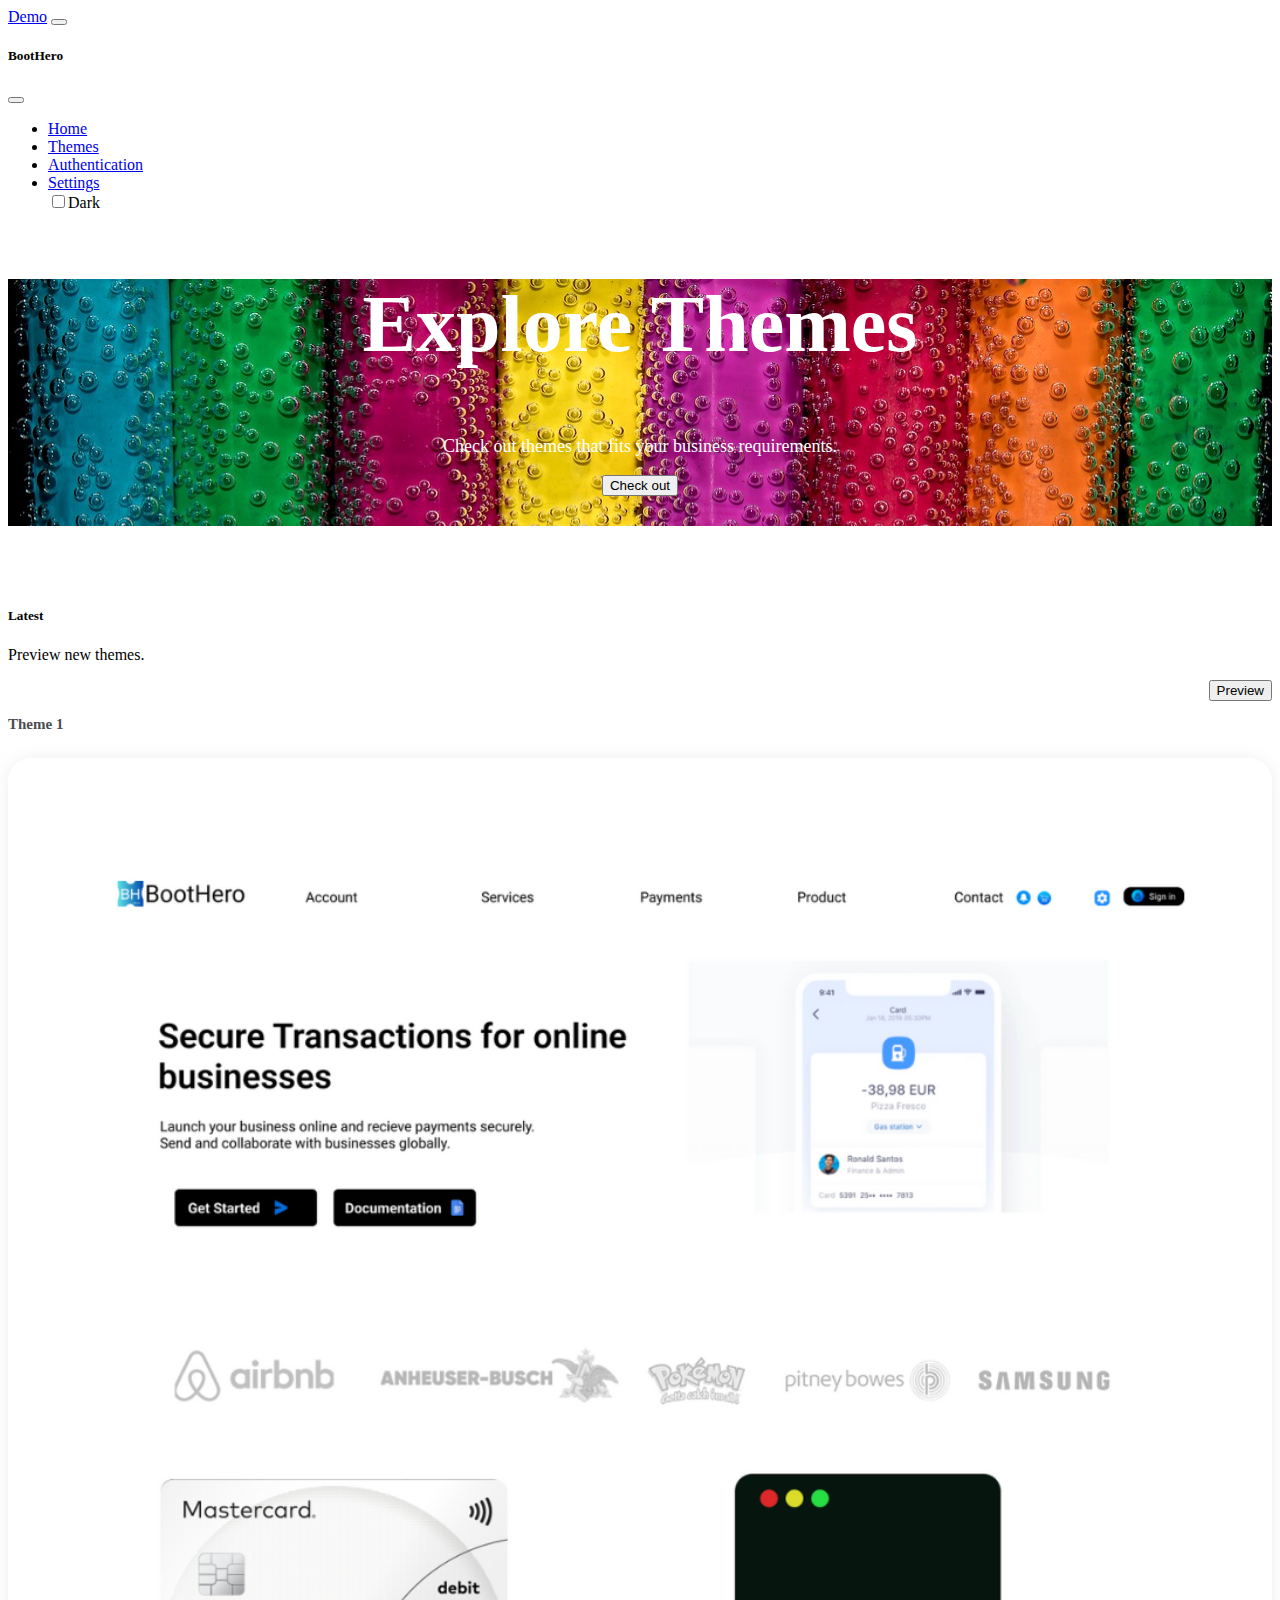
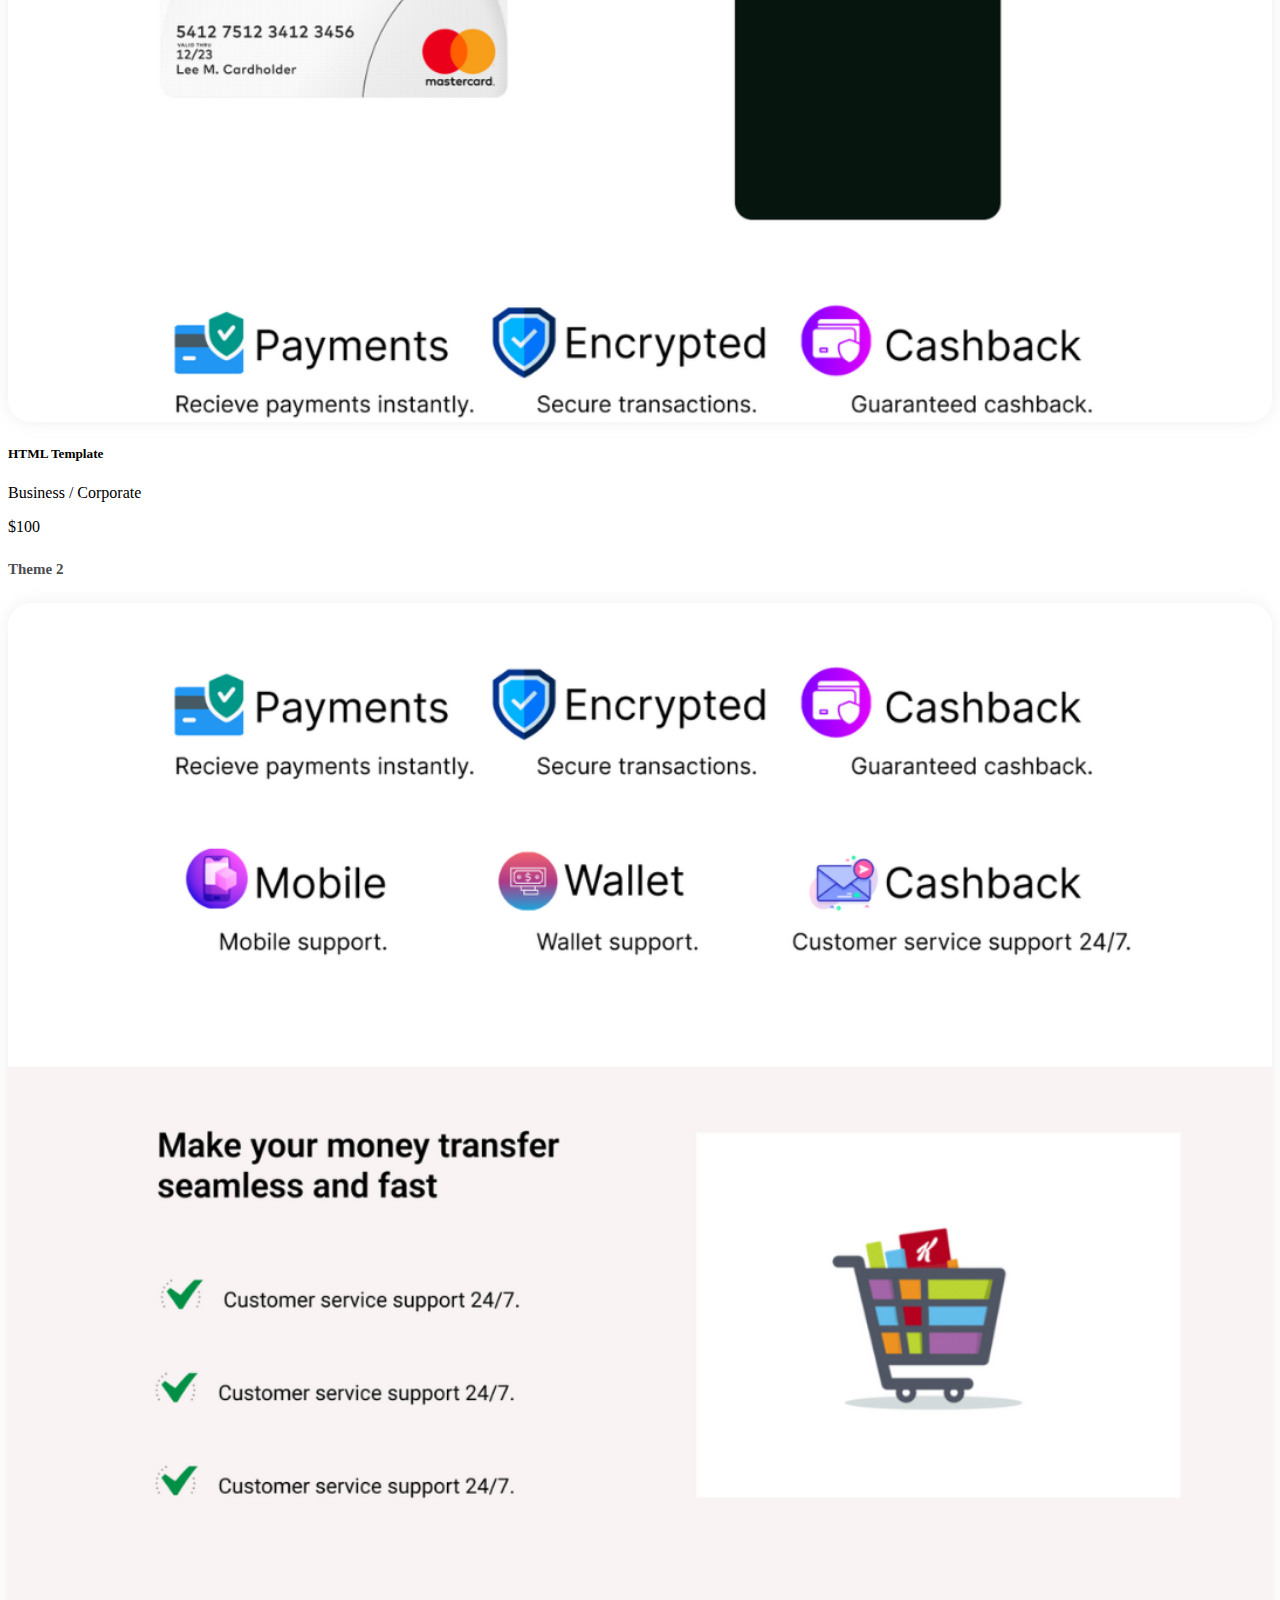
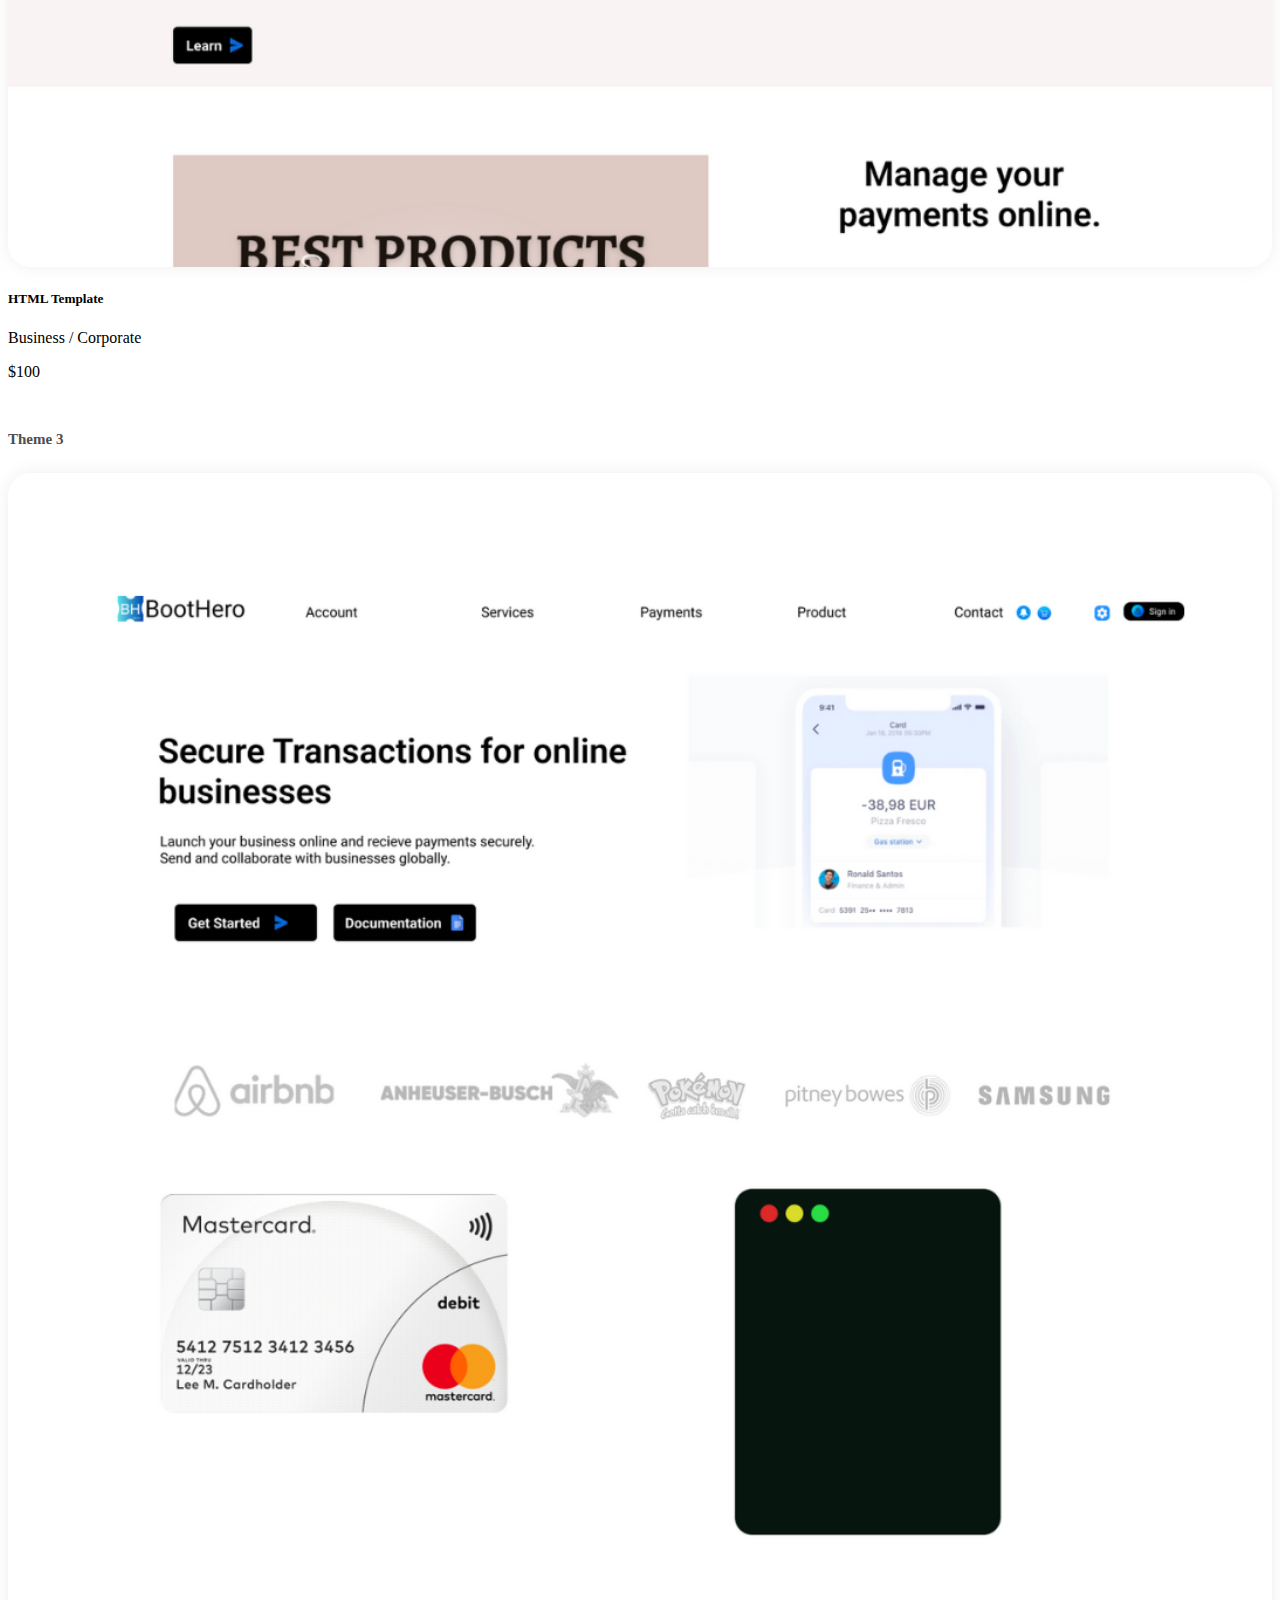
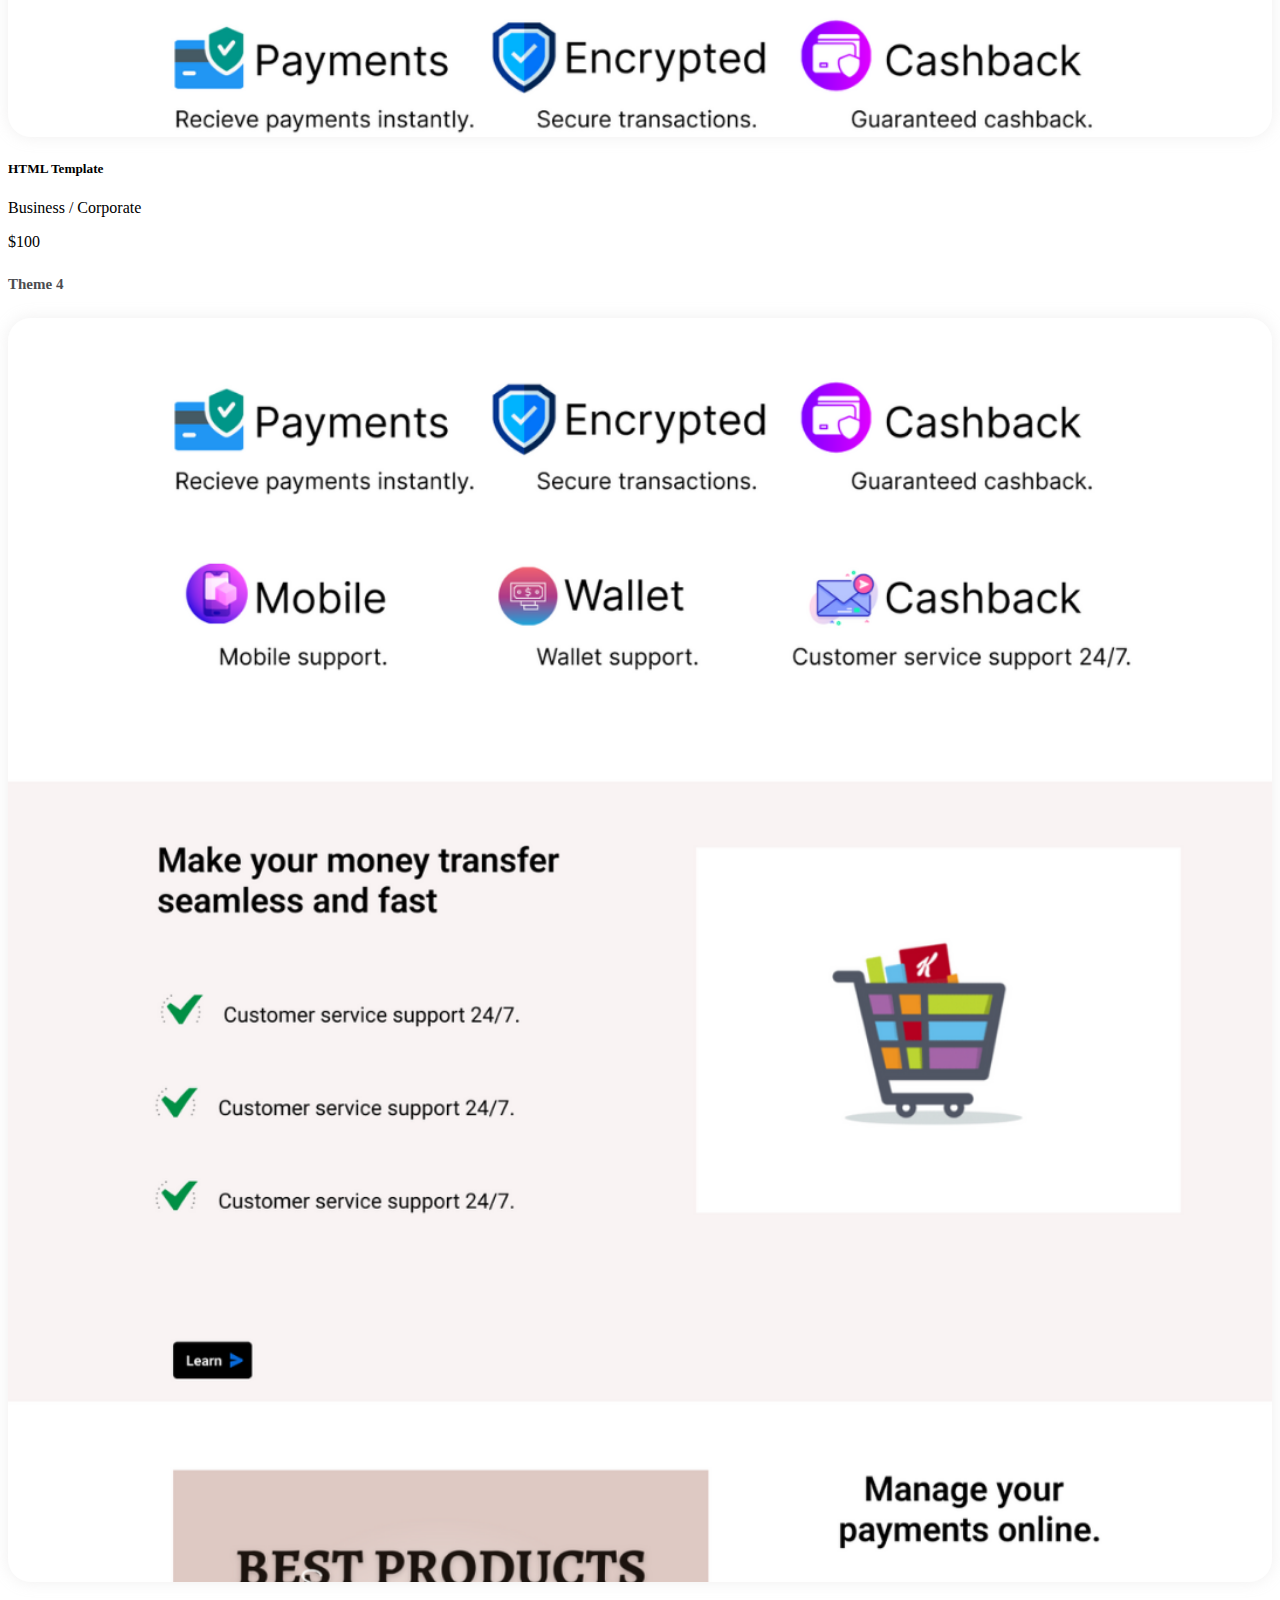
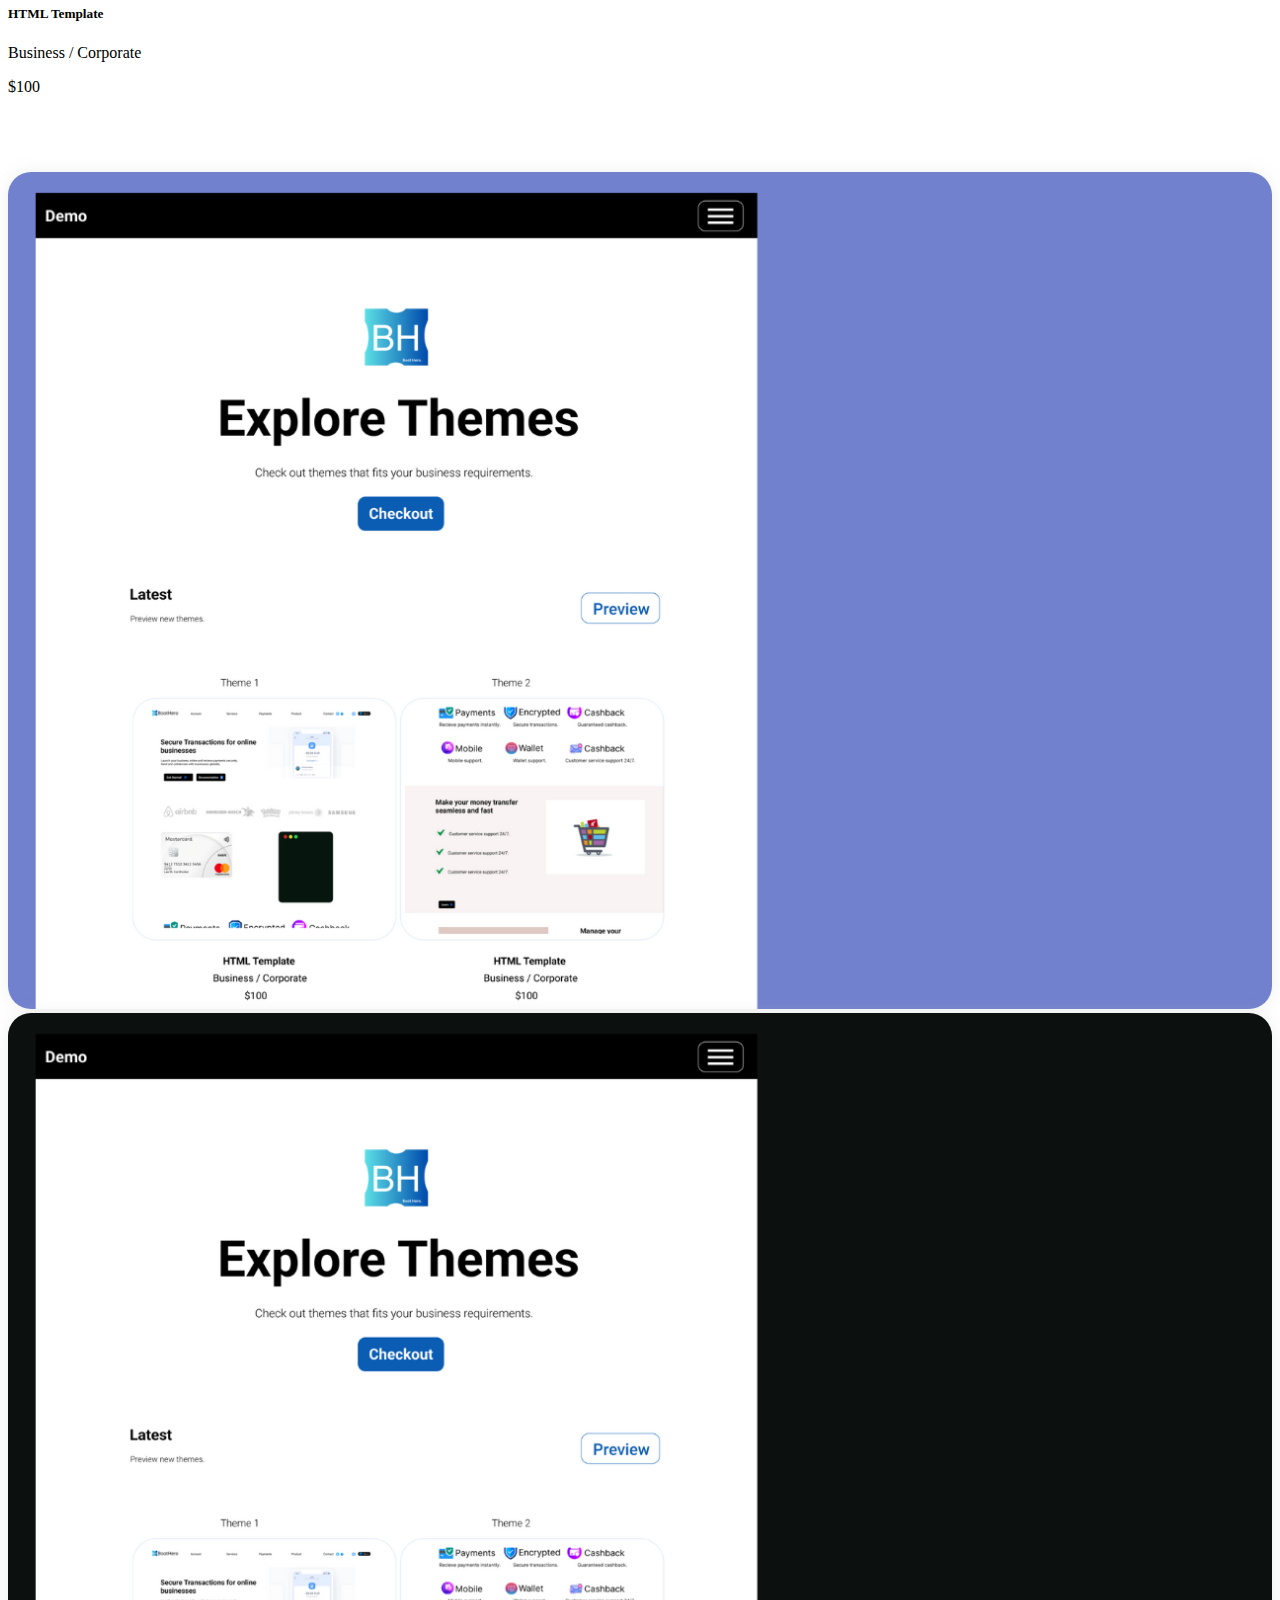
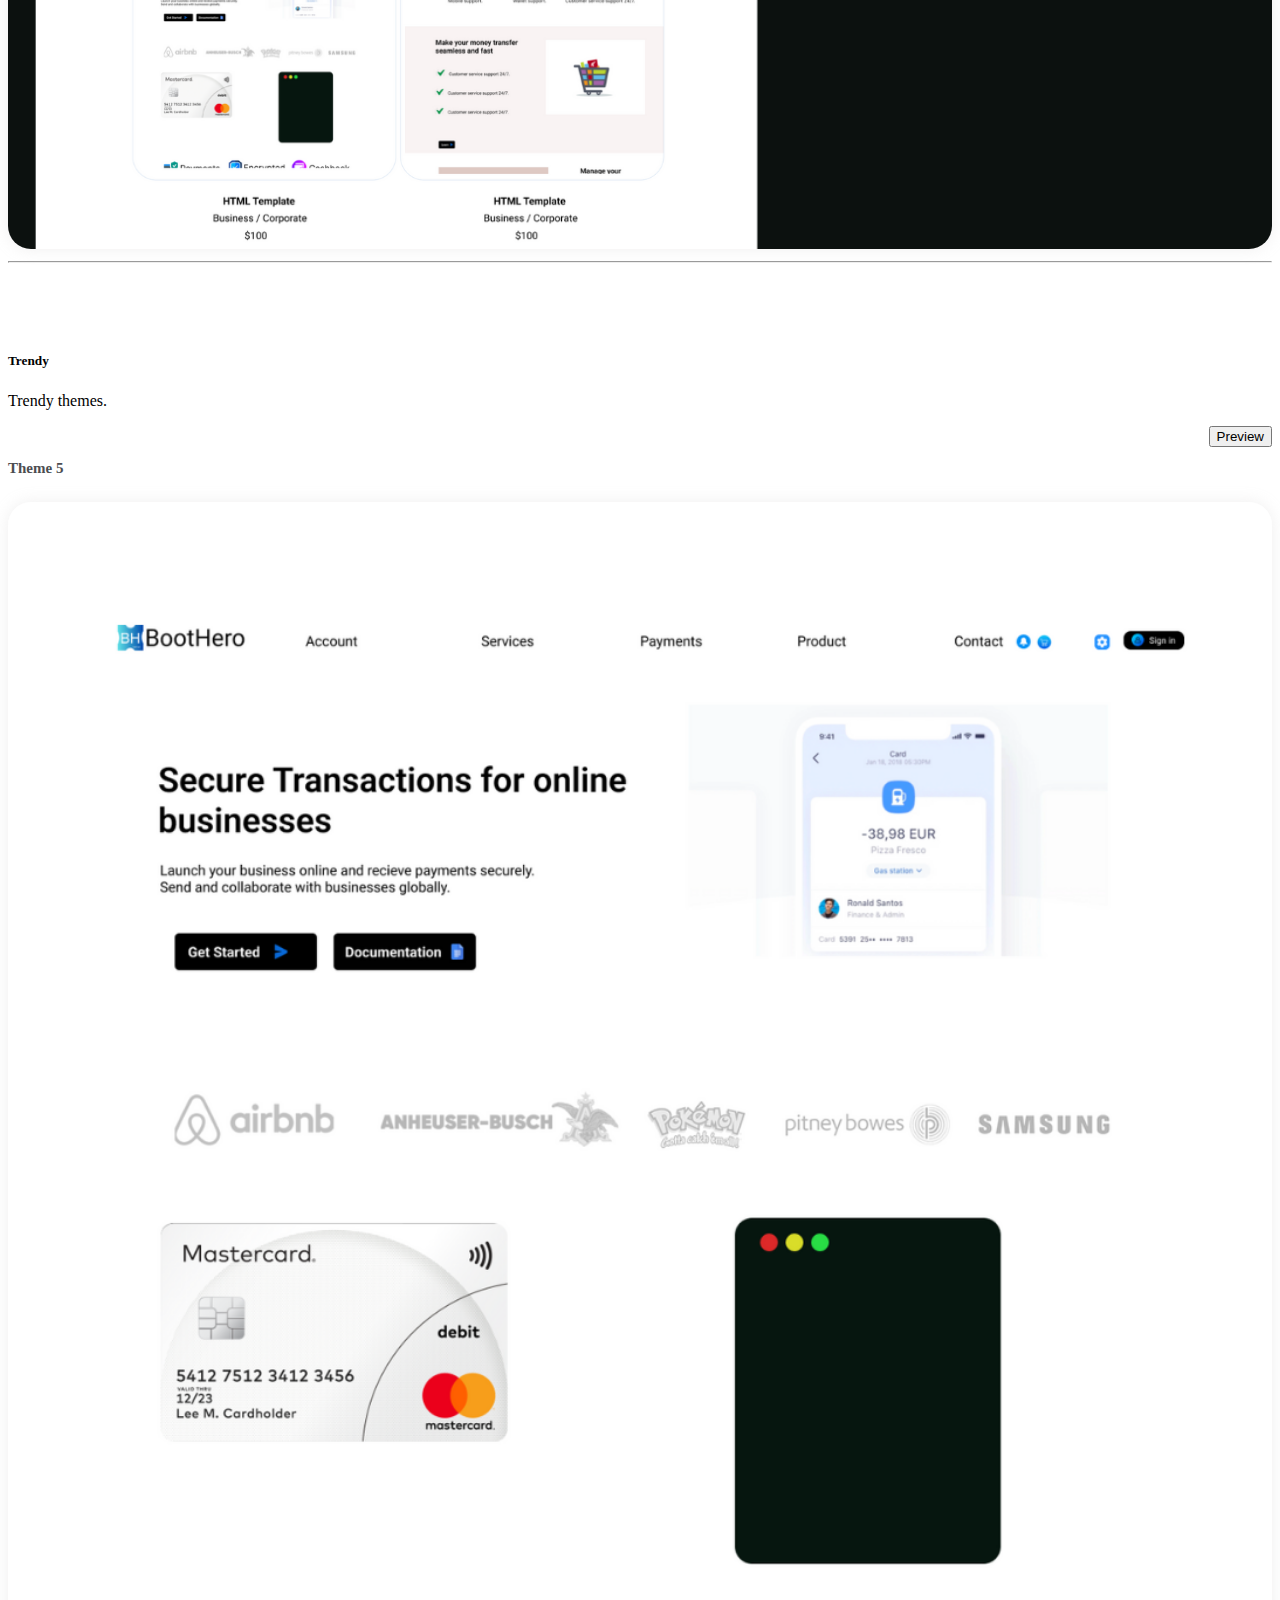
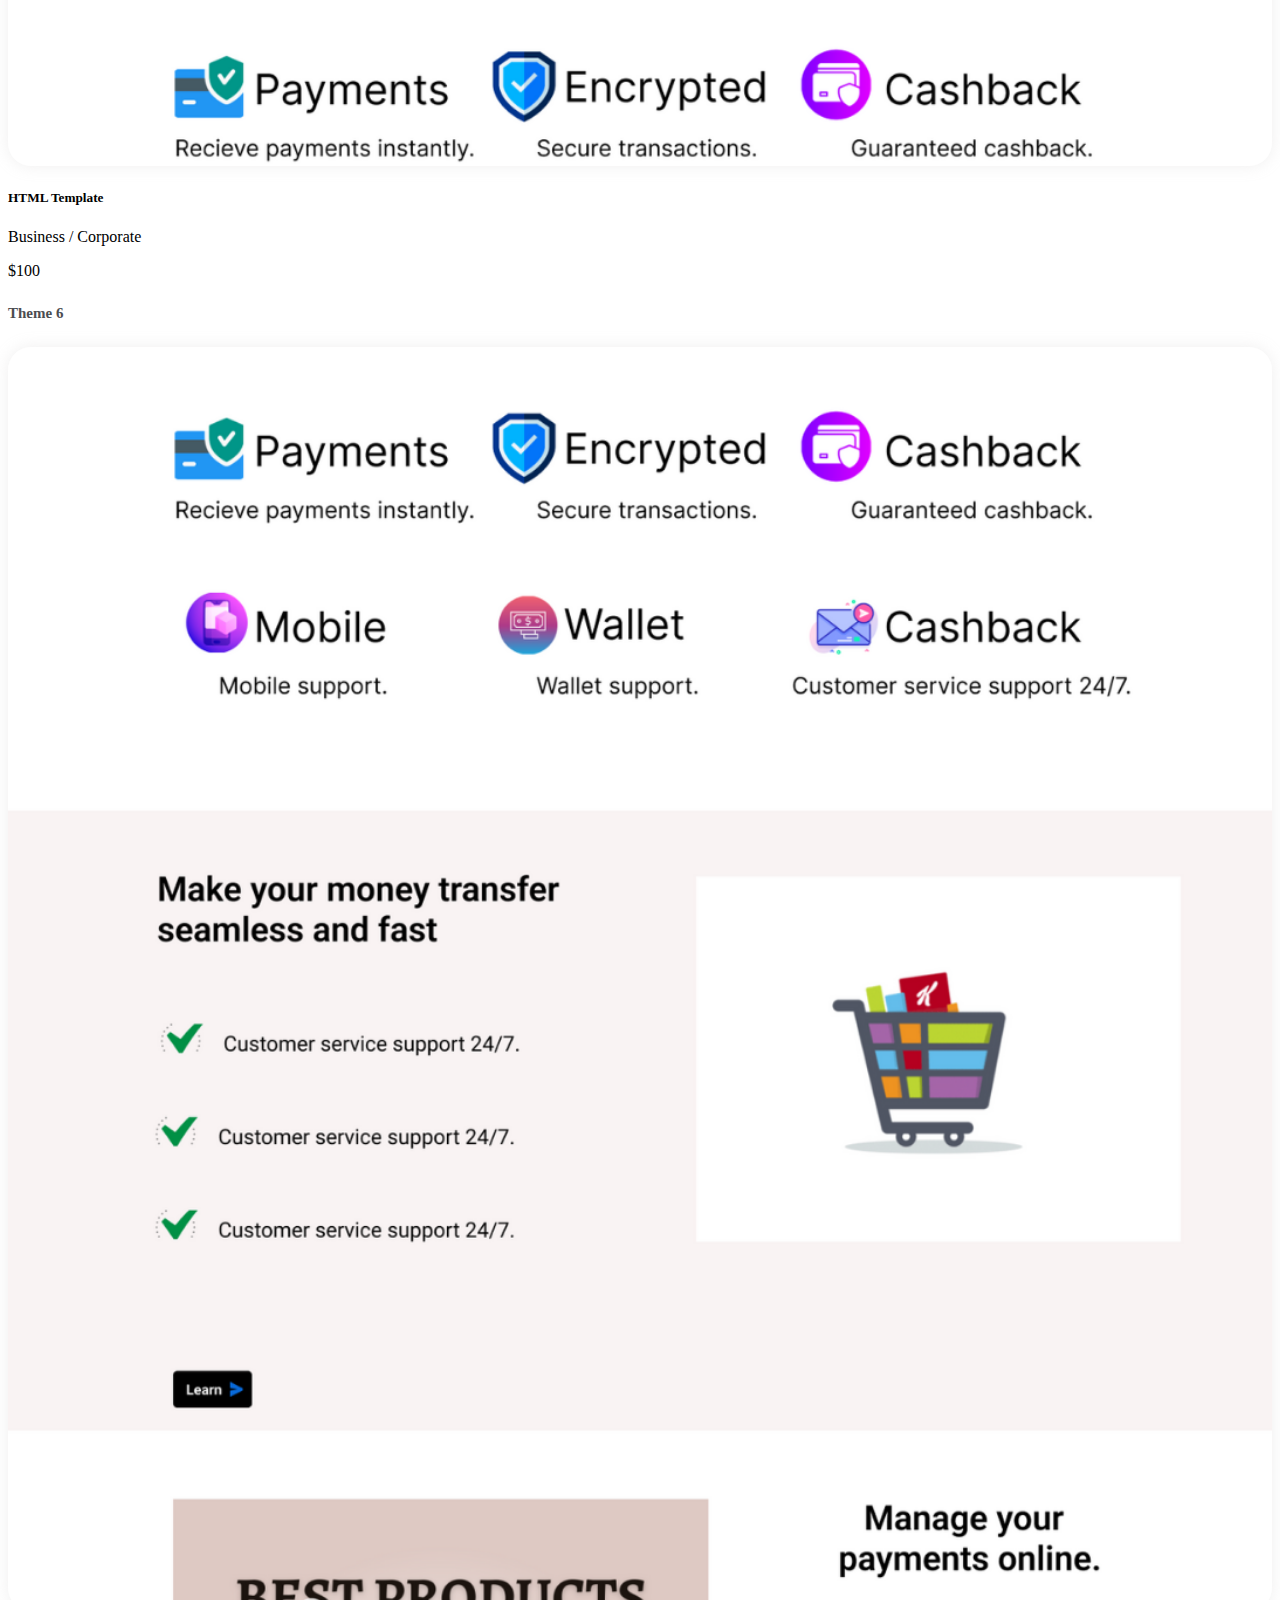
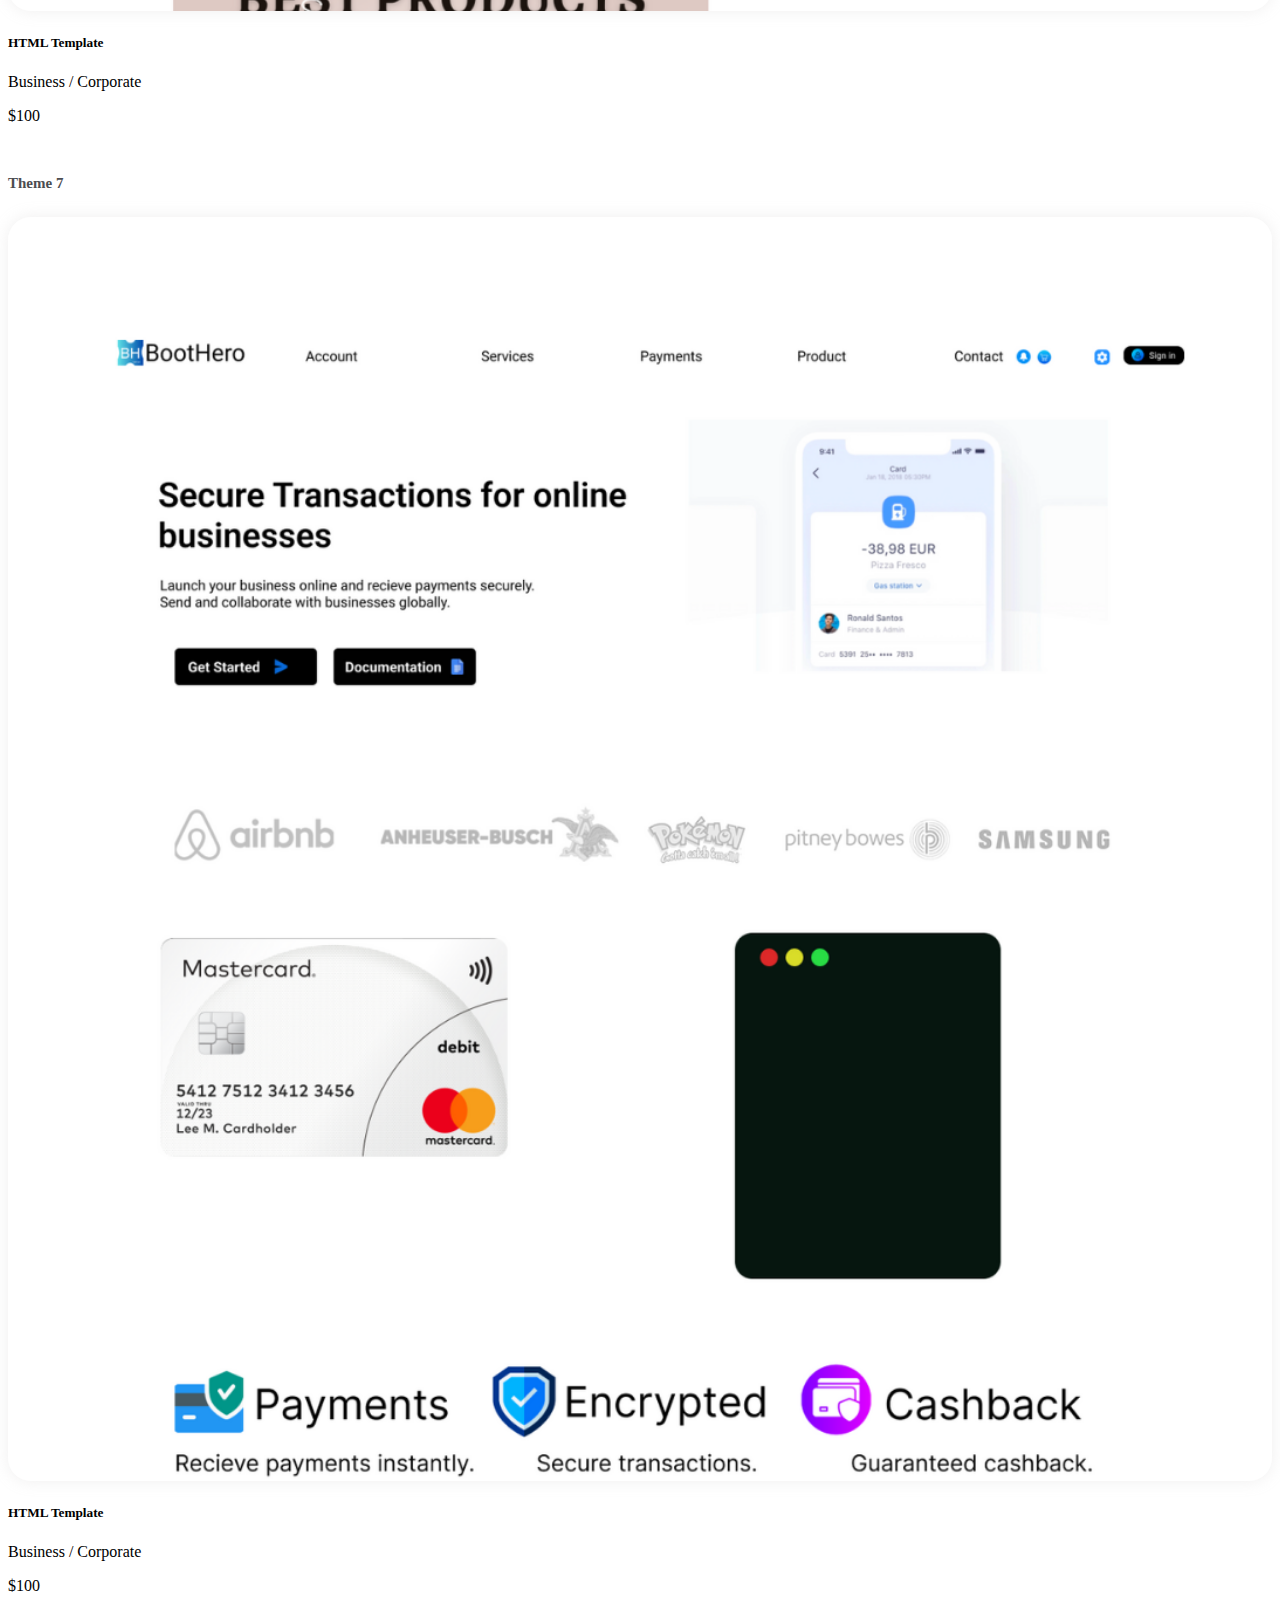
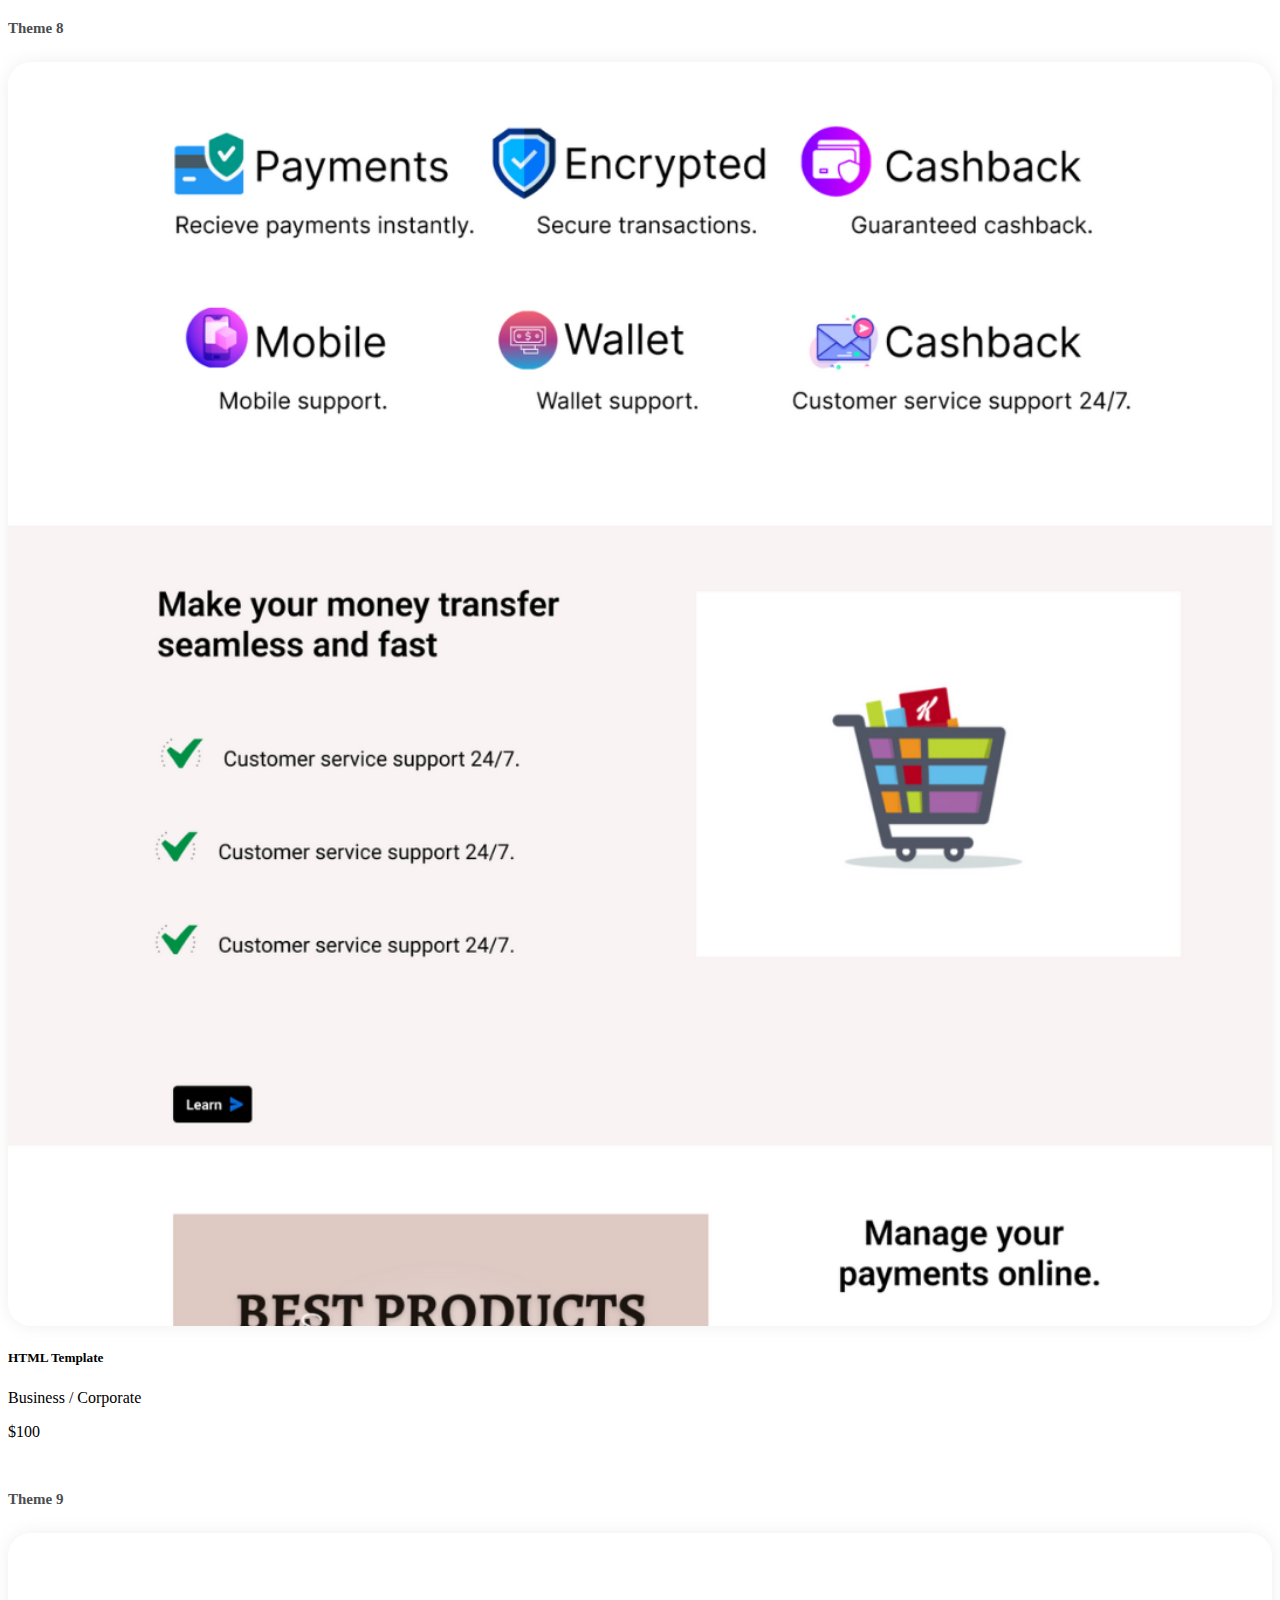
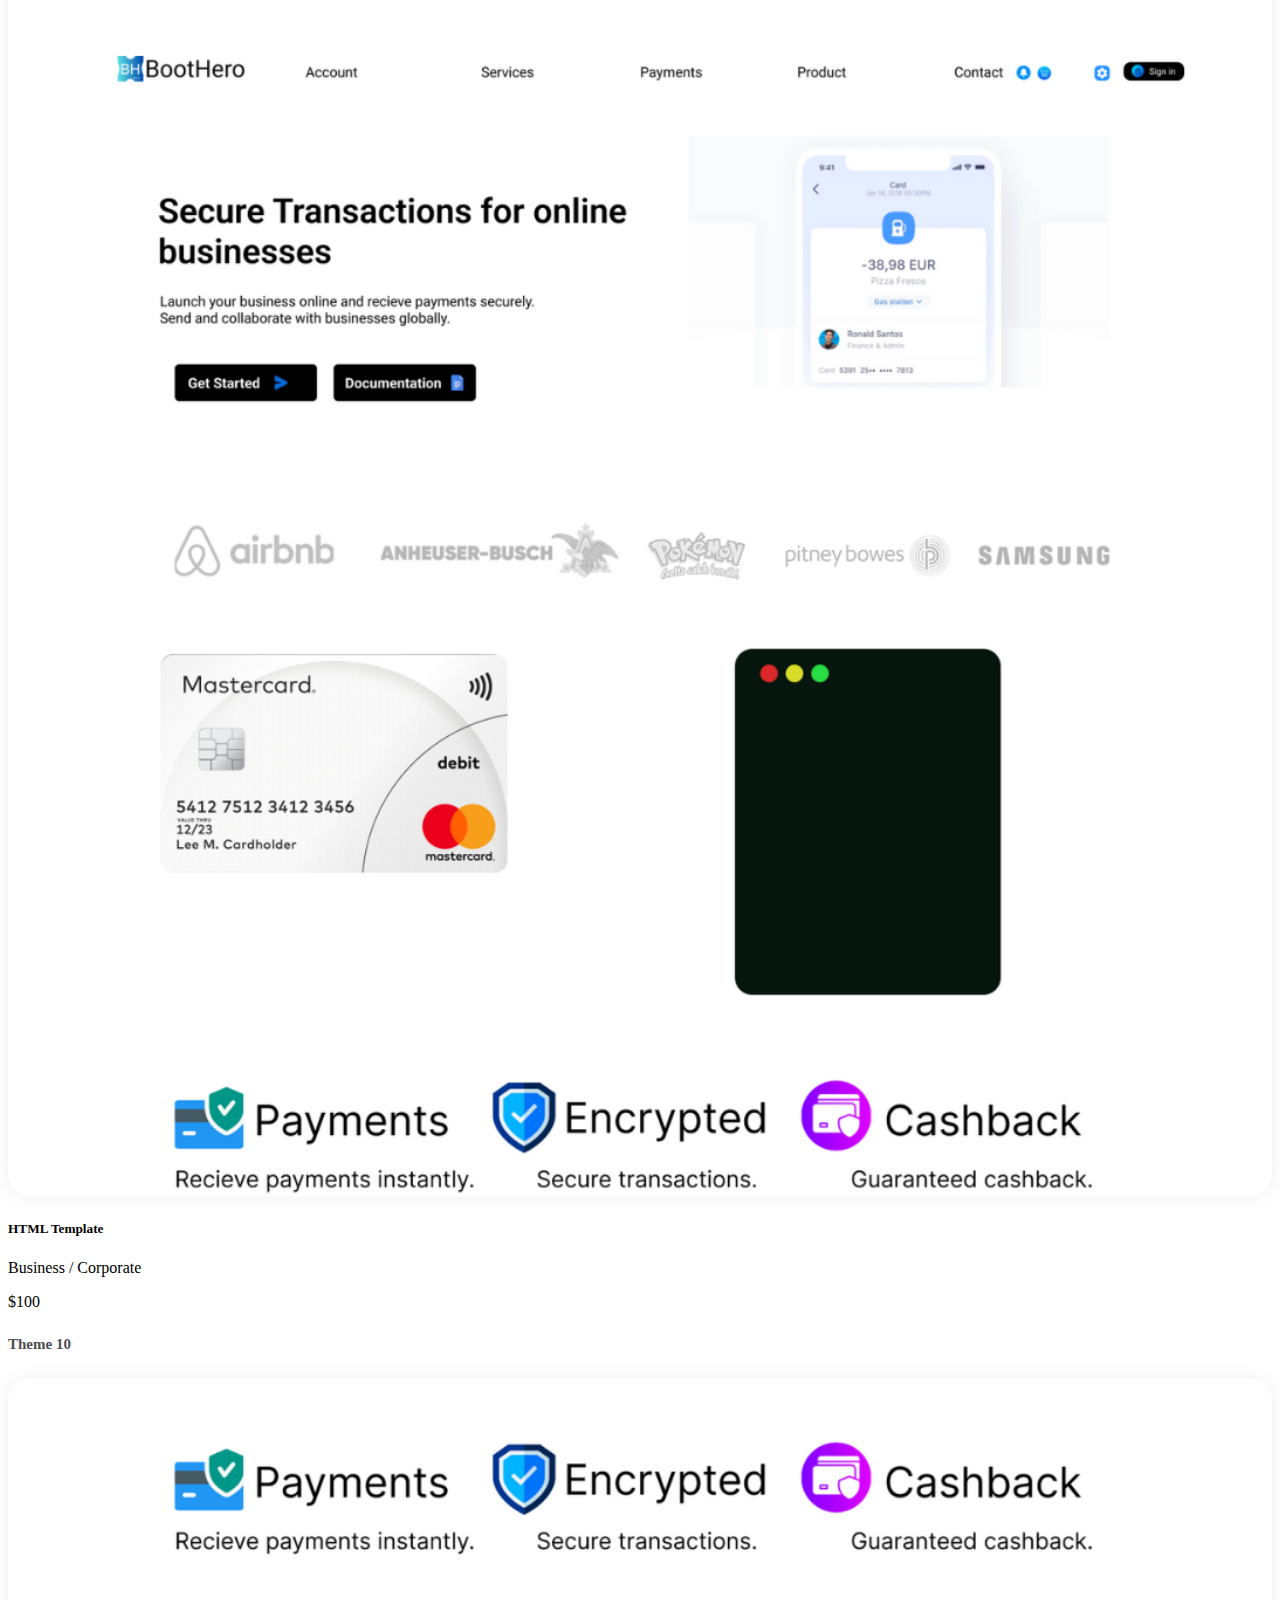
<file: Theme Layout/index.html>
<!DOCTYPE html>
<html lang="en">
<head>
  <meta charset="UTF-8">
  <meta name="viewport" content="width=device-width, initial-scale=1.0">
  <title>BootHero</title>

  <!-- Bootstrap links -->
  <link href="https://cdn.jsdelivr.net/npm/bootstrap@5.3.1/dist/css/bootstrap.min.css" rel="stylesheet" integrity="sha384-4bw+/aepP/YC94hEpVNVgiZdgIC5+VKNBQNGCHeKRQN+PtmoHDEXuppvnDJzQIu9" crossorigin="anonymous">
  <script src="https://cdn.jsdelivr.net/npm/bootstrap@5.3.1/dist/js/bootstrap.bundle.min.js" integrity="sha384-HwwvtgBNo3bZJJLYd8oVXjrBZt8cqVSpeBNS5n7C8IVInixGAoxmnlMuBnhbgrkm" crossorigin="anonymous"></script>

  <!-- Css -->
  <link rel="stylesheet" href="style.css">

  <!-- Fav icon -->
  <link rel="icon" href="icons/bh (2).png">

  <style>
    .dark-mode {
  background-color: black;
  color: white;
}
  </style>
  

</head>
<body> 

  <nav class="navbar navbar-dark bg-dark fixed-top">
    <div class="container-fluid">
      <a class="navbar-brand" href="index.html">Demo</a>
      <button class="navbar-toggler" type="button" data-bs-toggle="offcanvas" data-bs-target="#offcanvasDarkNavbar" aria-controls="offcanvasDarkNavbar" aria-label="Toggle navigation">
        <span class="navbar-toggler-icon"></span>
      </button>
      <div class="offcanvas offcanvas-end text-bg-dark" tabindex="-1" id="offcanvasDarkNavbar" aria-labelledby="offcanvasDarkNavbarLabel">
        <div class="offcanvas-header">
          <h5 class="offcanvas-title">BootHero</h5>
          <button type="button" class="btn-close btn-close-white" data-bs-dismiss="offcanvas" aria-label="Close"></button>
        </div>
        <div class="offcanvas-body">
          <ul class="navbar-nav justify-content-end flex-grow-1 pe-3">
            <li class="nav-item">
              <a class="nav-link active" aria-current="page" href="index.html">Home</a>
            </li>
            <li class="nav-item">
              <a class="nav-link" href="themes.html">Themes</a>
            </li>
            <li class="nav-item">
              <a class="nav-link" href="authentication.html">Authentication</a>
            </li>
            <li class="nav-item">
              <a class="nav-link" href="settings.html">Settings</a>
            </li>
            <div class="form-check form-switch">
              <input class="form-check-input" onclick="myFunction()" type="checkbox"><span>Dark</span>
          </div>
        </div>
      </div>
    </div>
  </nav>


  <!-- Hero section -->
  <div class="hero" style="text-align: center; margin-top: 50px;">
   <!-- <img src="icons/bh (2).png" style="width: 70px; margin-top: 150px;"> -->
   <h2 class="hdr">Explore Themes</h2>
   <p class="pg">Check out themes that fits your business requirements.</p>
  <a href="checkout.html"><button type="button" class="btn btn-primary btn-lg" style="margin-bottom: 30px;">Check out</button></a>
  </div>



  <script>
   function myFunction() {
   var element = document.body;
   element.classList.toggle("dark-mode");
}
 </script>

<script>
  function NewTab() {
    location.replace("product.html");
  }
   </script>

  <!-- Latest -->
  <div class="container">
    <div class="row">
      <div class="col">
        <h5>Latest</h5>
        <p>Preview new themes.</p>
      </div>
      <div class="col">
        <a href="themes.html"><button type="button" class="btn btn-outline-primary" style="float: right;">Preview</button></a>
      </div>
    </div>

  <!--  -->
  <div class="container text-center" style="margin-top: -50px;">
    <div class="row">
      <div class="col">
        <div class="demo-item">
          <h5 class="thm">Theme 1</h5>
          <img onclick="NewTab()" src="images/theme-1.png" width="100%">
          <h5 style="margin-top: 20px;">HTML Template</h5> 
          <span>Business / Corporate</span>
           <p>$100</p>
        </div>
      </div>
      <div class="col">
        <div class="demo-item">
          <h5 class="thm">Theme 2</h5>
         <img src="images/theme-2.png" onclick="NewTab()" width="100%">
          <h5 style="margin-top: 20px;">HTML Template</h5> 
          <span>Business / Corporate</span>
           <p>$100</p>
        </div>
      </div>
    </div>

    


      <div class="row" style="margin-top: 50px;">
        <div class="col">
          <div class="demo-item">
            <h5 class="thm">Theme 3</h5>
            <a href="product.html"><img src="images/theme-1.png" width="100%"></a>
            <h5 style="margin-top: 20px;">HTML Template</h5> 
          <span>Business / Corporate</span>
           <p>$100</p>
          </div>
        </div>
        <div class="col">
          <div class="demo-item">
            <h5 class="thm">Theme 4</h5>
            <a href="product.html"><img src="images/theme-2.png" width="100%"></a>
            <h5 style="margin-top: 20px;">HTML Template</h5> 
          <span>Business / Corporate</span>
           <p>$100</p>
          </div>
        </div>
      </div>
  </div>


  <div class="container text-center">
    <div class="row">
      <div class="col">
        <img src="images/light.png" width="100%">
      </div>
      <div class="col">
        <img src="images/dark.png" width="100%">
      </div>
    </div>
  </div>

      <hr>

        <!-- Trendy -->
  <div class="container">
    <div class="row">
      <div class="col">
        <h5>Trendy</h5>
        <p>Trendy themes.</p>
      </div>
      <div class="col">
        <button type="button" onclick="trendy()" class="btn btn-outline-primary" style="float: right;">Preview</button></a>
      </div>
    </div>

    <script>

      function trendy(){
        window.open("themes.html#trendy", "_parent");
      }
    </script>
 
    <div class="text-center">
        <div class="row" style="margin-top: 50px;">
          <div class="col">
            <div class="demo-item">
              <h5 class="thm">Theme 5</h5>
              <a href="product.html"><img src="images/theme-1.png" width="100%"></a>
              <h5 style="margin-top: 20px;">HTML Template</h5> 
          <span>Business / Corporate</span>
           <p>$100</p>
            </div>
          </div>
          <div class="col">
            <div class="demo-item">
              <h5 class="thm">Theme 6</h5>
              <a href="product.html"><img src="images/theme-2.png" width="100%"></a>
              <h5 style="margin-top: 20px;">HTML Template</h5> 
          <span>Business / Corporate</span>
           <p>$100</p>
            </div>
          </div>
        </div>


          <div class="row" style="margin-top: 50px;">
            <div class="col">
              <div class="demo-item">
                <h5 class="thm">Theme 7</h5>
                <a href="product.html"><img src="images/theme-1.png" width="100%"></a>
                <h5 style="margin-top: 20px;">HTML Template</h5> 
          <span>Business / Corporate</span>
           <p>$100</p>
              </div>
            </div>
            <div class="col">
              <div class="demo-item">
                <h5 class="thm">Theme 8</h5>
                <a href="product.html"><img src="images/theme-2.png" width="100%"></a>
                <h5 style="margin-top: 20px;">HTML Template</h5> 
          <span>Business / Corporate</span>
           <p>$100</p>
              </div>
            </div>
          </div>
           
         
            <div class="row" style="margin-top: 50px;">
              <div class="col">
                <div class="demo-item">
                  <h5 class="thm">Theme 9</h5>
                  <a href="product.html"><img src="images/theme-1.png" width="100%"></a>
                  <h5 style="margin-top: 20px;">HTML Template</h5> 
          <span>Business / Corporate</span>
           <p>$100</p>
                </div>
              </div>
              <div class="col">
                <div class="demo-item">
                  <h5 class="thm">Theme 10</h5>
                  <a href="product.html"><img src="images/theme-2.png" width="100%"></a>
                  <h5 style="margin-top: 20px;">HTML Template</h5> 
          <span>Business / Corporate</span>
           <p>$100</p>
                </div>
              </div>
            </div>
            </div>
          </div>

          <hr>
          <div class="container text-center">
            <div class="row">
              <div class="col">
                <h5>Themes</h5>
              </div>
              <div class="col">
                Guidelines
              </div>
              <div class="col">
                BootHero(c)2023
              </div>
            </div>
          </div>


  
</body>
</html>
</file>
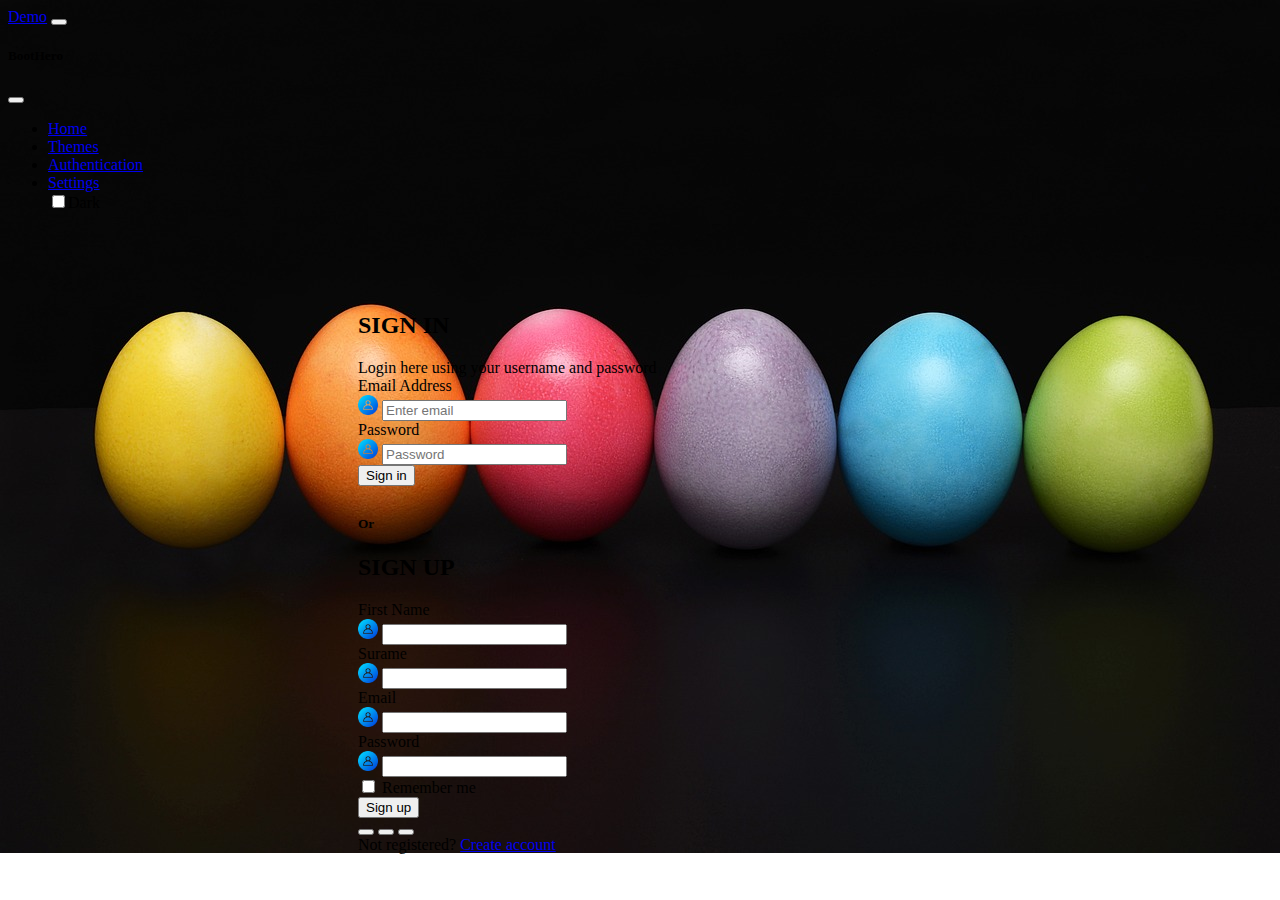
<file: Theme Layout/authentication.html>
<!DOCTYPE html>
<html lang="en">
<head>
  <meta charset="UTF-8">
  <meta name="viewport" content="width=device-width, initial-scale=1.0">
  <title>Authentication</title>

  <!-- Bootstrap links -->
  <link href="https://cdn.jsdelivr.net/npm/bootstrap@5.3.1/dist/css/bootstrap.min.css" rel="stylesheet" integrity="sha384-4bw+/aepP/YC94hEpVNVgiZdgIC5+VKNBQNGCHeKRQN+PtmoHDEXuppvnDJzQIu9" crossorigin="anonymous">
  <script src="https://cdn.jsdelivr.net/npm/bootstrap@5.3.1/dist/js/bootstrap.bundle.min.js" integrity="sha384-HwwvtgBNo3bZJJLYd8oVXjrBZt8cqVSpeBNS5n7C8IVInixGAoxmnlMuBnhbgrkm" crossorigin="anonymous"></script>

  <!-- Css -->
  <link rel="stylesheet" href="style.css">
  <link rel="stylesheet" href="logstyle.css">

  <!-- Fav icon -->
  <link rel="icon" href="icons/bh (2).png">

  <style>
    .dark-mode {
  background-color: black;
  color: white;
}
  </style>

</head>
<body>

  <nav class="navbar navbar-dark bg-dark fixed-top">
    <div class="container-fluid">
      <a class="navbar-brand" href="index.html">Demo</a>
      <button class="navbar-toggler" type="button" data-bs-toggle="offcanvas" data-bs-target="#offcanvasDarkNavbar" aria-controls="offcanvasDarkNavbar" aria-label="Toggle navigation">
        <span class="navbar-toggler-icon"></span>
      </button>
      <div class="offcanvas offcanvas-end text-bg-dark" tabindex="-1" id="offcanvasDarkNavbar" aria-labelledby="offcanvasDarkNavbarLabel">
        <div class="offcanvas-header">
          <h5 class="offcanvas-title">BootHero</h5>
          <button type="button" class="btn-close btn-close-white" data-bs-dismiss="offcanvas" aria-label="Close"></button>
        </div>
        <div class="offcanvas-body">
          <ul class="navbar-nav justify-content-end flex-grow-1 pe-3">
            <li class="nav-item">
                <a class="nav-link active" aria-current="page" href="index.html">Home</a>
              </li>
              <li class="nav-item">
                <a class="nav-link" href="themes.html">Themes</a>
              </li>
              <li class="nav-item">
                <a class="nav-link" href="authentication.html">Authentication</a>
              </li>
              <li class="nav-item">
                <a class="nav-link" href="settings.html">Settings</a>
              </li>
            <div class="form-check form-switch">
              <input class="form-check-input" onclick="myFunction()" type="checkbox"><span>Dark</span>
          </div>
        </div>
      </div>
    </div>
  </nav>

  <script>
    function myFunction() {
    var element = document.body;
    element.classList.toggle("dark-mode");
 }
 </script>





  <!-- login form -->
  <div class="row">
    <div class="col-12 col-lg-9">
      <div class="card shadow p-4">
        <div class="card-header border-0 bg-white text-center pb-0">
            <h2 class="h4">SIGN IN</h2>
            <span>Login here using your username and password</span>
        </div>
        <div class="card-body">
            <form action="#" class="mt-4">
                <!-- Form -->
                <div class="form-group mb-4">
                    <label for="exampleInputEmailCard1">Email Address</label>
                    <div class="input-group">
                        <span class="input-group-text" id="basic-addon1"><img src="icons/user (1).png" width="20px"></span>
                        <input type="email" class="form-control" placeholder="Enter email" id="email" required>
                    </div>
                </div>
                <!-- End of Form -->
                <div class="form-group">
                    <!-- Form -->
                    <div class="form-group mb-4">
                        <label for="exampleInputPasswordCard1">Password</label>
                        <div class="input-group">
                            <span class="input-group-text" id="basic-addon2"><img src="icons/user (1).png" width="20px"></span>
                            <input type="password" placeholder="Password" class="form-control" id="password" required>
                        </div>
                    </div>    
                </div>
                <div class="d-grid">
                    <button type="submit" class="btn btn-primary">Sign in</button>
                </div>
                <h5 class="text-center" style="margin-top: 30px;">Or</h5>
                <h2 class="h4 text-center">SIGN UP</h2>

                <div class="form-group mb-4">
                  <label for="exampleInputEmailCard1">First Name</label>
                  <div class="input-group">
                      <span class="input-group-text" id=""><img src="icons/user (1).png" width="20px"></span>
                      <input type="text" class="form-control"  id="name" required>
                  </div>
              </div>

              <div class="form-group mb-4">
                <label>Surame</label>
                <div class="input-group">
                    <span class="input-group-text" id=""><img src="icons/user (1).png" width="20px"></span>
                    <input type="text" class="form-control"  id="sname" required>
                </div>
            </div>
          
            <div class="form-group mb-4">
              <label>Email</label>
              <div class="input-group">
                  <span class="input-group-text"><img src="icons/user (1).png" width="20px"></span>
                  <input type="email" class="form-control"  id="email" required>
              </div>
          </div>

              <div class="form-group">
                  <div class="form-group mb-4">
                      <label for="exampleInputPasswordCard1">Password</label>
                      <div class="input-group">
                          <span class="input-group-text"><img src="icons/user (1).png" width="20px"></span>
                          <input type="password" class="form-control" id="password" required>
                      </div>
                  </div>
                
                  <div class="d-block d-sm-flex justify-content-between align-items-center mb-4">
                      <div class="form-check">
                          <input class="form-check-input" type="checkbox" value="" id="defaultCheck5">
                          <label class="form-check-label mb-0" for="defaultCheck5">
                            Remember me
                          </label>
                      </div>
                  </div>
              </div>
              <div class="d-grid">
                  <button type="submit" class="btn btn-primary">Sign up</button>
              </div>
            </form>
            <!-- <div class="mt-3 mb-4 text-center">
                <span class="fw-normal">or login with</span>
            </div> -->
            <div class="btn-wrapper my-4 text-center">
                <button class="btn btn-icon-only btn-pill btn-outline-light text-facebook me-2" type="button" aria-label="facebook button" title="facebook button">
                    <span aria-hidden="true" class="fab fa-facebook-f"></span>
                </button>
                <button class="btn btn-icon-only btn-pill btn-outline-light text-twitter me-2" type="button" aria-label="twitter button" title="twitter button">
                    <span aria-hidden="true" class="fab fa-twitter"></span>
                </button>
                <button class="btn btn-icon-only btn-pill btn-outline-light text-facebook" type="button" aria-label="github button" title="github button">
                    <span aria-hidden="true" class="fab fa-github"></span>
                </button>
            </div>
            <div class="d-block d-sm-flex justify-content-center align-items-center mt-4">
                <span class="fw-normal">
                    Not registered?
                    <a href="../registraton modules/user registration/userreg.html" class="fw-bold">Create account</a>
                </span>
            </div>
        </div>
    </div>
    </div>
  </div>
<!--  -->

        

  
</body>
</html>
</file>
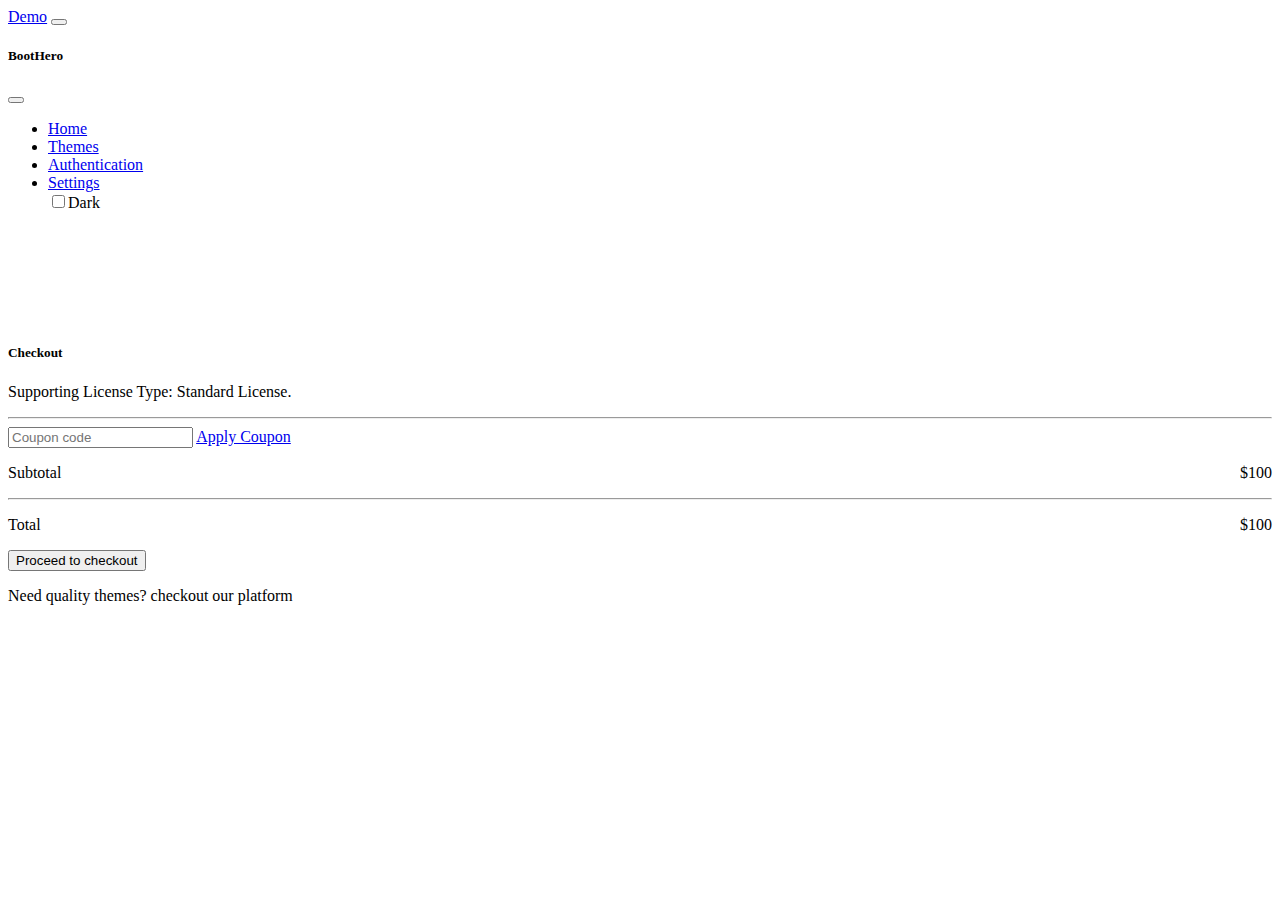
<file: Theme Layout/checkout.html>
<!DOCTYPE html>
<html lang="en">
<head>
  <meta charset="UTF-8">
  <meta name="viewport" content="width=device-width, initial-scale=1.0">
  <title>Checkout</title>

  <!-- Bootstrap links -->
  <link href="https://cdn.jsdelivr.net/npm/bootstrap@5.3.1/dist/css/bootstrap.min.css" rel="stylesheet" integrity="sha384-4bw+/aepP/YC94hEpVNVgiZdgIC5+VKNBQNGCHeKRQN+PtmoHDEXuppvnDJzQIu9" crossorigin="anonymous">
  <script src="https://cdn.jsdelivr.net/npm/bootstrap@5.3.1/dist/js/bootstrap.bundle.min.js" integrity="sha384-HwwvtgBNo3bZJJLYd8oVXjrBZt8cqVSpeBNS5n7C8IVInixGAoxmnlMuBnhbgrkm" crossorigin="anonymous"></script>

  <!-- Css -->
  <link rel="stylesheet" href="style.css">

  <!-- Fav icon -->
  <link rel="icon" href="icons/bh (2).png">

  <style>
    .dark-mode {
  background-color: black;
  color: white;
}
  </style>

</head>
<body>

  <nav class="navbar navbar-dark bg-dark fixed-top">
    <div class="container-fluid">
      <a class="navbar-brand" href="index.html">Demo</a>
      <button class="navbar-toggler" type="button" data-bs-toggle="offcanvas" data-bs-target="#offcanvasDarkNavbar" aria-controls="offcanvasDarkNavbar" aria-label="Toggle navigation">
        <span class="navbar-toggler-icon"></span>
      </button>
      <div class="offcanvas offcanvas-end text-bg-dark" tabindex="-1" id="offcanvasDarkNavbar" aria-labelledby="offcanvasDarkNavbarLabel">
        <div class="offcanvas-header">
          <h5 class="offcanvas-title">BootHero</h5>
          <button type="button" class="btn-close btn-close-white" data-bs-dismiss="offcanvas" aria-label="Close"></button>
        </div>
        <div class="offcanvas-body">
          <ul class="navbar-nav justify-content-end flex-grow-1 pe-3">
            <li class="nav-item">
              <a class="nav-link active" aria-current="page" href="index.html">Home</a>
            </li>
            <li class="nav-item">
              <a class="nav-link" href="themes.html">Themes</a>
            </li>
            <li class="nav-item">
              <a class="nav-link" href="authentication.html">Authentication</a>
            </li>
            <li class="nav-item">
              <a class="nav-link" href="settings.html">Settings</a>
            </li>
            <div class="form-check form-switch">
              <input class="form-check-input" onclick="myFunction()" type="checkbox"><span>Dark</span>
          </div>
        </div>
      </div>
    </div>
  </nav>

  <script>
    function myFunction() {
    var element = document.body;
    element.classList.toggle("dark-mode");
 }
 </script>

  <!--  -->
  <div class="container" style="margin-top: 50px;">
    <div class="row">
      <div class="col-sm-8">
        <div class="card">
          <div class="card-body">
            <h5 class="card-title">Checkout</h5>
            <p class="card-text">Supporting License Type: 
              Standard License.</p>
              <hr>
              <input type="text" class="form-control"  placeholder="Coupon code">
            <a href="#" class="btn btn-outline-primary" style="margin-top: 20px;">Apply Coupon</a>
          </div>
        </div>
      </div>
      <div class="col-sm-4" style="margin-top: 10px;">
        <div class="card">
          <div class="card-body"> 
            <p class="card-text">Subtotal <span style="float: right;">$100</span></p> 
            <hr>
            <p class="card-text">Total <span style="float: right;">$100</span></p> 
            <div class="d-grid gap-2">
              <button class="btn btn-primary" onclick="checkout()" type="button">Proceed to checkout</button>
            </div>
            <p class="text-center">Need quality themes? checkout our platform</p>
          </div>
        </div>
      </div>
    </div>

    <script>
      function checkout(){
        location.replace("success.html"); //  success page
      }
    </script>
  
</body>
</html>
</file>
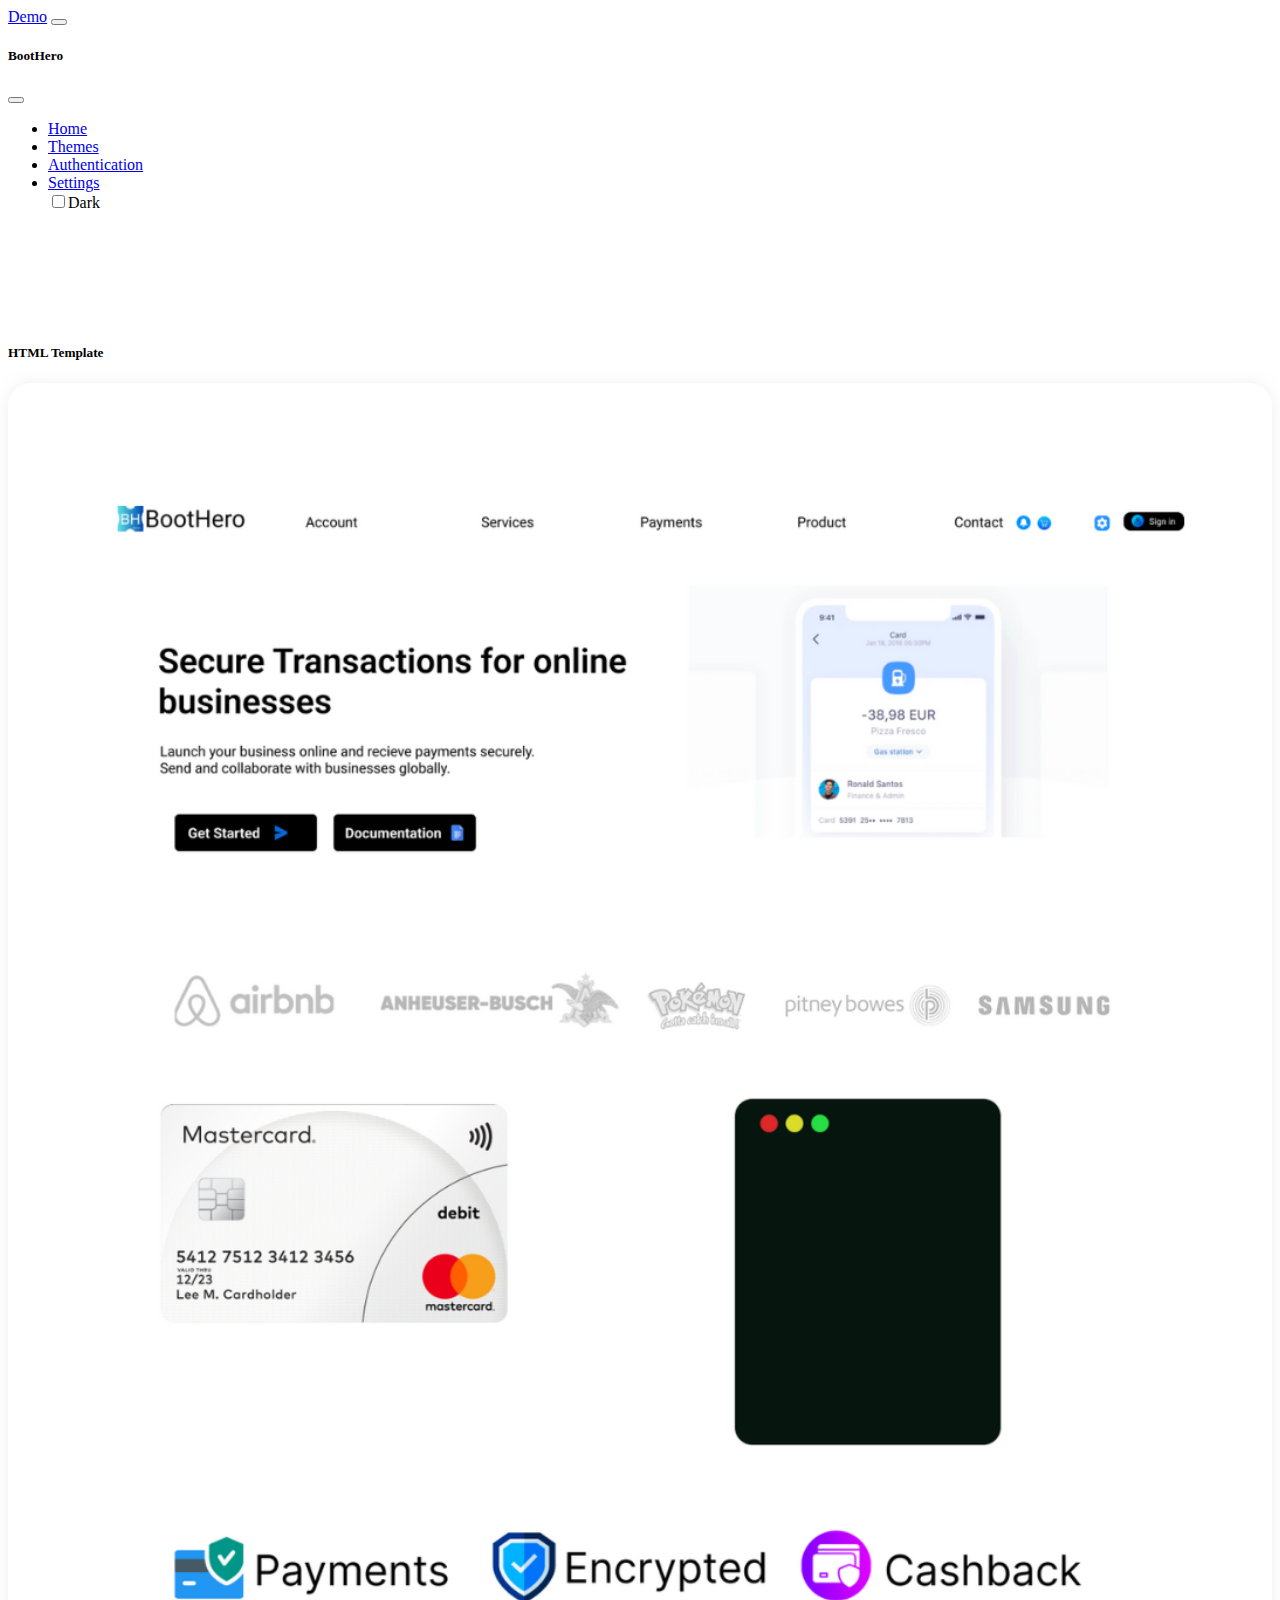
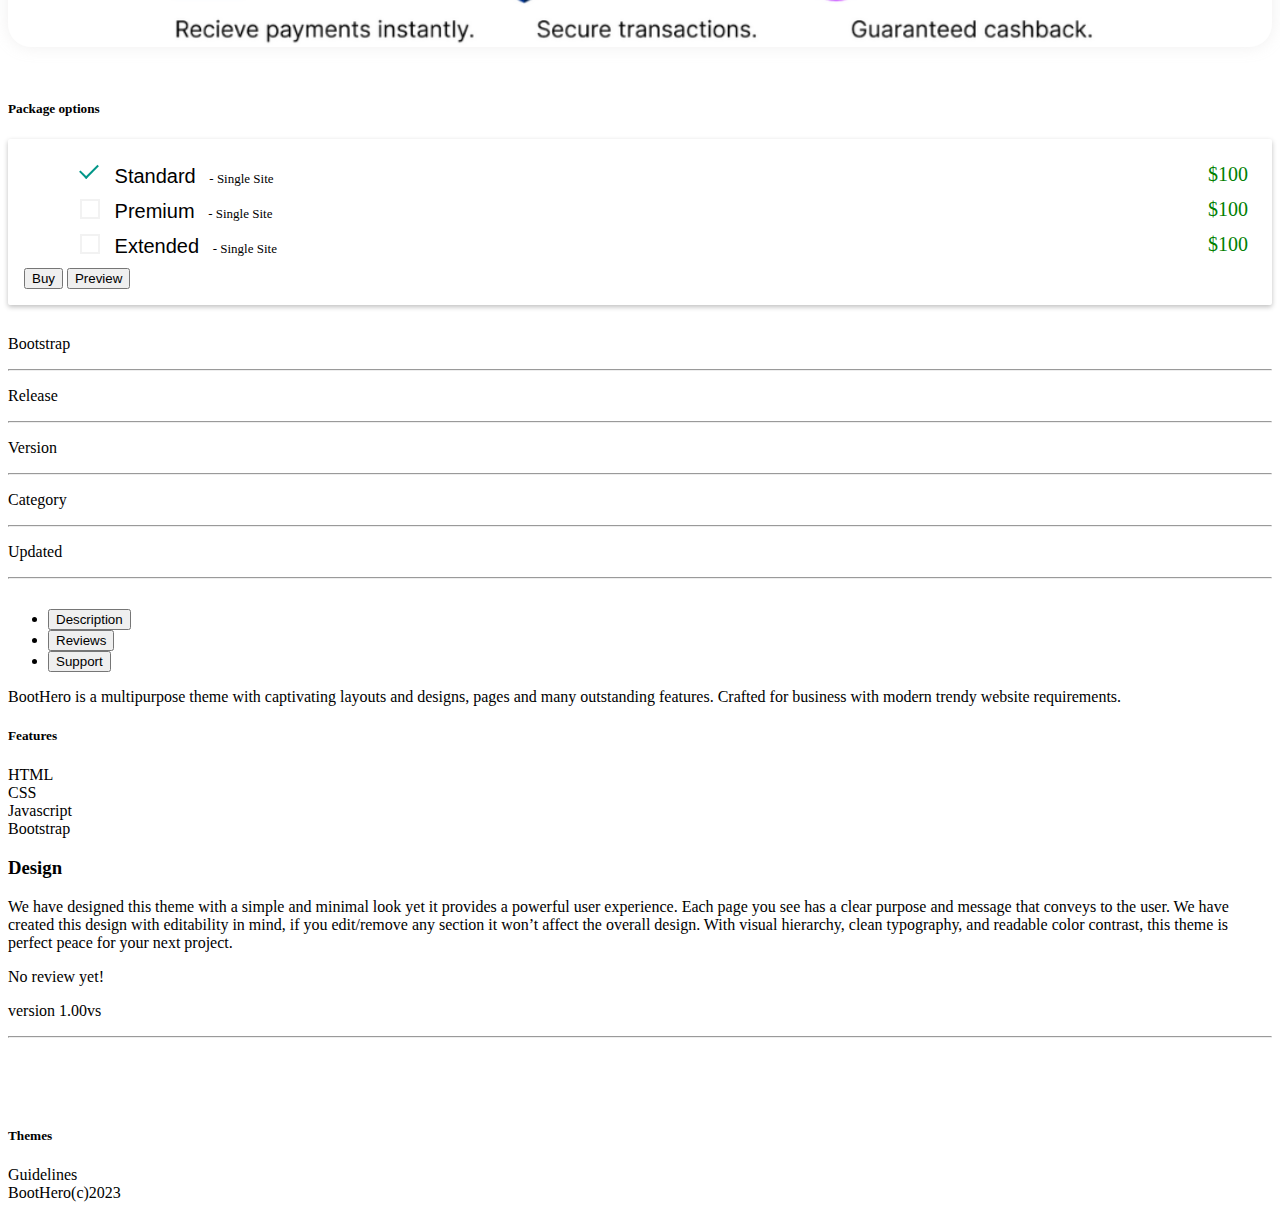
<file: Theme Layout/product.html>
<!DOCTYPE html>
<html lang="en">
<head>
  <meta charset="UTF-8">
  <meta name="viewport" content="width=device-width, initial-scale=1.0">
  <title>Product</title>

  <!-- Bootstrap links -->
  <link href="https://cdn.jsdelivr.net/npm/bootstrap@5.3.1/dist/css/bootstrap.min.css" rel="stylesheet" integrity="sha384-4bw+/aepP/YC94hEpVNVgiZdgIC5+VKNBQNGCHeKRQN+PtmoHDEXuppvnDJzQIu9" crossorigin="anonymous">
  <script src="https://cdn.jsdelivr.net/npm/bootstrap@5.3.1/dist/js/bootstrap.bundle.min.js" integrity="sha384-HwwvtgBNo3bZJJLYd8oVXjrBZt8cqVSpeBNS5n7C8IVInixGAoxmnlMuBnhbgrkm" crossorigin="anonymous"></script>

  <!-- Css -->
  <link rel="stylesheet" href="style.css">

  <!-- Fav icon -->
  <link rel="icon" href="icons/bh (2).png">

  <style>
    .dark-mode {
  background-color: black;
  color: white;
}
  </style>

</head>
<body>

  <nav class="navbar navbar-dark bg-dark fixed-top">
    <div class="container-fluid">
      <a class="navbar-brand" href="index.html">Demo</a>
      <button class="navbar-toggler" type="button" data-bs-toggle="offcanvas" data-bs-target="#offcanvasDarkNavbar" aria-controls="offcanvasDarkNavbar" aria-label="Toggle navigation">
        <span class="navbar-toggler-icon"></span>
      </button>
      <div class="offcanvas offcanvas-end text-bg-dark" tabindex="-1" id="offcanvasDarkNavbar" aria-labelledby="offcanvasDarkNavbarLabel">
        <div class="offcanvas-header">
          <h5 class="offcanvas-title">BootHero</h5>
          <button type="button" class="btn-close btn-close-white" data-bs-dismiss="offcanvas" aria-label="Close"></button>
        </div>
        <div class="offcanvas-body">
          <ul class="navbar-nav justify-content-end flex-grow-1 pe-3">
            <li class="nav-item">
              <a class="nav-link active" aria-current="page" href="index.html">Home</a>
            </li>
            <li class="nav-item">
              <a class="nav-link" href="themes.html">Themes</a>
            </li>
            <li class="nav-item">
              <a class="nav-link" href="authentication.html">Authentication</a>
            </li>
            <li class="nav-item">
              <a class="nav-link" href="settings.html">Settings</a>
            </li>
            <div class="form-check form-switch">
              <input class="form-check-input" onclick="myFunction()" type="checkbox"><span>Dark</span>
          </div>
        </div>
      </div>
    </div>
  </nav>

  <script>
    function myFunction() {
    var element = document.body;
    element.classList.toggle("dark-mode");
 }
 </script>

 <script>
  function buy() {
    location.replace("checkout.html");
  }
 </script>

 <script>
    function preview() {
    location.replace("https://boothero.netlify.app/"); // preview link
  }
 </script>

  <!-- 1 -->
  <div class="container" id="pr"  style="margin-top: 50px;">
    <div class="row">
      <div class="col-sm-8">
        <h5>HTML Template</h5>
                  <a href=""><img src="images/theme-1.png" width="100%"></a>
      </div>
      <div class="col-sm-4" style="margin-top: 50px;">
         <h5 class="pack">Package options</h5> 
         
        <section class="content">
            <ul class="list">
            <li class="list__item">
              <label class="label--checkbox">
                  <input type="checkbox" class="checkbox" checked>
                    Standard
              </label>
              <span class="ftr"> - Single Site</span> <span class="amn">$100</span>
            </li>
            <li class="list__item">
              <label class="label--checkbox">
                  <input type="checkbox" class="checkbox">
                    Premium
              </label>
              <span class="ftr"> - Single Site</span> <span class="amn">$100</span>
            </li>
            <li class="list__item">
              <label class="label--checkbox">
                  <input type="checkbox" class="checkbox">
                    Extended
              </label>
              <span class="ftr"> - Single Site</span> <span class="amn">$100</span>
            </li>
          </ul>
          <div class="d-grid gap-2">
            <button class="btn btn-primary" onclick="buy()" type="button">Buy</button>
            <button class="btn btn-outline-primary" onclick="preview()" type="button">Preview</button>
          </div>
        </section>

        <div style="margin-top: 30px;">
          <p>Bootstrap</p>
          <hr>
          <p>Release</p>
          <hr>
          <p>Version</p>
          <hr>
          <p>Category</p>
          <hr>
          <p>Updated</p>
          <hr>
        </div>
        

      </div>
    </div>

    <!-- Data -->
    <ul class="nav nav-tabs" id="myTab" role="tablist" style="margin-top: 30px;">
        <li class="nav-item" role="presentation">
          <button class="nav-link active" id="home-tab" data-bs-toggle="tab" data-bs-target="#home" type="button" role="tab" aria-controls="home" aria-selected="true">Description</button>
        </li>
        <li class="nav-item" role="presentation">
          <button class="nav-link" id="profile-tab" data-bs-toggle="tab" data-bs-target="#profile" type="button" role="tab" aria-controls="profile" aria-selected="false">Reviews</button>
        </li>
        <li class="nav-item" role="presentation">
          <button class="nav-link" id="contact-tab" data-bs-toggle="tab" data-bs-target="#contact" type="button" role="tab" aria-controls="contact" aria-selected="false">Support</button>
        </li>
      </ul>
      <div class="tab-content" id="myTabContent">
        <div class="tab-pane fade show active" id="home" role="tabpanel" aria-labelledby="home-tab">
            <p>BootHero is a multipurpose theme with captivating layouts and designs, pages and many outstanding features. 
            Crafted for business with modern trendy website requirements.</p>
            <h5>Features</h5>
            <li>HTML</li>
            <li>CSS</li>
            <li>Javascript</li>
            <li>Bootstrap</li>
            <h3>Design</h3>
          <p>We have designed this theme with a simple and minimal look yet it provides a powerful user experience. Each page you see has a clear purpose and message that conveys to the user. We have created this design with editability in mind, if you edit/remove any section it won’t affect the overall design. 
            With visual hierarchy, clean typography, and readable color contrast, this theme is perfect peace for your next project.</p>
        </div>
        <div class="tab-pane fade" id="profile" role="tabpanel" aria-labelledby="profile-tab">
          No review yet!
        </div>
        <div class="tab-pane fade" id="contact" role="tabpanel" aria-labelledby="contact-tab">
          <p>version 1.00vs</p>
        </div>
      </div>
      <!--  -->

     
 

          <hr>
          <div class="container text-center">
            <div class="row">
              <div class="col">
                <h5>Themes</h5>
              </div>
              <div class="col">
                Guidelines
              </div>
              <div class="col">
                BootHero(c)2023
              </div>
            </div>
          </div>

  
</body>
</html>
</file>
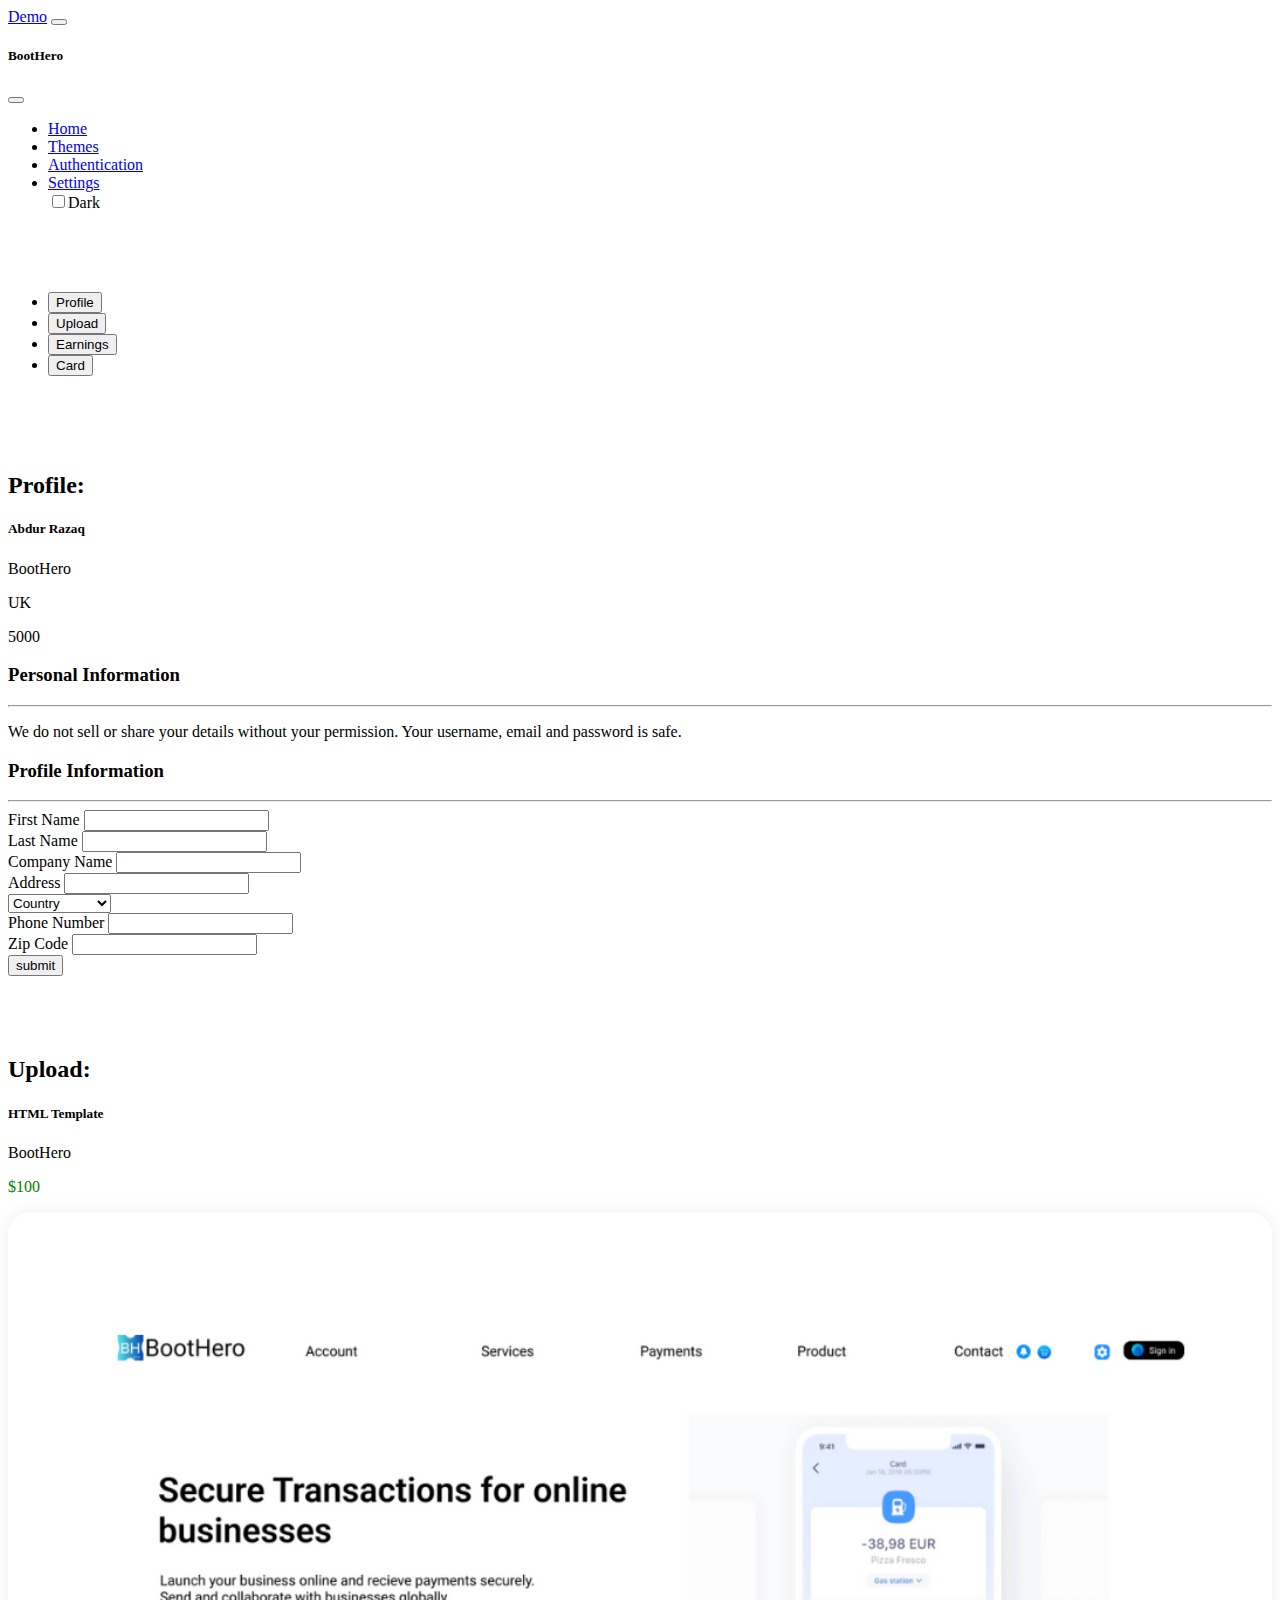
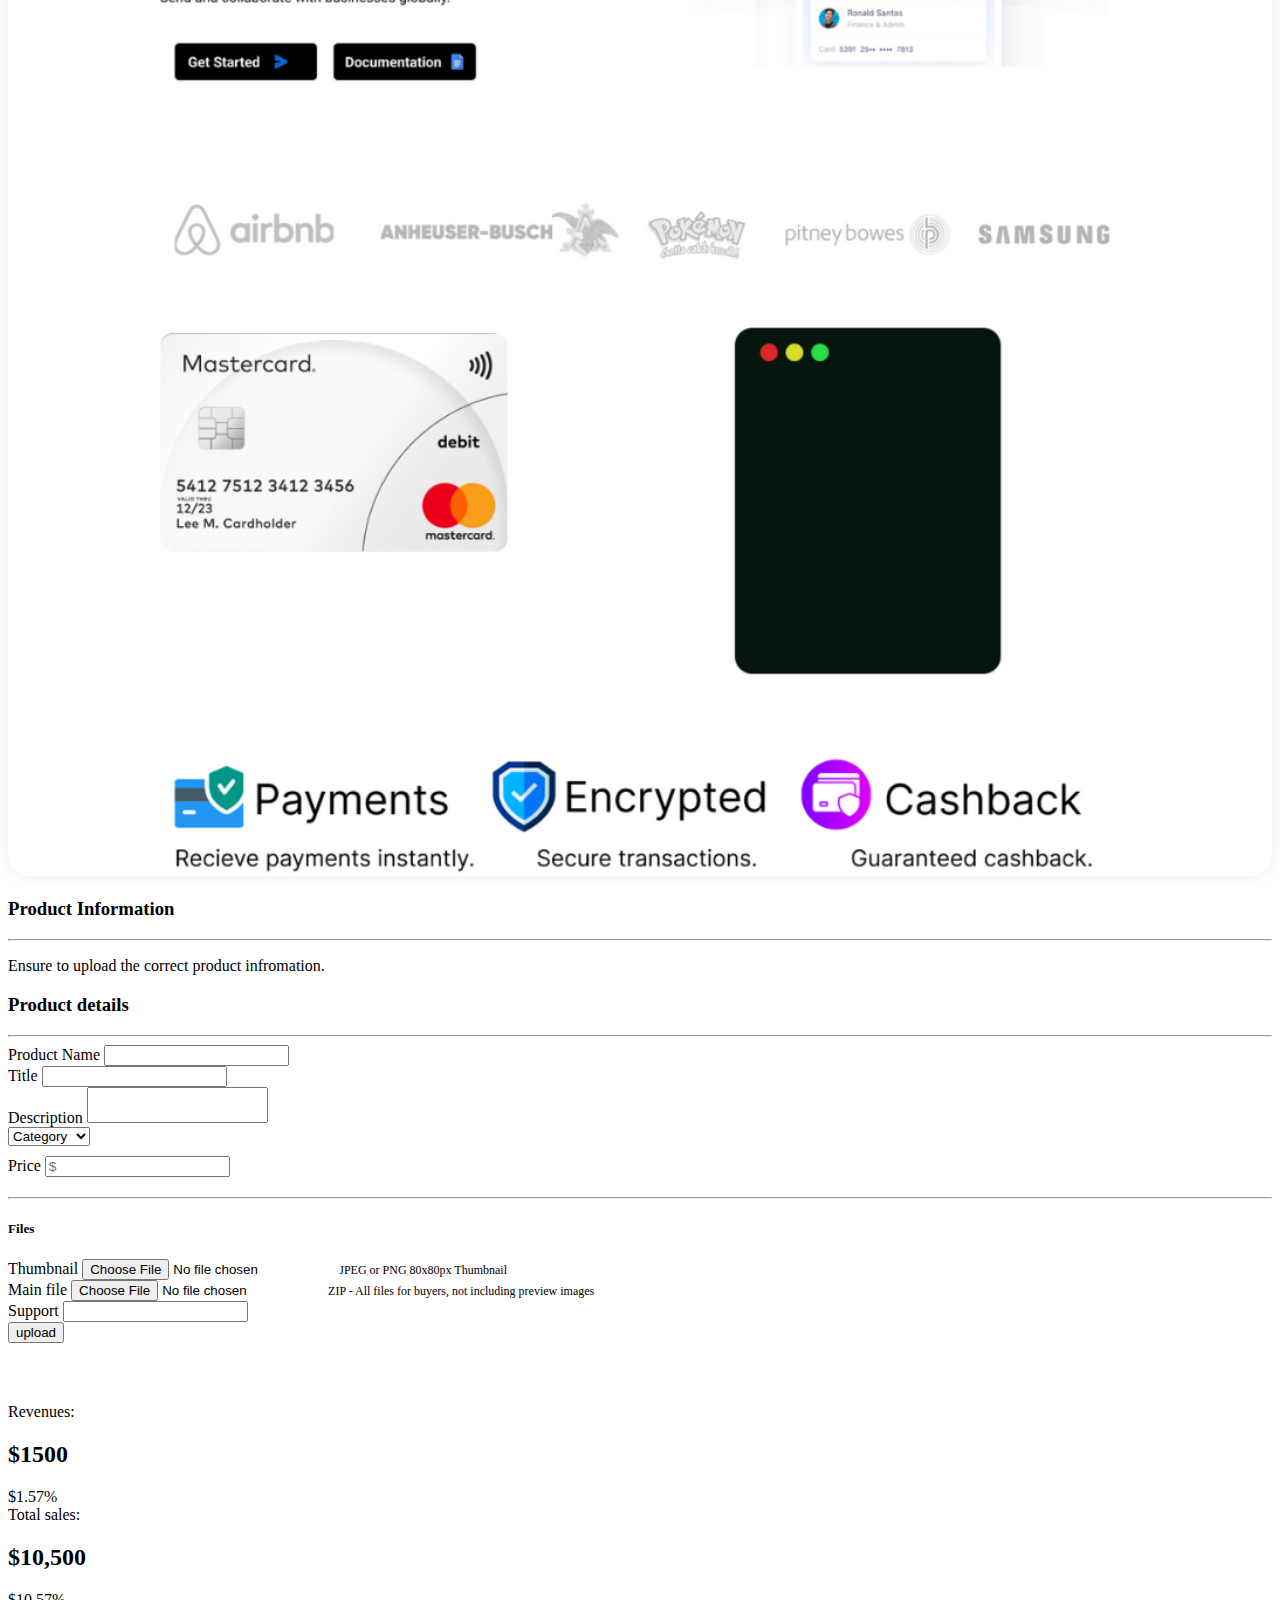
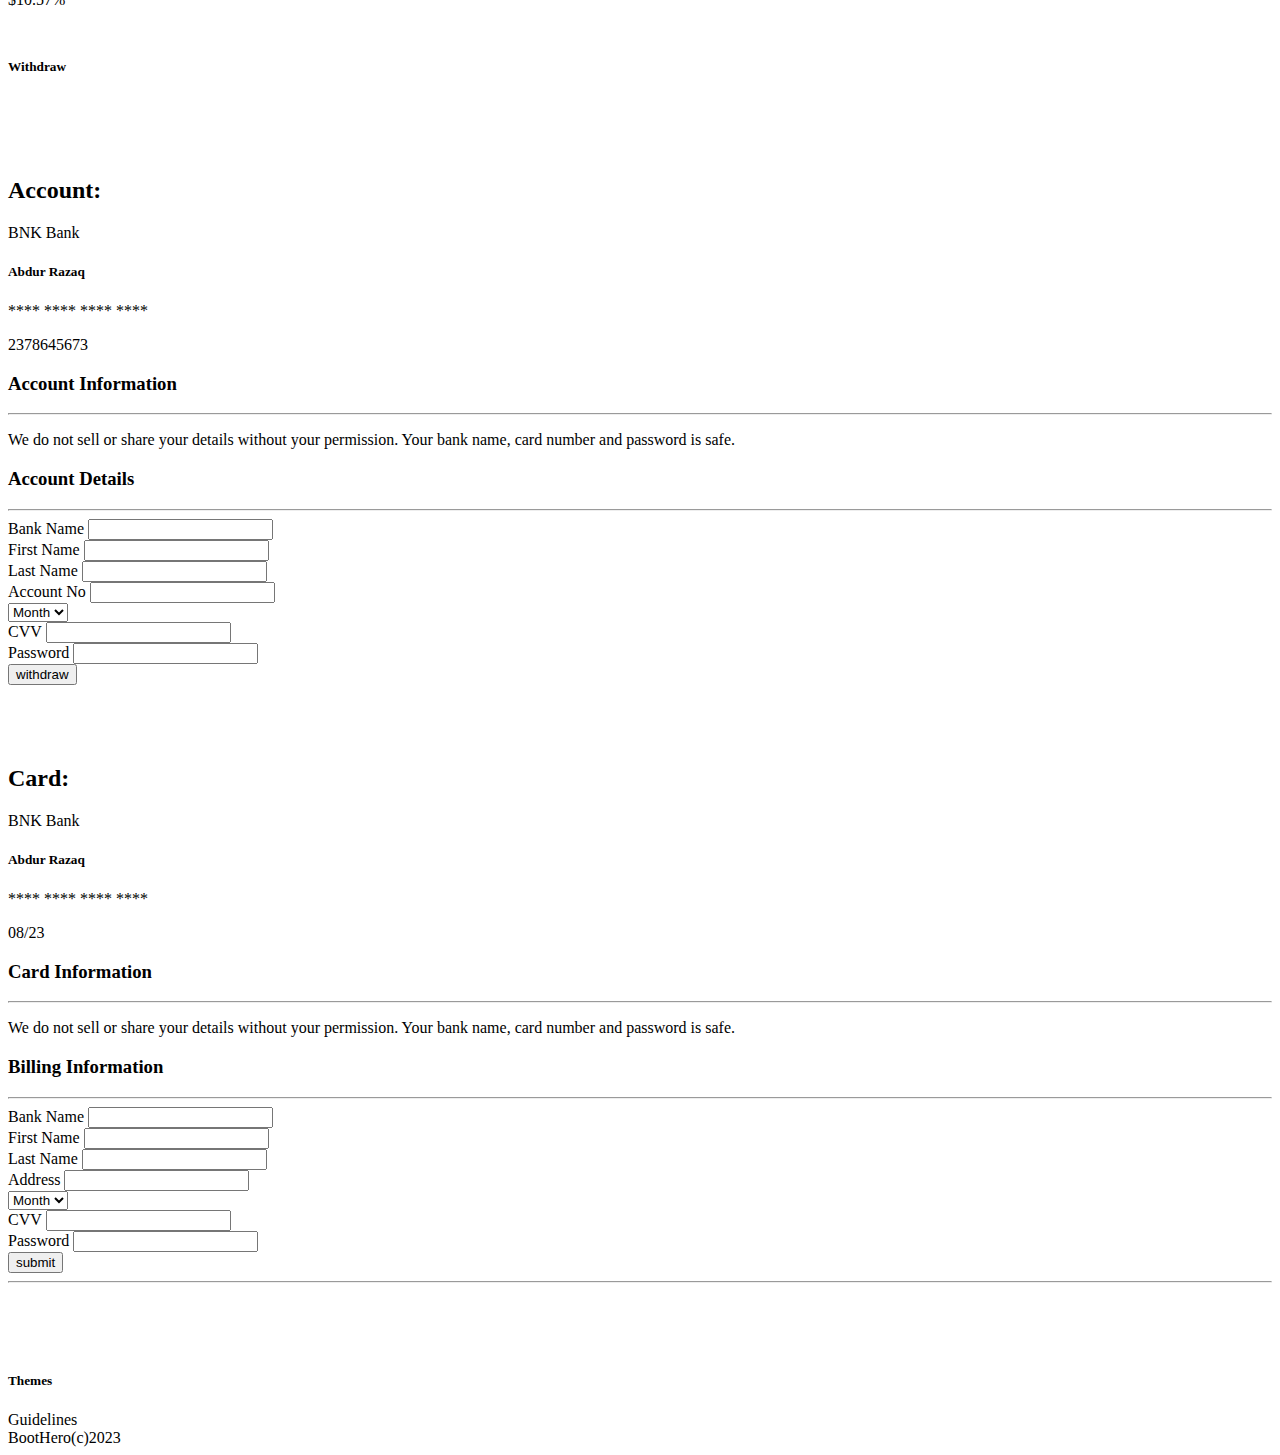
<file: Theme Layout/settings.html>
<!DOCTYPE html>
<html lang="en">
<head>
  <meta charset="UTF-8">
  <meta name="viewport" content="width=device-width, initial-scale=1.0">
  <title>BootHero</title>

  <!-- Bootstrap links -->
  <link href="https://cdn.jsdelivr.net/npm/bootstrap@5.3.1/dist/css/bootstrap.min.css" rel="stylesheet" integrity="sha384-4bw+/aepP/YC94hEpVNVgiZdgIC5+VKNBQNGCHeKRQN+PtmoHDEXuppvnDJzQIu9" crossorigin="anonymous">
  <script src="https://cdn.jsdelivr.net/npm/bootstrap@5.3.1/dist/js/bootstrap.bundle.min.js" integrity="sha384-HwwvtgBNo3bZJJLYd8oVXjrBZt8cqVSpeBNS5n7C8IVInixGAoxmnlMuBnhbgrkm" crossorigin="anonymous"></script>

  <!-- Css -->
  <link rel="stylesheet" href="style.css">

  <!-- Fav icon -->
  <link rel="icon" href="icons/bh (2).png">

  <style>
    .dark-mode {
  background-color: black;
  color: white;
}
  </style>
  

</head>
<body>

  <nav class="navbar navbar-dark bg-dark fixed-top">
    <div class="container-fluid">
      <a class="navbar-brand" href="index.html">Demo</a>
      <button class="navbar-toggler" type="button" data-bs-toggle="offcanvas" data-bs-target="#offcanvasDarkNavbar" aria-controls="offcanvasDarkNavbar" aria-label="Toggle navigation">
        <span class="navbar-toggler-icon"></span>
      </button>
      <div class="offcanvas offcanvas-end text-bg-dark" tabindex="-1" id="offcanvasDarkNavbar" aria-labelledby="offcanvasDarkNavbarLabel">
        <div class="offcanvas-header">
          <h5 class="offcanvas-title">BootHero</h5>
          <button type="button" class="btn-close btn-close-white" data-bs-dismiss="offcanvas" aria-label="Close"></button>
        </div>
        <div class="offcanvas-body">
          <ul class="navbar-nav justify-content-end flex-grow-1 pe-3">
            <li class="nav-item">
                <a class="nav-link active" aria-current="page" href="index.html">Home</a>
              </li>
              <li class="nav-item">
                <a class="nav-link" href="themes.html">Themes</a>
              </li>
              <li class="nav-item">
                <a class="nav-link" href="authentication.html">Authentication</a>
              </li>
              <li class="nav-item">
                <a class="nav-link" href="settings.html">Settings</a>
              </li>
            <div class="form-check form-switch">
              <input class="form-check-input" onclick="myFunction()" type="checkbox"><span>Dark</span>
          </div>
        </div>
      </div>
    </div>
  </nav>


<!--  -->
<ul class="nav nav-tabs" id="myTab" role="tablist" style="margin-top: 80px;">
    <li class="nav-item" role="presentation">
      <button class="nav-link active" id="home-tab" data-bs-toggle="tab" data-bs-target="#home-tab-pane" type="button" role="tab" aria-controls="home-tab-pane" aria-selected="true">Profile</button>
    </li>
    <li class="nav-item" role="presentation">
      <button class="nav-link" id="profile-tab" data-bs-toggle="tab" data-bs-target="#profile-tab-pane" type="button" role="tab" aria-controls="profile-tab-pane" aria-selected="false">Upload</button>
    </li>
    <li class="nav-item" role="presentation">
      <button class="nav-link" id="contact-tab" data-bs-toggle="tab" data-bs-target="#contact-tab-pane" type="button" role="tab" aria-controls="contact-tab-pane" aria-selected="false">Earnings</button>
    </li>
    <li class="nav-item" role="presentation">
        <button class="nav-link" id="card-tab" data-bs-toggle="tab" data-bs-target="#card-tab-pane" type="button" role="tab" aria-controls="card-tab-pane" aria-selected="false">Card</button>
      </li>
  </ul>
  <div class="tab-content" id="myTabContent">
    <div class="tab-pane fade show active" id="home-tab-pane" role="tabpanel" aria-labelledby="home-tab" tabindex="0">
      <form method="post" action="">
      <div class="container">
        <div class="row">
          <div class="col-sm-4">
            <div class="card">
              <div class="card-body">
                <h2>Profile:</h2>
               <h5 id="">Abdur Razaq</h5>
               <p id="">BootHero</p>
               <p id="">UK</p>
               <p id="">5000</p>
              </div>
            </div>
          </div>
          <div class="col-sm-8">
            <div class="card">
              <div class="card-body">
                <h3>Personal Information</h3>
                <hr>
                <p>We do not sell or share your details without your permission. 
                 Your username, email and password is safe.</p>
              </div>
            </div>

            <div class="card" style="margin-top: 15px;">
              <div class="card-body">
                <h3>Profile Information</h3>
                <hr>
                <div class="mb-3">
                  <label class="form-label">First Name</label>
                  <input type="text" class="form-control" id="" placeholder="" required>
                </div>
                <div class="mb-3">
                  <label class="form-label">Last Name</label>
                  <input type="text" class="form-control" id="" placeholder="" required>
                </div>

                <div class="mb-3">
                  <label for="formGroupExampleInput" class="form-label">Company Name</label>
                  <input type="text" class="form-control" id="" placeholder="" required>
                </div>
                <div class="mb-3">
                  <label  class="form-label">Address</label>
                  <input type="text" class="form-control" id="" placeholder="" required>
                </div>

                <select class="form-select" aria-label="Default select example">
                  <option selected>Country</option>
                  <option value="1">UK</option>
                  <option value="2">United States</option>
                  <option value="3">Canada</option>
                </select>

                <div class="mb-3">
                  <label class="form-label">Phone Number</label>
                  <input type="tel" class="form-control" id="" placeholder="">
                </div>
                <div class="mb-3">
                  <label class="form-label">Zip Code</label>
                  <input type="text" class="form-control" id="" placeholder="">
                </div>
                <input type="submit" class="btn bg-primary" value="submit">
              </div>
            </div>
          </div>
        </div>
      </div>
      </form>
    </div>
    <div class="tab-pane fade" id="profile-tab-pane" role="tabpanel" aria-labelledby="profile-tab" tabindex="0">
      <form method="post" action="">
        <div class="container">
          <div class="row">
            <div class="col-sm-4">
              <div class="card">
                <div class="card-body">
                  <h2>Upload:</h2>
                 <h5 id="">HTML Template</h5>
                 <p id="">BootHero</p>
                 <p id="" class="amt">$100</p>
                 <p id="">
                  <img src="images/theme-1.png" width="100%">
                 </p>
                </div>
              </div>
            </div>
            <div class="col-sm-8">
              <div class="card">
                <div class="card-body">
                  <h3>Product Information</h3>
                  <hr>
                  <p>Ensure to upload the correct product infromation. 
                  </p>
                </div>
              </div>
  
              <div class="card" style="margin-top: 15px;">
                <div class="card-body">
                  <h3>Product details</h3>
                  <hr>
                  <div class="mb-3">
                    <label class="form-label">Product Name</label>
                    <input type="text" class="form-control" id="" placeholder="" required>
                  </div>
                  <div class="mb-3">
                    <label class="form-label">Title</label>
                    <input type="text" class="form-control" id="" placeholder="" required>
                  </div>
  
                  <div class="mb-3">
                    <label for="formGroupExampleInput" class="form-label">Description</label>
                    <textarea class="form-control" style="resize: none;"></textarea>
                  </div>

                  <select class="form-select" aria-label="Default select example">
                    <option selected>Category</option>
                    <option value="1">Template</option>
                    <option value="2">Script</option>
                    <option value="3">Corporate</option>
                    <option value="3">Business</option>
                    <option value="3">Tech</option>
                    <option value="3">Admin</option>
                    <option value="3">Travel</option>
                  </select>
  

                  <div class="mb-3" style="margin-top: 10px;">
                    <label  class="form-label">Price</label>
                    <input type="text" class="form-control" id="" placeholder="$" required>
                  </div>
  
                  <hr style="margin-top: 20px;">
                  <h5>Files</h5>
                  <div class="mb-3">
                    <label class="form-label">Thumbnail</label>
                    <input type="file" class="form-control" id="" placeholder="">
                    <span class="dis">JPEG or PNG 80x80px Thumbnail</span>
                  </div>

                  <div class="mb-3">
                    <label class="form-label">Main file</label>
                    <input type="file" class="form-control" id="" placeholder="">
                    <span class="dis">ZIP - All files for buyers, not including preview images</span>
                  </div>

                  <div class="mb-3">
                    <label class="form-label">Support</label>
                    <input type="text" class="form-control" id="" placeholder="">
                  </div>
                  <input type="submit" class="btn bg-primary" value="upload">
                </div>
              </div>
            </div>
          </div>
        </div>
        </form>
    </div>

    <div class="tab-pane fade" id="contact-tab-pane" role="tabpanel" aria-labelledby="contact-tab" tabindex="0">
      <div class="container">
        <div class="row">
          <div class="col-sm-6">
            <div class="card shadow">
              <div class="card-body d-flex flex-row align-items-center flex-0 border-bottom">
                  <div class="d-block">
                      <div class="h6 fw-normal text-gray mb-2">Revenues:</div>
                      <h2 class="h3">$1500</h2>
                      <div class="small mt-2">
                          <span class="fas fa-angle-up text-success"></span>
                          <span class="text-success fw-bold">$1.57%</span>
                      </div>
                  </div>
              </div>
              <div class="card-body p-2">
                  <div class="ct-chart-7 ct-golden-section ct-series-e"></div>
              </div>
          </div>
          </div>

          <div class="col-sm-6">
             <div class="card shadow">
              <div class="card-body d-flex flex-row align-items-center flex-0 border-bottom">
                  <div class="d-block">
                      <div class="h6 fw-normal text-gray mb-2">Total sales:</div>
                      <h2 class="h3">$10,500</h2>
                      <div class="small mt-2">
                          <span class="fas fa-angle-up text-success"></span>
                          <span class="text-success fw-bold">$10.57%</span>
                      </div>
                  </div>
              </div>
              <div class="card-body p-2">
                  <div class="ct-chart-7 ct-golden-section ct-series-e"></div>
              </div>
          </div>
          </div>
          <h5 style="margin-top: 50px;">Withdraw</h5>
          <form method="post" action="">
            <div class="container">
              <div class="row">
                <div class="col-sm-4">
                  <div class="card">
                    <div class="card-body">
                      <h2>Account:</h2>
                      <p id="">BNK Bank</p>
                      <h5 id="">Abdur Razaq</h5>
                   <p id="">**** **** **** ****</p>
                     <p id="">2378645673</p>
                    </div>
                  </div>
                </div>
                <div class="col-sm-8">
                  <div class="card">
                    <div class="card-body">
                      <h3>Account Information</h3>
                      <hr>
                      <p>We do not sell or share your details without your permission. 
                       Your bank name, card number and password is safe.</p>
                    </div>
                  </div>
      
                  <div class="card" style="margin-top: 15px;">
                    <div class="card-body">
                      <h3>Account Details</h3>
                      <hr>
                      <div class="mb-3">
                        <label class="form-label">Bank Name</label>
                        <input type="text" class="form-control" id="" placeholder="" required>
                      </div>
                      <div class="mb-3">
                        <label class="form-label">First Name</label>
                        <input type="text" class="form-control" id="" placeholder="" required>
                      </div>
      
                      <div class="mb-3">
                        <label for="formGroupExampleInput" class="form-label">Last Name</label>
                        <input type="text" class="form-control" id="" placeholder="" required>
                      </div>
                      <div class="mb-3">
                        <label  class="form-label">Account No</label>
                        <input type="text" class="form-control" id="" placeholder="" required>
                      </div>
      
                      <select class="form-select" aria-label="Default select example">
                        <option selected>Month</option>
                        <option value="1">01</option>
                        <option value="2">02</option>
                        <option value="3">03</option>
                        <option value="3">04</option>
                        <option value="3">05</option>
                        <option value="3">06</option>
                        <option value="3">07</option>
                        <option value="3">08</option>
                        <option value="3">09</option>
                        <option value="3">10</option>
                        <option value="3">11</option>
                        <option value="3">12</option>
                      </select>
      
                      <div class="mb-3">
                        <label class="form-label">CVV</label>
                        <input type="tel" class="form-control" id="" placeholder="">
                      </div>
                      <div class="mb-3">
                        <label class="form-label">Password</label>
                        <input type="text" class="form-control" id="" placeholder="">
                      </div>
                      <input type="submit" class="btn bg-primary" value="withdraw">
                    </div>
                  </div>
                </div>
              </div>
            </div>
            </form>
        </div>
      </div>
    </div>
    <div class="tab-pane fade" id="card-tab-pane" role="tabpanel" aria-labelledby="card-tab" tabindex="0">
      <form method="post" action="">
        <div class="container">
          <div class="row">
            <div class="col-sm-4">
              <div class="card">
                <div class="card-body">
                  <h2>Card:</h2>
                  <p id="">BNK Bank</p>
                  <h5 id="">Abdur Razaq</h5>
               <p id="">**** **** **** ****</p>
                 <p id="">08/23</p>
                </div>
              </div>
            </div>
            <div class="col-sm-8">
              <div class="card">
                <div class="card-body">
                  <h3>Card Information</h3>
                  <hr>
                  <p>We do not sell or share your details without your permission. 
                   Your bank name, card number and password is safe.</p>
                </div>
              </div>
  
              <div class="card" style="margin-top: 15px;">
                <div class="card-body">
                  <h3>Billing Information</h3>
                  <hr>
                  <div class="mb-3">
                    <label class="form-label">Bank Name</label>
                    <input type="text" class="form-control" id="" placeholder="" required>
                  </div>
                  <div class="mb-3">
                    <label class="form-label">First Name</label>
                    <input type="text" class="form-control" id="" placeholder="" required>
                  </div>
  
                  <div class="mb-3">
                    <label for="formGroupExampleInput" class="form-label">Last Name</label>
                    <input type="text" class="form-control" id="" placeholder="" required>
                  </div>
                  <div class="mb-3">
                    <label  class="form-label">Address</label>
                    <input type="text" class="form-control" id="" placeholder="" required>
                  </div>
  
                  <select class="form-select" aria-label="Default select example">
                    <option selected>Month</option>
                    <option value="1">01</option>
                    <option value="2">02</option>
                    <option value="3">03</option>
                    <option value="3">04</option>
                    <option value="3">05</option>
                    <option value="3">06</option>
                    <option value="3">07</option>
                    <option value="3">08</option>
                    <option value="3">09</option>
                    <option value="3">10</option>
                    <option value="3">11</option>
                    <option value="3">12</option>
                  </select>
  
                  <div class="mb-3">
                    <label class="form-label">CVV</label>
                    <input type="tel" class="form-control" id="" placeholder="">
                  </div>
                  <div class="mb-3">
                    <label class="form-label">Password</label>
                    <input type="text" class="form-control" id="" placeholder="">
                  </div>
                  <input type="submit" class="btn bg-primary" value="submit">
                </div>
              </div>
            </div>
          </div>
        </div>
        </form>
    </div>
  </div>


  <hr>
  <div class="container text-center">
    <div class="row">
      <div class="col">
        <h5>Themes</h5>
      </div>
      <div class="col">
        Guidelines
      </div>
      <div class="col">
        BootHero(c)2023
      </div>
    </div>
  </div>




  <script>
   function myFunction() {
   var element = document.body;
   element.classList.toggle("dark-mode");
}
 </script>

  
</body>
</html>
</file>
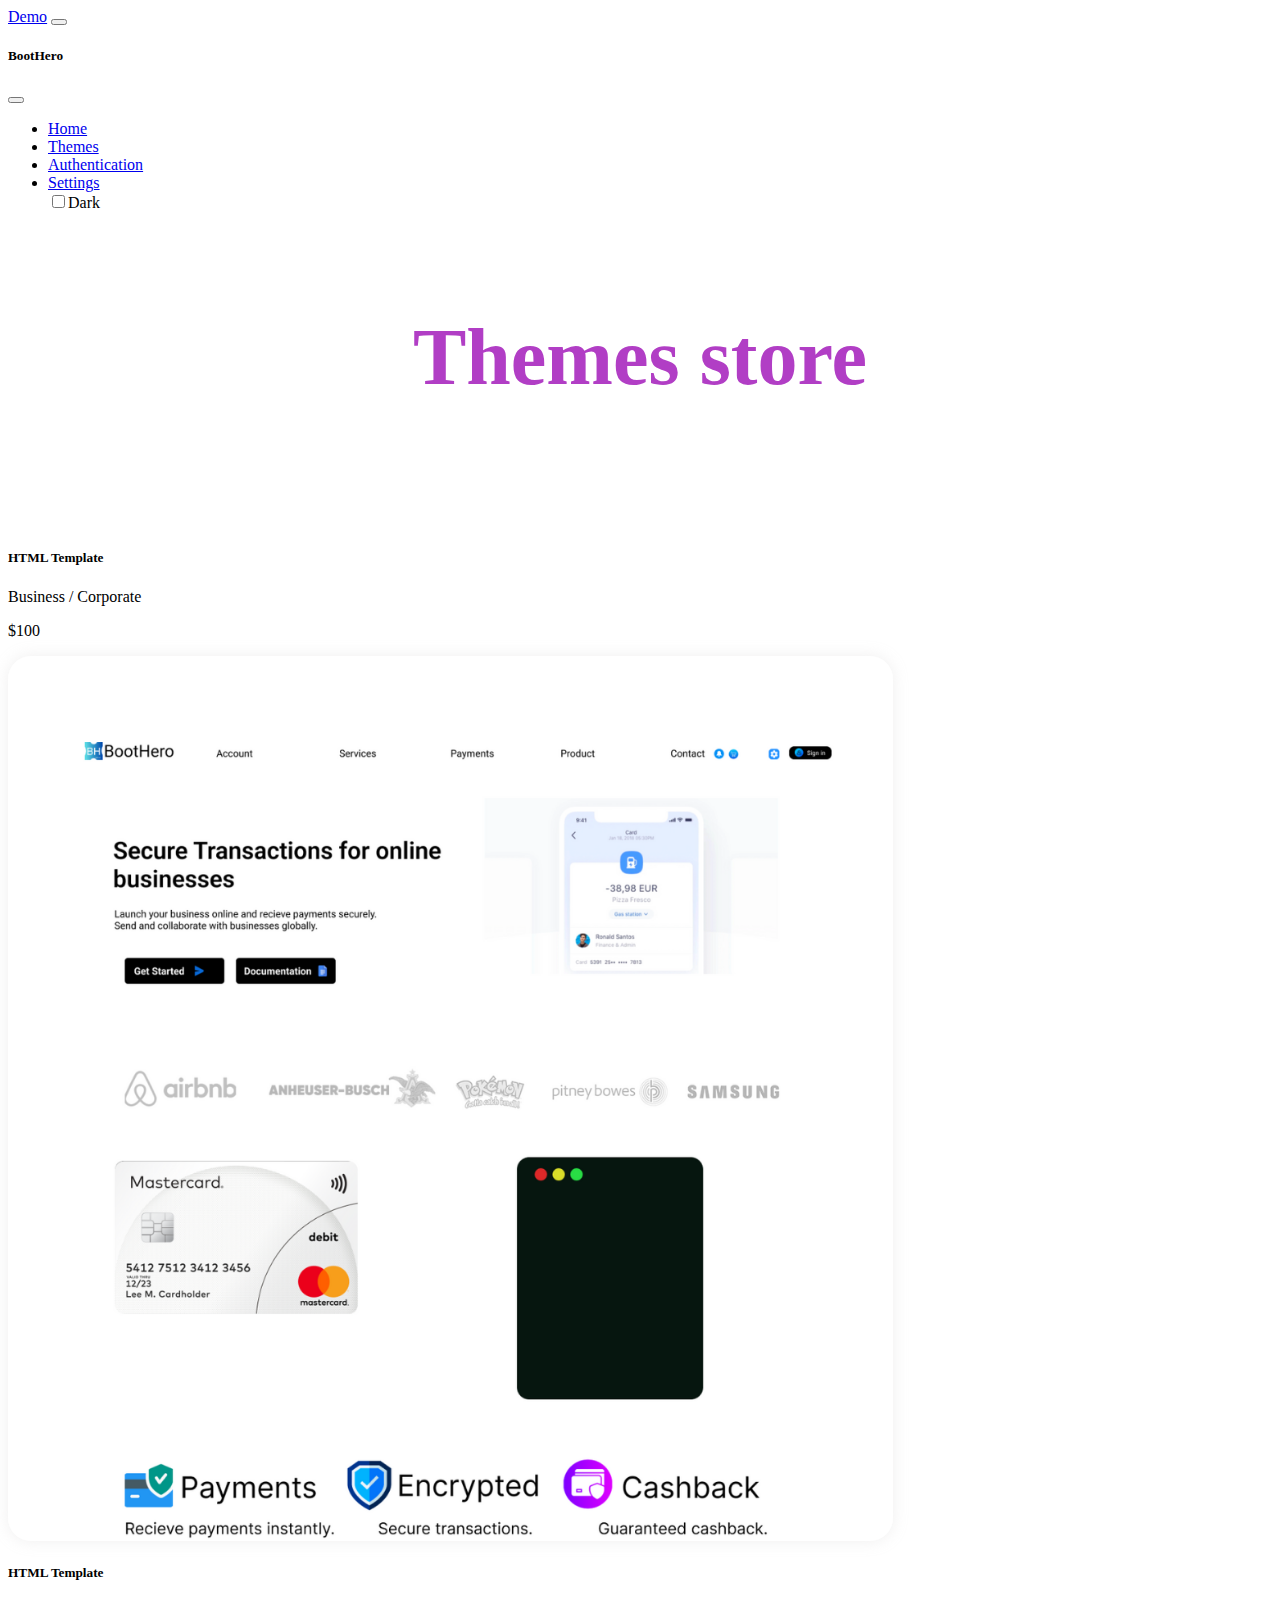
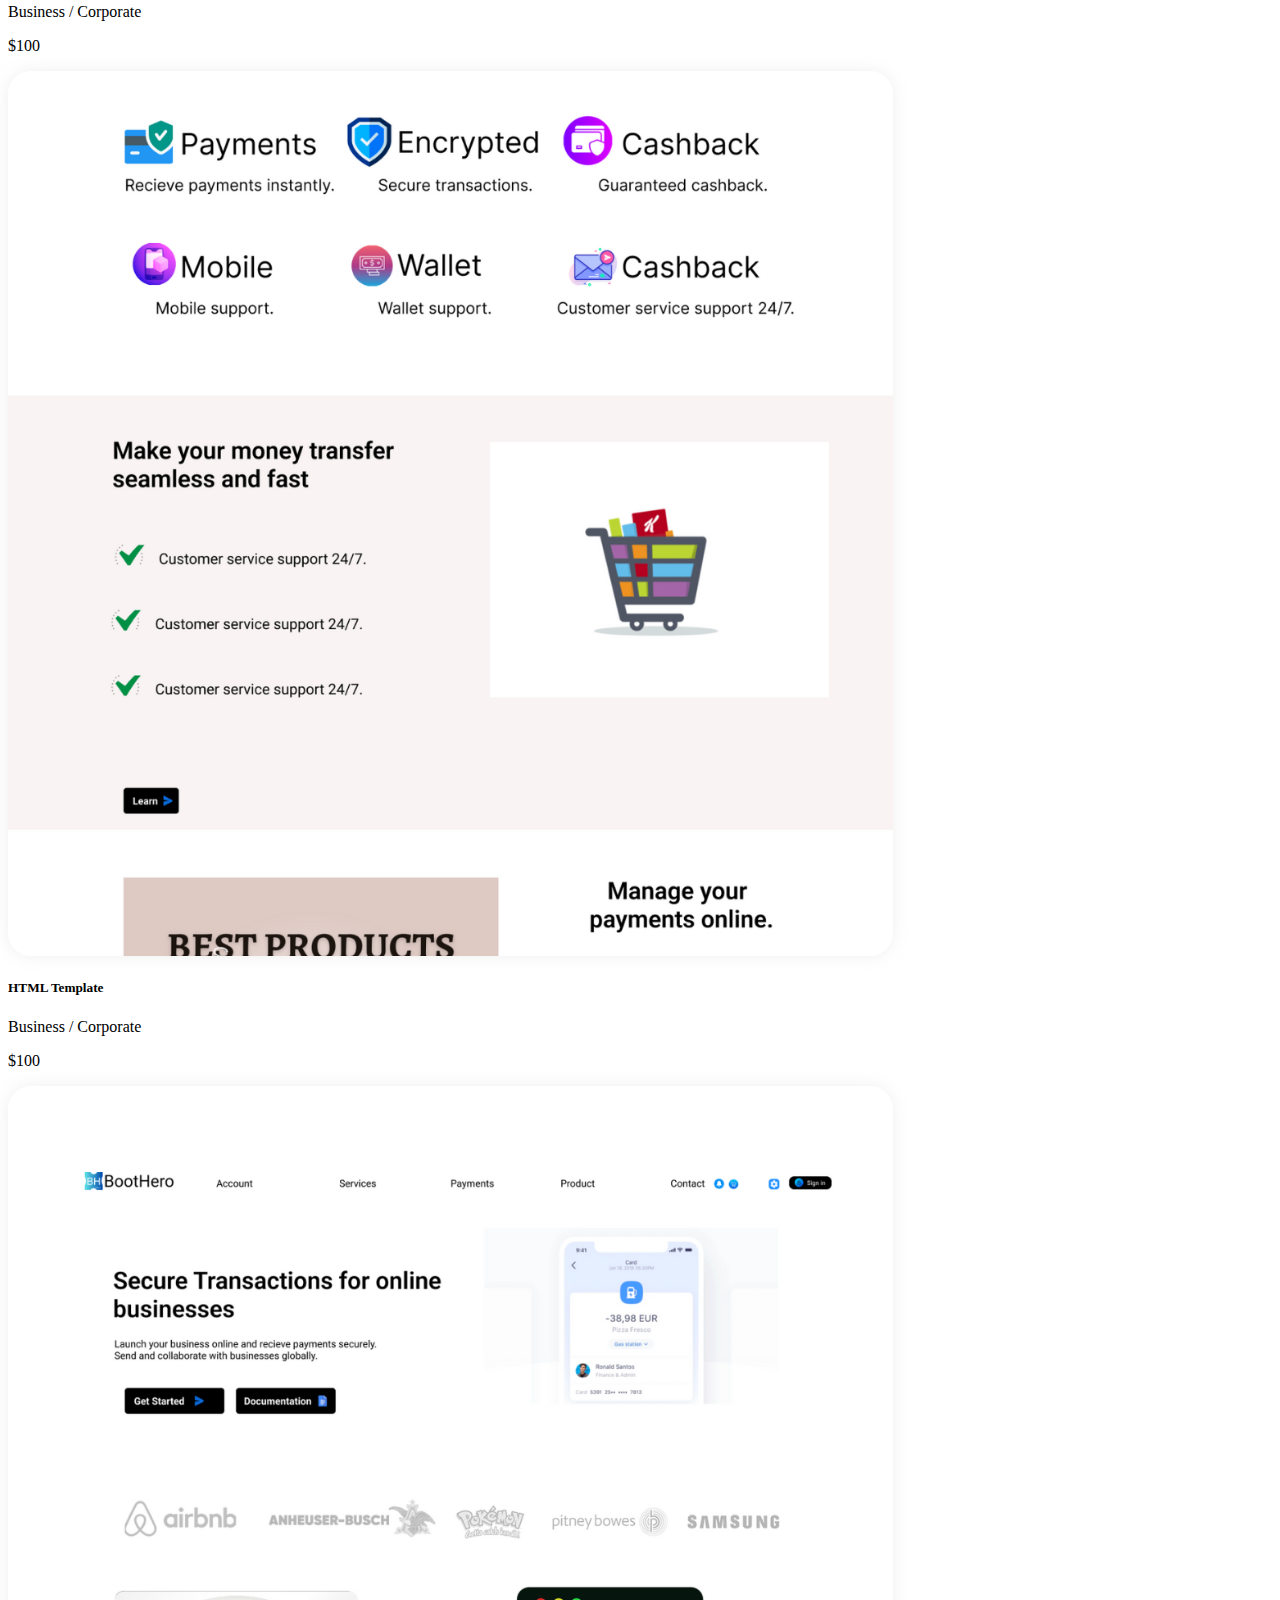
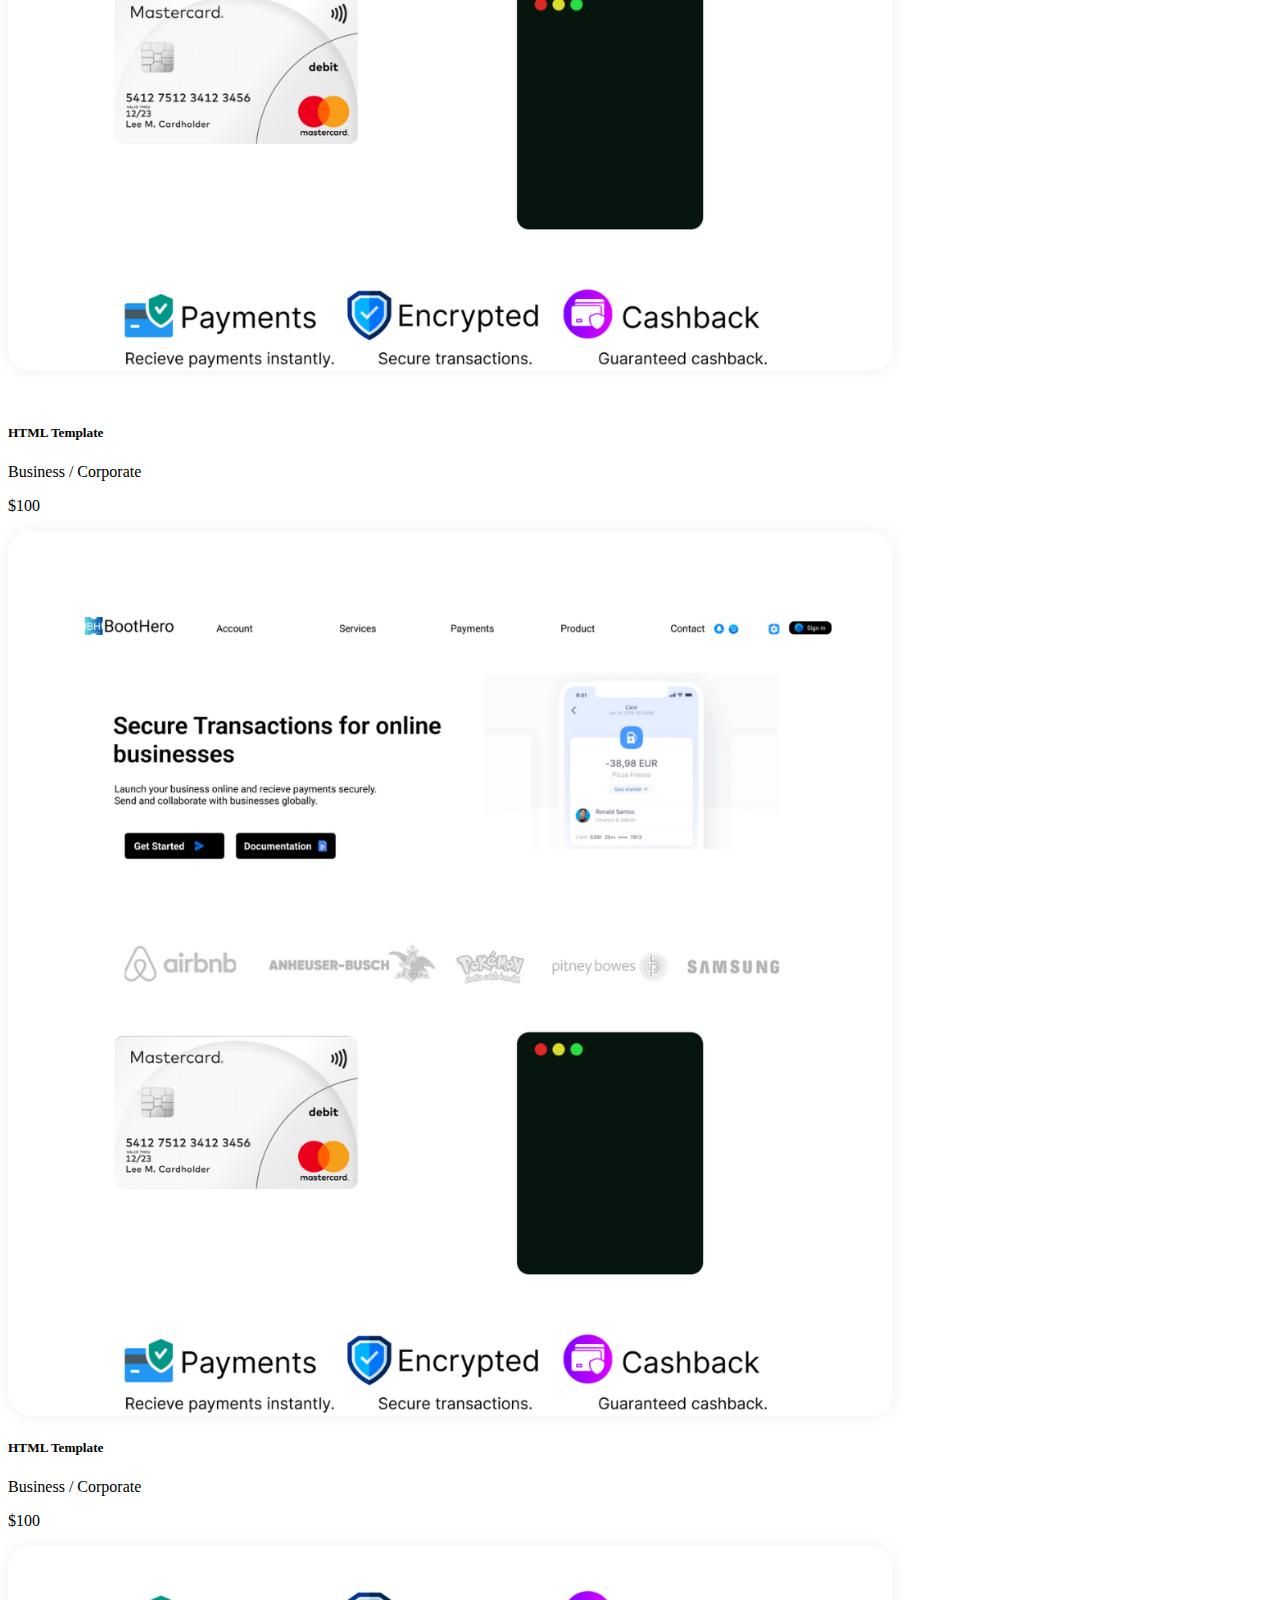
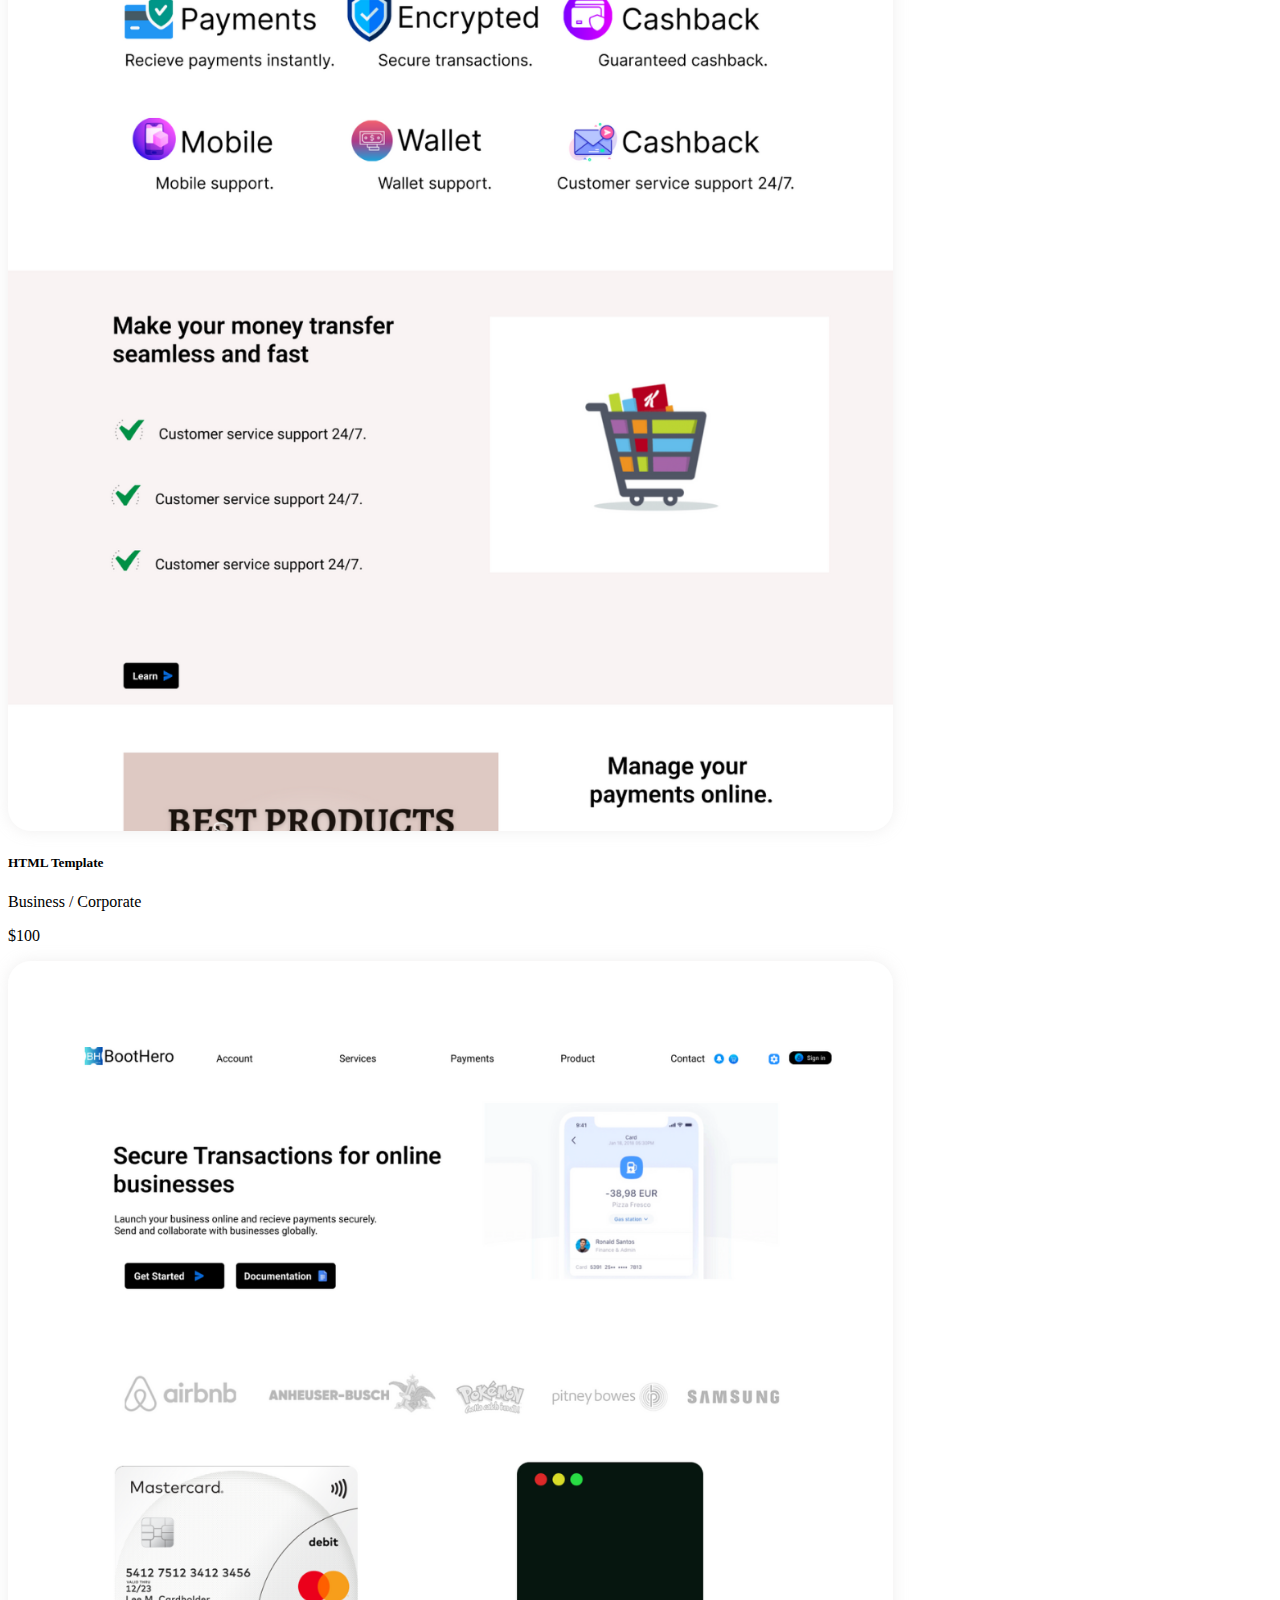
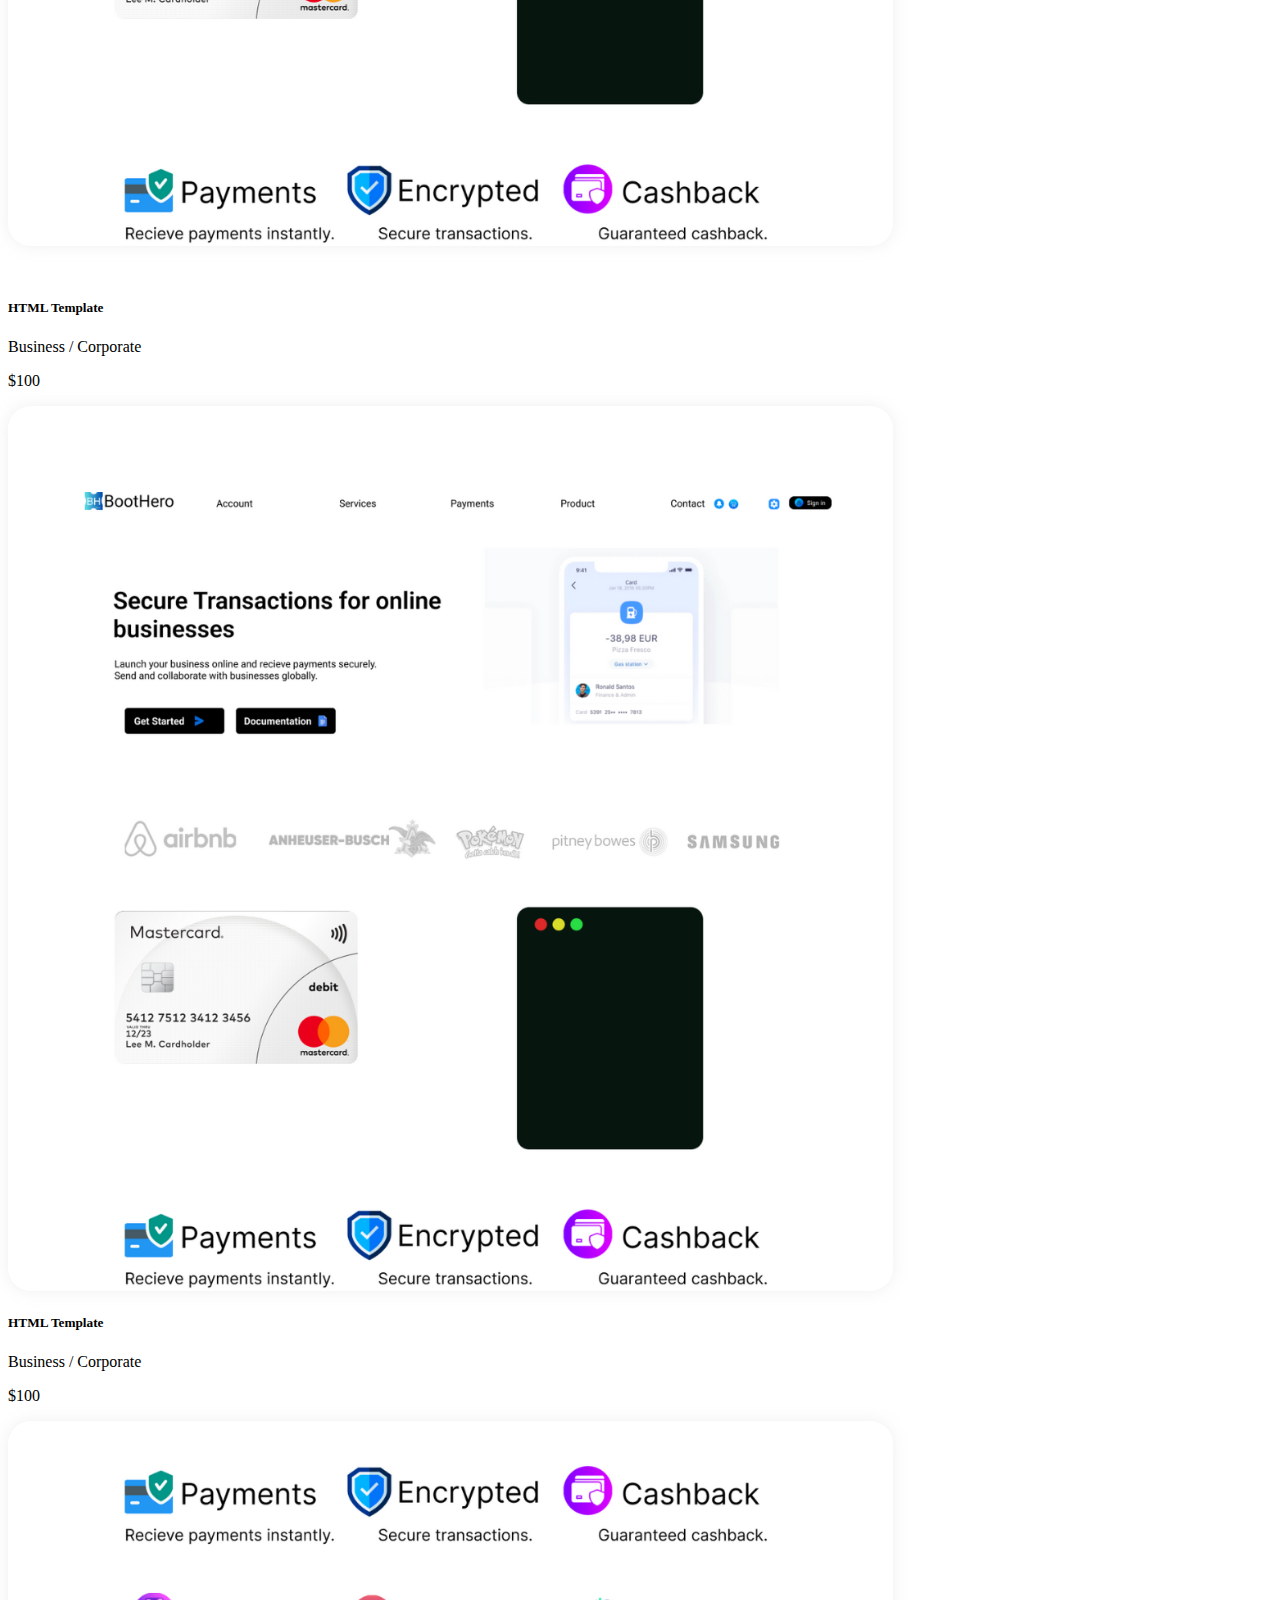
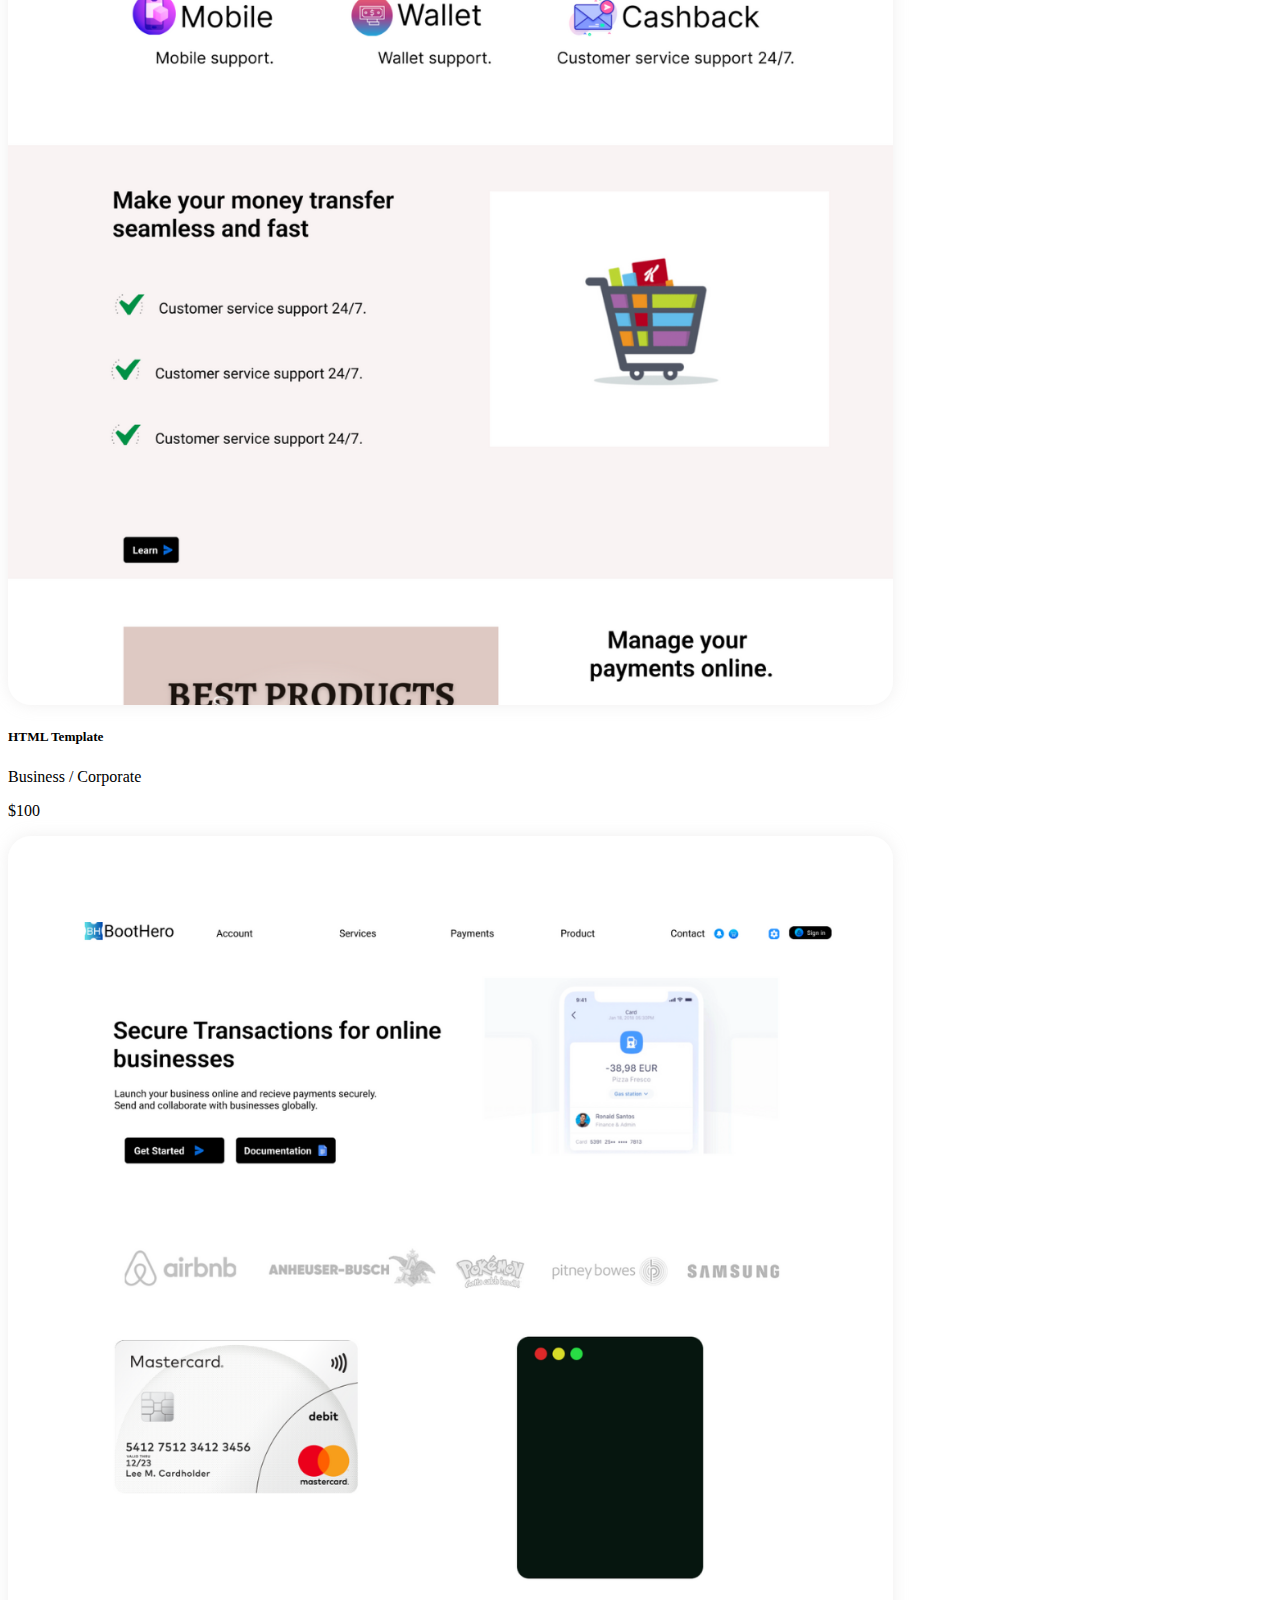
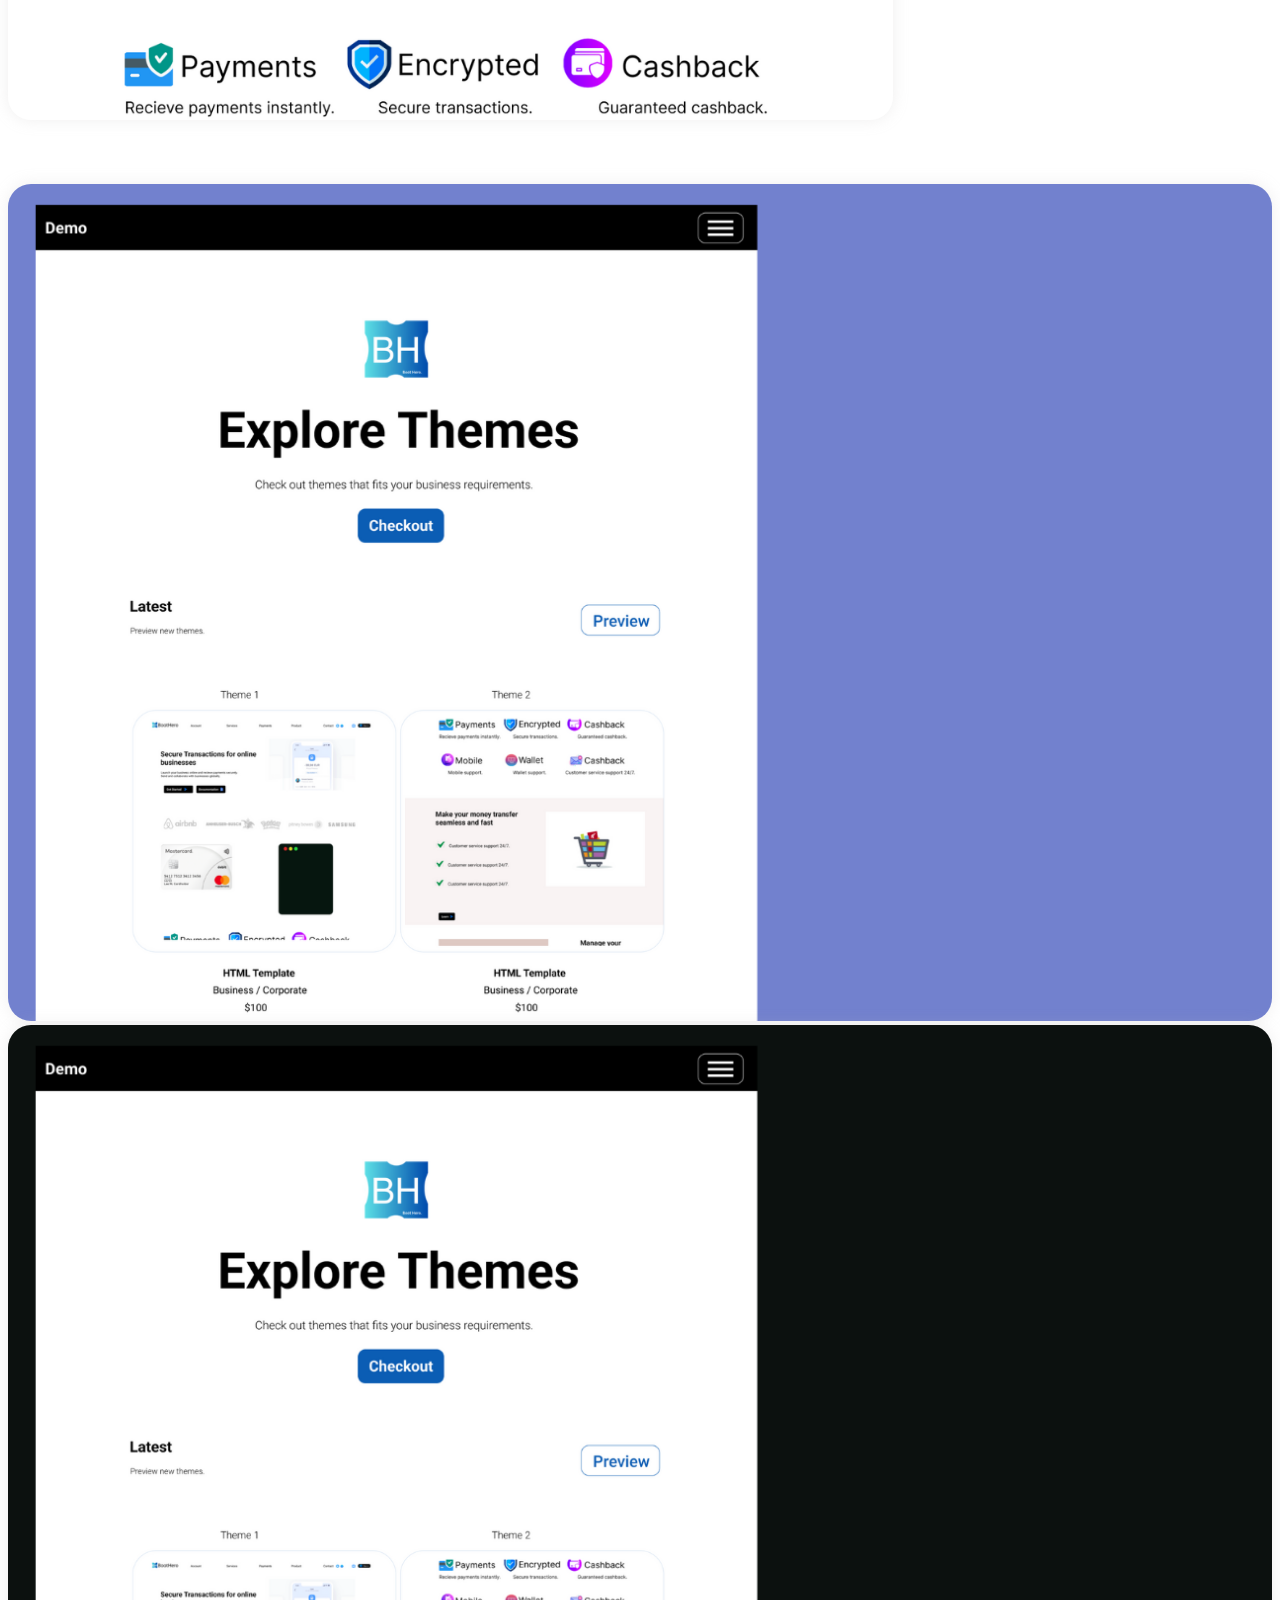
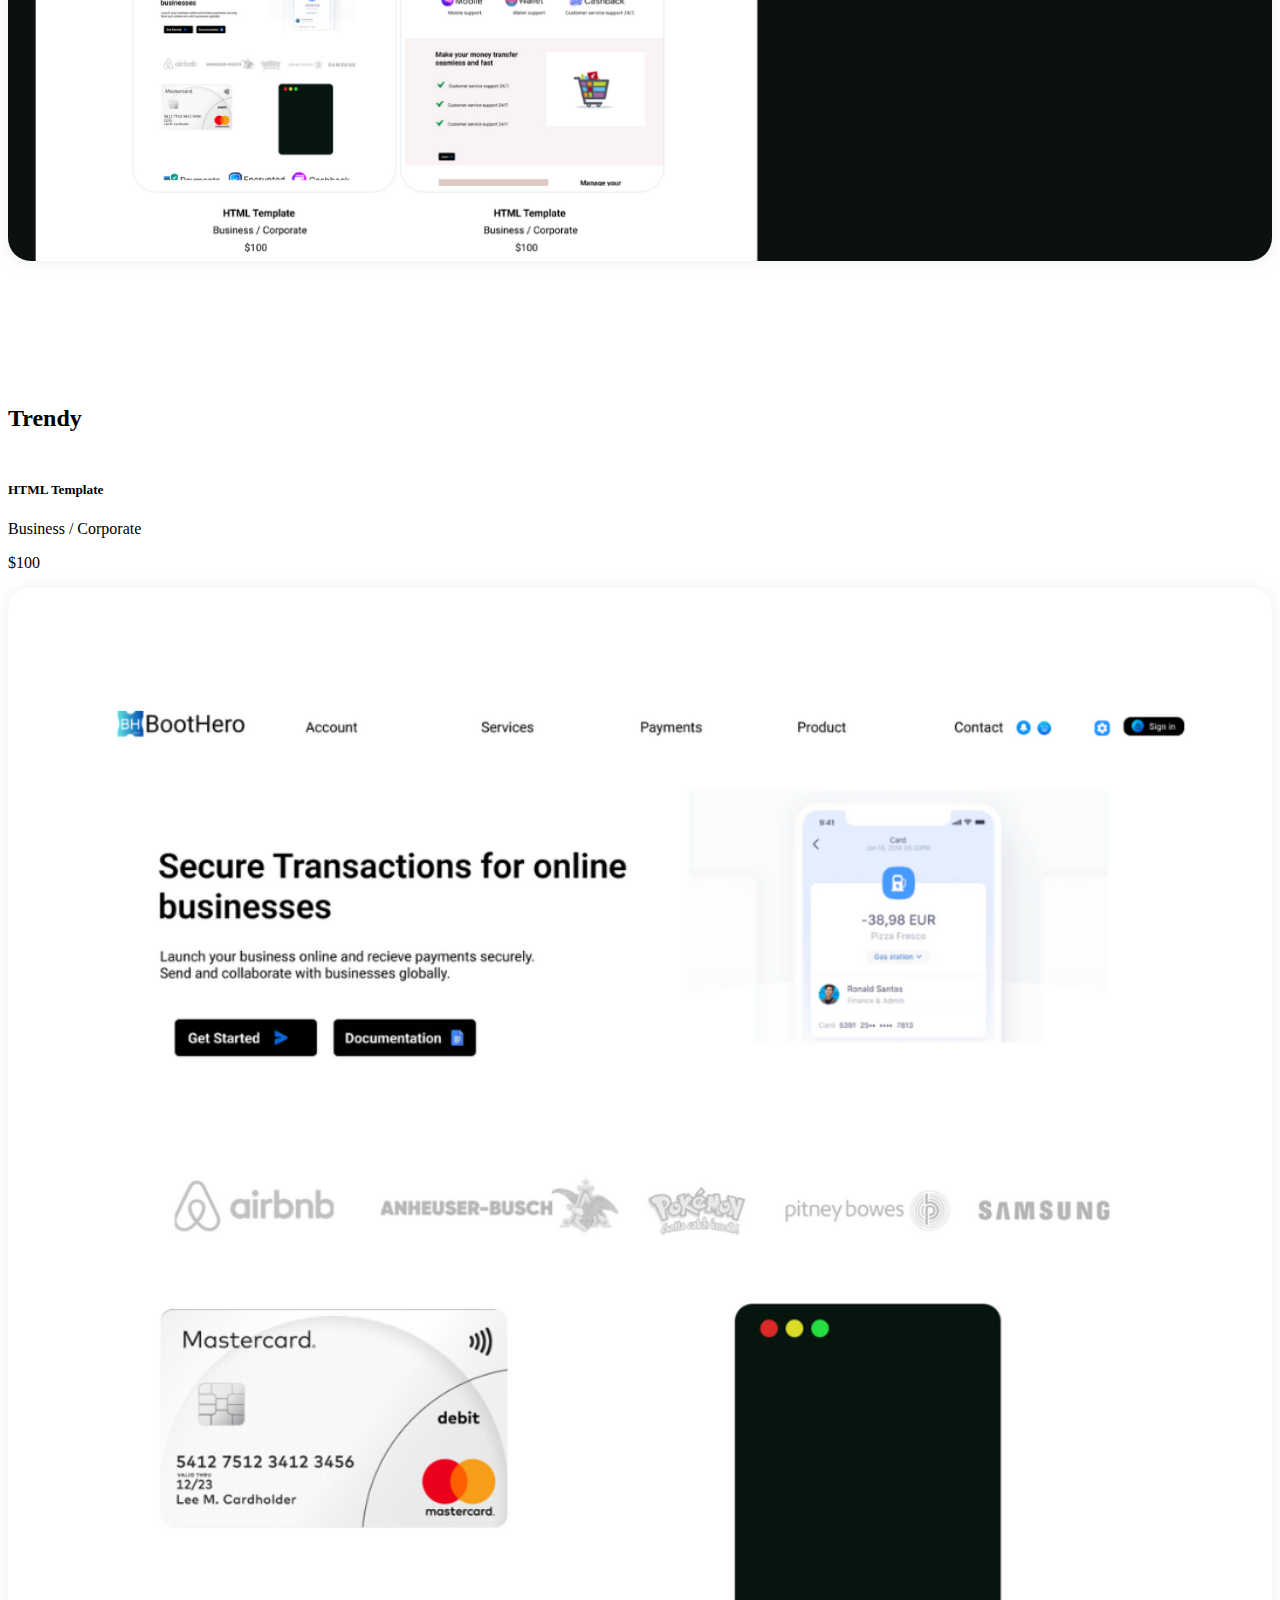
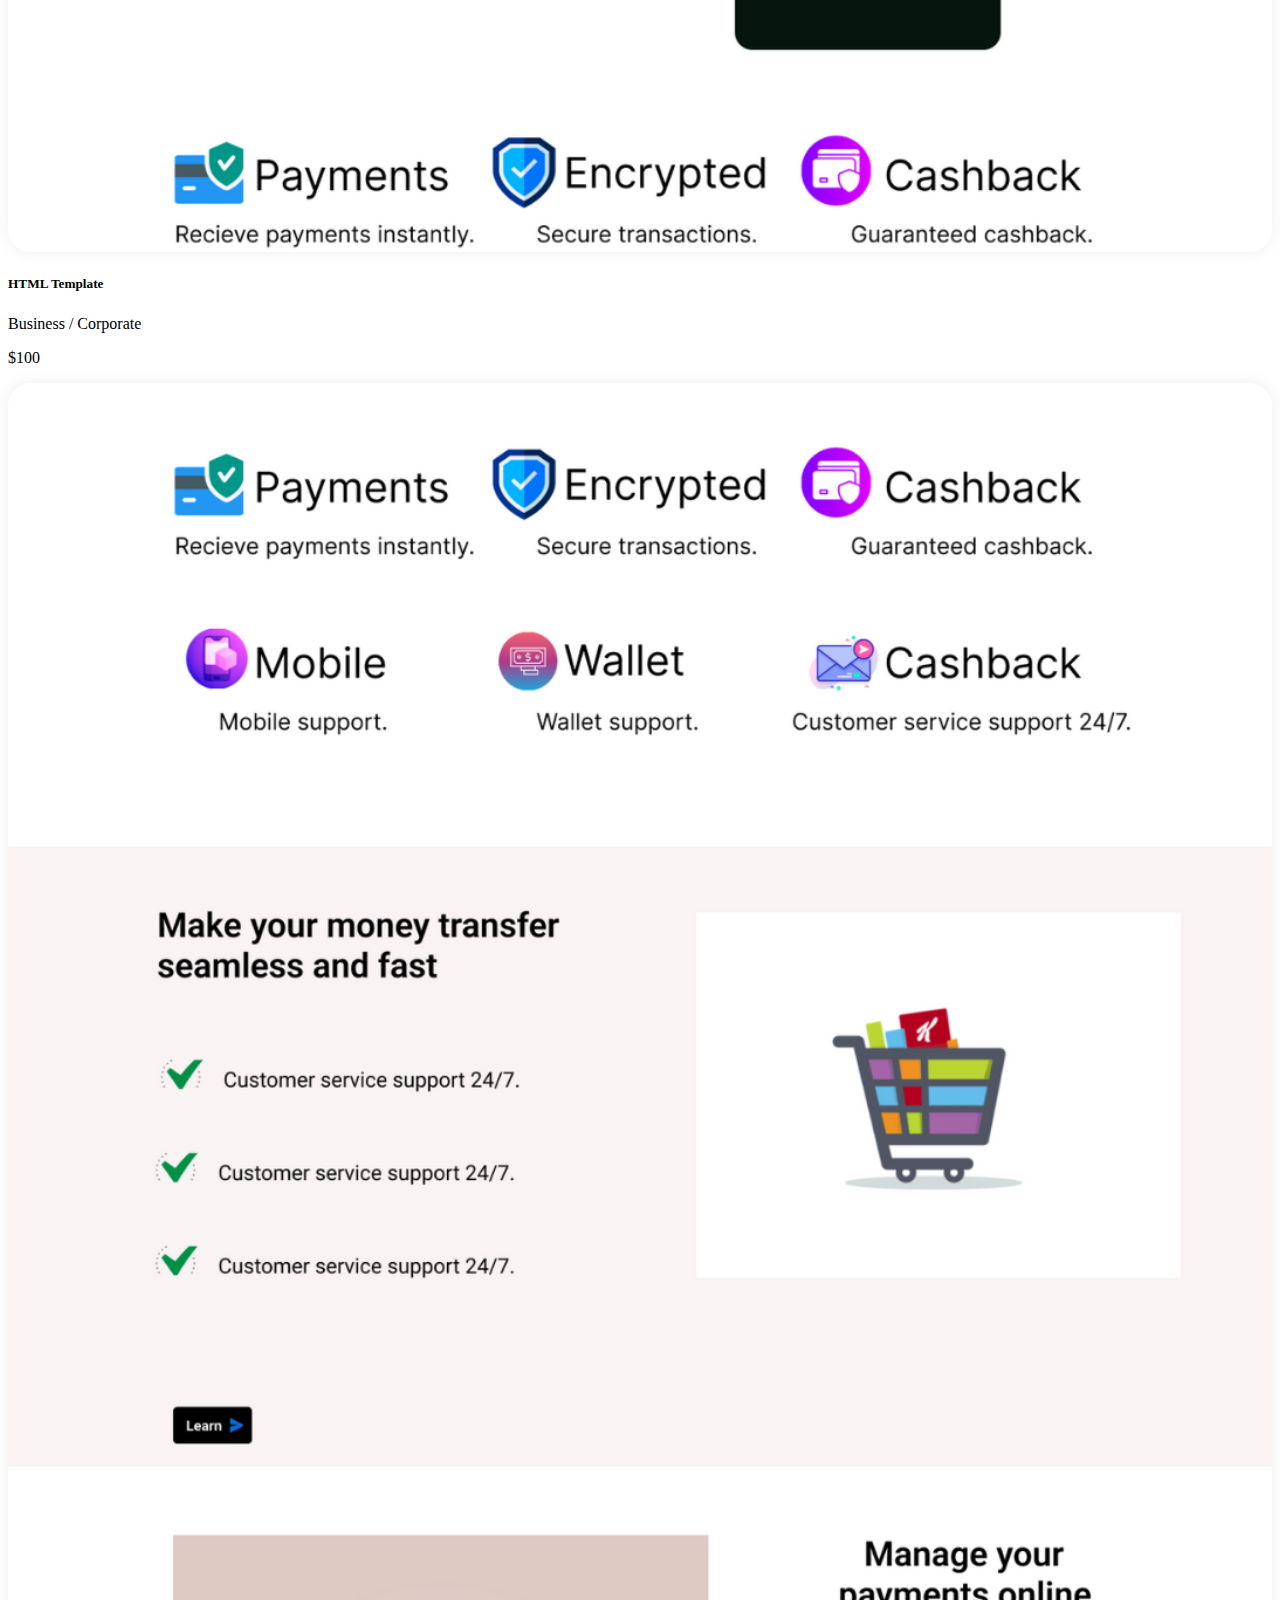
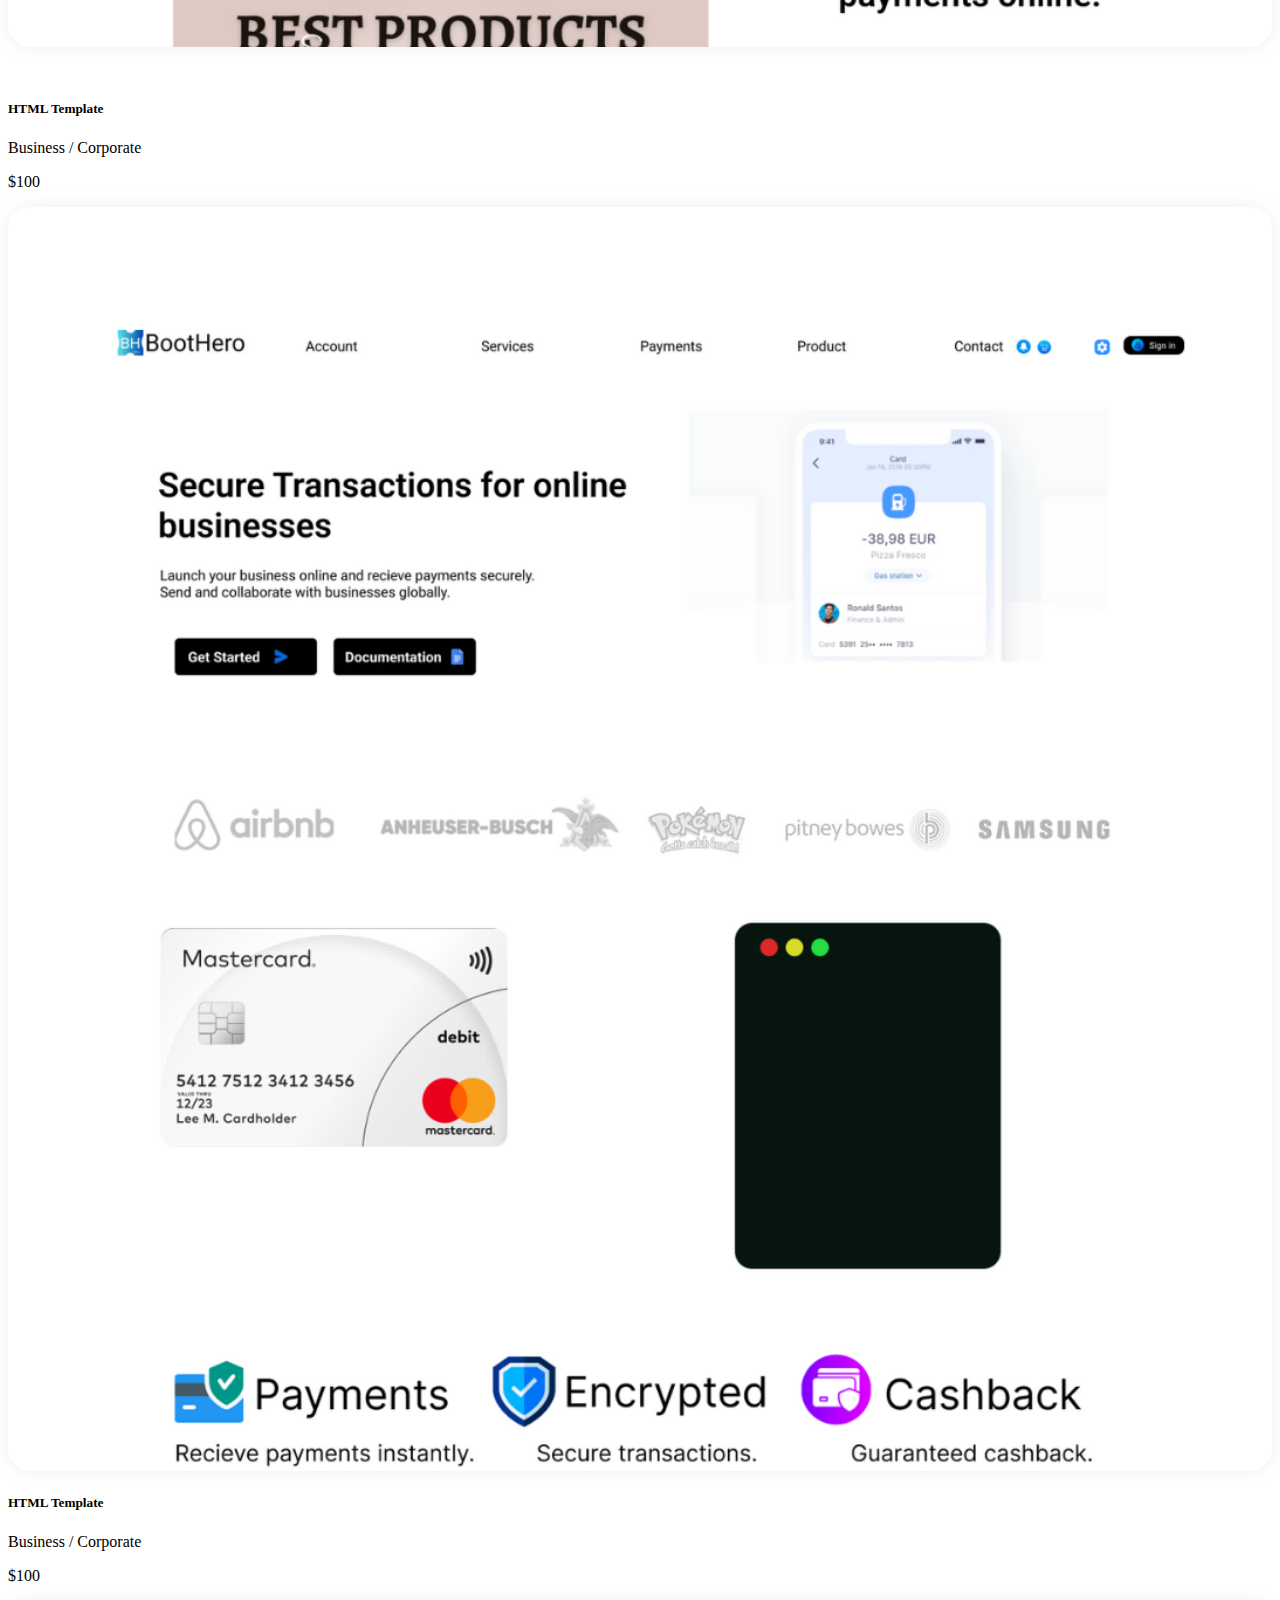
<file: Theme Layout/themes.html>
<!DOCTYPE html>
<html lang="en">
<head>
  <meta charset="UTF-8">
  <meta name="viewport" content="width=device-width, initial-scale=1.0">
  <title>BootHero</title>

  <!-- Bootstrap links -->
  <link href="https://cdn.jsdelivr.net/npm/bootstrap@5.3.1/dist/css/bootstrap.min.css" rel="stylesheet" integrity="sha384-4bw+/aepP/YC94hEpVNVgiZdgIC5+VKNBQNGCHeKRQN+PtmoHDEXuppvnDJzQIu9" crossorigin="anonymous">
  <script src="https://cdn.jsdelivr.net/npm/bootstrap@5.3.1/dist/js/bootstrap.bundle.min.js" integrity="sha384-HwwvtgBNo3bZJJLYd8oVXjrBZt8cqVSpeBNS5n7C8IVInixGAoxmnlMuBnhbgrkm" crossorigin="anonymous"></script>

  <!-- Css -->
  <link rel="stylesheet" href="style.css">

  <!-- Fav icon -->
  <link rel="icon" href="icons/bh (2).png">

  <style>
    .dark-mode {
  background-color: black;
  color: white;
}
  </style>
  

</head>
<body>

  <nav class="navbar navbar-dark bg-dark fixed-top">
    <div class="container-fluid">
      <a class="navbar-brand" href="index.html">Demo</a>
      <button class="navbar-toggler" type="button" data-bs-toggle="offcanvas" data-bs-target="#offcanvasDarkNavbar" aria-controls="offcanvasDarkNavbar" aria-label="Toggle navigation">
        <span class="navbar-toggler-icon"></span>
      </button>
      <div class="offcanvas offcanvas-end text-bg-dark" tabindex="-1" id="offcanvasDarkNavbar" aria-labelledby="offcanvasDarkNavbarLabel">
        <div class="offcanvas-header">
          <h5 class="offcanvas-title">BootHero</h5>
          <button type="button" class="btn-close btn-close-white" data-bs-dismiss="offcanvas" aria-label="Close"></button>
        </div>
        <div class="offcanvas-body">
          <ul class="navbar-nav justify-content-end flex-grow-1 pe-3">
            <li class="nav-item">
              <a class="nav-link active" aria-current="page" href="index.html">Home</a>
            </li>
            <li class="nav-item">
              <a class="nav-link" href="themes.html">Themes</a>
            </li>
            <li class="nav-item">
              <a class="nav-link" href="authentication.html">Authentication</a>
            </li>
            <li class="nav-item">
              <a class="nav-link" href="settings.html">Settings</a>
            </li>
            <div class="form-check form-switch">
              <input class="form-check-input" onclick="myFunction()" type="checkbox"><span>Dark</span>
          </div>
        </div>
      </div>
    </div>
  </nav>


  <!-- Hero section -->
  <div style="text-align: center; margin-top: 100px;">
   <h2 class="hdr" style="color: rgb(177, 62, 197);">Themes store</h2>
  </div>



  <script>
   function myFunction() {
   var element = document.body;
   element.classList.toggle("dark-mode");
}
 </script>

<script>
  function NewTab() {
    location.replace("product.html");
  }
   </script>

<div class="container text-center">
    <div class="row">
        <div class="col-sm">
            <h5 style="margin-top: 20px;">HTML Template</h5> 
            <span>Business / Corporate</span>
             <p>$100</p>
            <img onclick="NewTab()" src="images/theme-1.png" width="70%">
        </div>
        <div class="col-sm">
            <h5 style="margin-top: 20px;">HTML Template</h5> 
            <span>Business / Corporate</span>
             <p>$100</p>
            <img onclick="NewTab()" src="images/theme-2.png" width="70%">
        </div>
        <div class="col-sm">
            <h5 style="margin-top: 20px;">HTML Template</h5> 
            <span>Business / Corporate</span>
             <p>$100</p>
            <img onclick="NewTab()" src="images/theme-1.png" width="70%">
        </div>
    </div> 

    <div class="row" style="margin-top: 50px;">
        <div class="col-sm">
            <h5 style="margin-top: 20px;">HTML Template</h5> 
            <span>Business / Corporate</span>
             <p>$100</p>
            <img onclick="NewTab()" src="images/theme-1.png" width="70%">
        </div>
        <div class="col-sm">
            <h5 style="margin-top: 20px;">HTML Template</h5> 
            <span>Business / Corporate</span>
             <p>$100</p>
            <img onclick="NewTab()" src="images/theme-2.png" width="70%">
        </div>
        <div class="col-sm">
            <h5 style="margin-top: 20px;">HTML Template</h5> 
            <span>Business / Corporate</span>
             <p>$100</p>
            <img onclick="NewTab()" src="images/theme-1.png" width="70%">
        </div>

        <div class="row" style="margin-top: 50px;">
            <div class="col-sm">
                <h5 style="margin-top: 20px;">HTML Template</h5> 
                <span>Business / Corporate</span>
                 <p>$100</p>
                <img onclick="NewTab()" src="images/theme-1.png" width="70%">
            </div>
            <div class="col-sm">
                <h5 style="margin-top: 20px;">HTML Template</h5> 
                <span>Business / Corporate</span>
                 <p>$100</p>
                <img onclick="NewTab()" src="images/theme-2.png" width="70%">
            </div>
            <div class="col-sm">
                <h5 style="margin-top: 20px;">HTML Template</h5> 
                <span>Business / Corporate</span>
                 <p>$100</p>
                <img onclick="NewTab()" src="images/theme-1.png" width="70%">
            </div>

    </div> 
</div>

<div class="container text-center">
  <div class="row">
    <div class="col">
      <img src="images/light.png" width="100%">
    </div>
    <div class="col">
      <img src="images/dark.png" width="100%">
    </div>
  </div>
</div>

  <!--  -->
  <div class="container text-center">
         <!-- Trendy -->
  <div class="container">
    <div class="row">
      <div class="col">
        <h2 class="text-center text-primary" id="trendy">Trendy</h2>
      </div>
    </div>

 
    <div class="text-center">
        <div class="row" style="margin-top: 50px;">
          <div class="col">
            <div class="demo-item">
                <h5 style="margin-top: 20px;">HTML Template</h5> 
                <span>Business / Corporate</span>
                 <p>$100</p>
              <a href="product.html"><img src="images/theme-1.png" width="100%"></a>
            </div>
          </div>
          <div class="col">
            <div class="demo-item">
                <h5 style="margin-top: 20px;">HTML Template</h5> 
                <span>Business / Corporate</span>
                 <p>$100</p>
              <a href="product.html"><img src="images/theme-2.png" width="100%"></a>
            </div>
          </div>
        </div>


          <div class="row" style="margin-top: 50px;">
            <div class="col">
              <div class="demo-item">
                <h5 style="margin-top: 20px;">HTML Template</h5> 
                <span>Business / Corporate</span>
                 <p>$100</p>
                <a href="product.html"><img src="images/theme-1.png" width="100%"></a>
              </div>
            </div>
            <div class="col">
              <div class="demo-item">
                <h5 style="margin-top: 20px;">HTML Template</h5> 
                <span>Business / Corporate</span>
                 <p>$100</p>
                <a href="product.html"><img src="images/theme-2.png" width="100%"></a>
              </div>
            </div>
          </div>
           
         
            <div class="row" style="margin-top: 50px;">
              <div class="col">
                <div class="demo-item">
                    <h5 style="margin-top: 20px;">HTML Template</h5> 
          <span>Business / Corporate</span>
           <p>$100</p>
                  <a href="product.html"><img src="images/theme-1.png" width="100%"></a>
                </div>
              </div>
              <div class="col">
                <div class="demo-item">
                    <h5 style="margin-top: 20px;">HTML Template</h5> 
          <span>Business / Corporate</span>
           <p>$100</p>
                  <a href="product.html"><img src="images/theme-2.png" width="100%"></a>
                </div>
              </div>
            </div>
            </div>
          </div>

          <hr style="margin-top: 50px;">
          <div class="container text-center">
            <div class="row">
              <div class="col">
                <h5>Themes</h5>
              </div>
              <div class="col">
                Guidelines
              </div>
              <div class="col">
                BootHero(c)2023
              </div>
            </div>
          </div>


  
</body>
</html>
</file>
<file: Theme Layout/style.css>
.hdr{
    font-size: 80px;
    color: white;
    transition-duration: 5ms;
}
.pg{
    font-size: 18px;
    color: rgb(255, 255, 255);
}
.container {
    padding-top: 60px;
  }
  
  .demo-item {
    position: relative;
    z-index: 2;
  }
  
  .container img {
    transition: all .5s;
    border-radius: 23px;
  }
  
  .container img{
   box-shadow: 0px 0px 15px rgba(196, 191, 191, 0.25);
  }
  .container img:hover {
    opacity: 1;
    box-shadow: 0px 0px 15px rgba(0,0,0,0.25);
  }
  .hero{
    background-image: url(images/color.jpg);
    animation: fadeBackground 16s;
   animation-iteration-count: infinite;
  }
  @keyframes fadeBackground {
    from { background-image:  url(images/color.jpg);}
    to { background-image:  url(images/color2.jpg);}
  }
  
  
  .container h4 {
    text-align: center;
    font-size: 20px;
    margin-top: 30px;
    font-weight: 700;
    text-transform: uppercase;
  }
  .thm{
    font-size: 15px;
    color: rgb(76, 77, 81);
  }
  


  /* product */
   .content {
    padding: 1rem;
    background: #fff;
    border-radius: 0.125rem;
    box-shadow: 0 0.125rem 0.3125rem 0 rgba(0, 0, 0, 0.25);
  } 
  
  .list {
    margin: 0.5rem;
  }
  
  .list__item {
    margin: 0 0 0.5rem 0;
    padding: 0;
    list-style-type: none;
  }
  
  .label--checkbox {
    position: relative;
    margin: 0.5rem;
    font-family: Arial, sans-serif;
    line-height: 135%;
    cursor: pointer;
  }
  
  .checkbox {
    position: relative;
    top: -0.375rem;
    margin: 0 1rem 0 0;
    cursor: pointer;
  }
  .checkbox:before {
    -webkit-transition: all 0.3s ease-in-out;
    -moz-transition: all 0.3s ease-in-out;
    transition: all 0.3s ease-in-out;
    content: "";
    position: absolute;
    left: 0;
    z-index: 1;
    width: 1rem;
    height: 1rem;
    border: 2px solid #f2f2f2;
  }
  .checkbox:checked:before {
    -webkit-transform: rotate(-45deg);
    -moz-transform: rotate(-45deg);
    -ms-transform: rotate(-45deg);
    -o-transform: rotate(-45deg);
    transform: rotate(-45deg);
    height: 0.5rem;
    border-color: #009688;
    border-top-style: none;
    border-right-style: none;
  }
  .checkbox:after {
    content: "";
    position: absolute;
    top: -0.125rem;
    left: 0;
    width: 1.1rem;
    height: 1.1rem;
    background: #fff;
    cursor: pointer;
  }
  
  .button--round {
    -webkit-transition: 0.3s background ease-in-out;
    -moz-transition: 0.3s background ease-in-out;
    transition: 0.3s background ease-in-out;
    width: 2rem;
    height: 2rem;
    background: #5677fc;
    border-radius: 50%;
    box-shadow: 0 0.125rem 0.3125rem 0 rgba(0, 0, 0, 0.25);
    color: #fff;
    text-decoration: none;
    text-align: center;
  }
  .button--round i {
    font-size: 1rem;
    line-height: 220%;
    vertical-align: middle;
  }
  .button--round:hover {
    background: #3b50ce;
  }
  
  .button--sticky {
    position: fixed;
    right: 2rem;
    top: 16rem;
  }
  
  .content {
    -webkit-animation-duration: 0.4s;
    animation-duration: 0.4s;
    -webkit-animation-fill-mode: both;
    animation-fill-mode: both;
    -webkit-animation-name: slideUp;
    animation-name: slideUp;
    -webkit-animation-timing-function: cubic-bezier(0.4, 0, 0.2, 1);
    animation-timing-function: cubic-bezier(0.4, 0, 0.2, 1);
  }
  
  @-webkit-keyframes slideUp {
    0% {
      -webkit-transform: translateY(6.25rem);
      transform: translateY(6.25rem);
    }
    100% {
      -webkit-transform: translateY(0);
      transform: translateY(0);
    }
  }
  @keyframes slideUp {
    0% {
      -webkit-transform: translateY(6.25rem);
      transform: translateY(6.25rem);
    }
    100% {
      -webkit-transform: translateY(0);
      transform: translateY(0);
    }
  }
  
  .label--checkbox{
    font-size: 20px;
  }
  .ftr{
    font-size: 13px;
    color: #000000;
  }
  .amn{
    font-size: 20px;
    float: right;
    color: green;
  }

  /* settings */
 .dis{
  font-size: 12px;
 }
 .amt{
  color: green;
 }
</file>
<file: Theme Layout/logstyle.css>
@media only screen and (min-width:48rem) {
    .row{
        margin-top: 100px;
        margin-left: 350px;
        width: 70%;
    } 
    body{
        background-image: url("images/color2.jpg");
        background-repeat: no-repeat;
        background-size: 100%;
      }
}
@media only screen and (max-width:48rem) {
    .row{
        margin-left: 25px;
      margin-top: 20px;
      width: 90%;
     
    } 
} 

/* Security answer */
.s-answer{
  margin-top: 10px;
}
#response{
    resize: none;
}
@media only screen and (min-width:48rem) {
    #submit-A{
        margin-left: 230px;
        margin-top: 20px;
    } 
}
@media only screen and (max-width:48rem) {
    #submit-A{
        margin-top: 20px;
    } 
}
</file>
